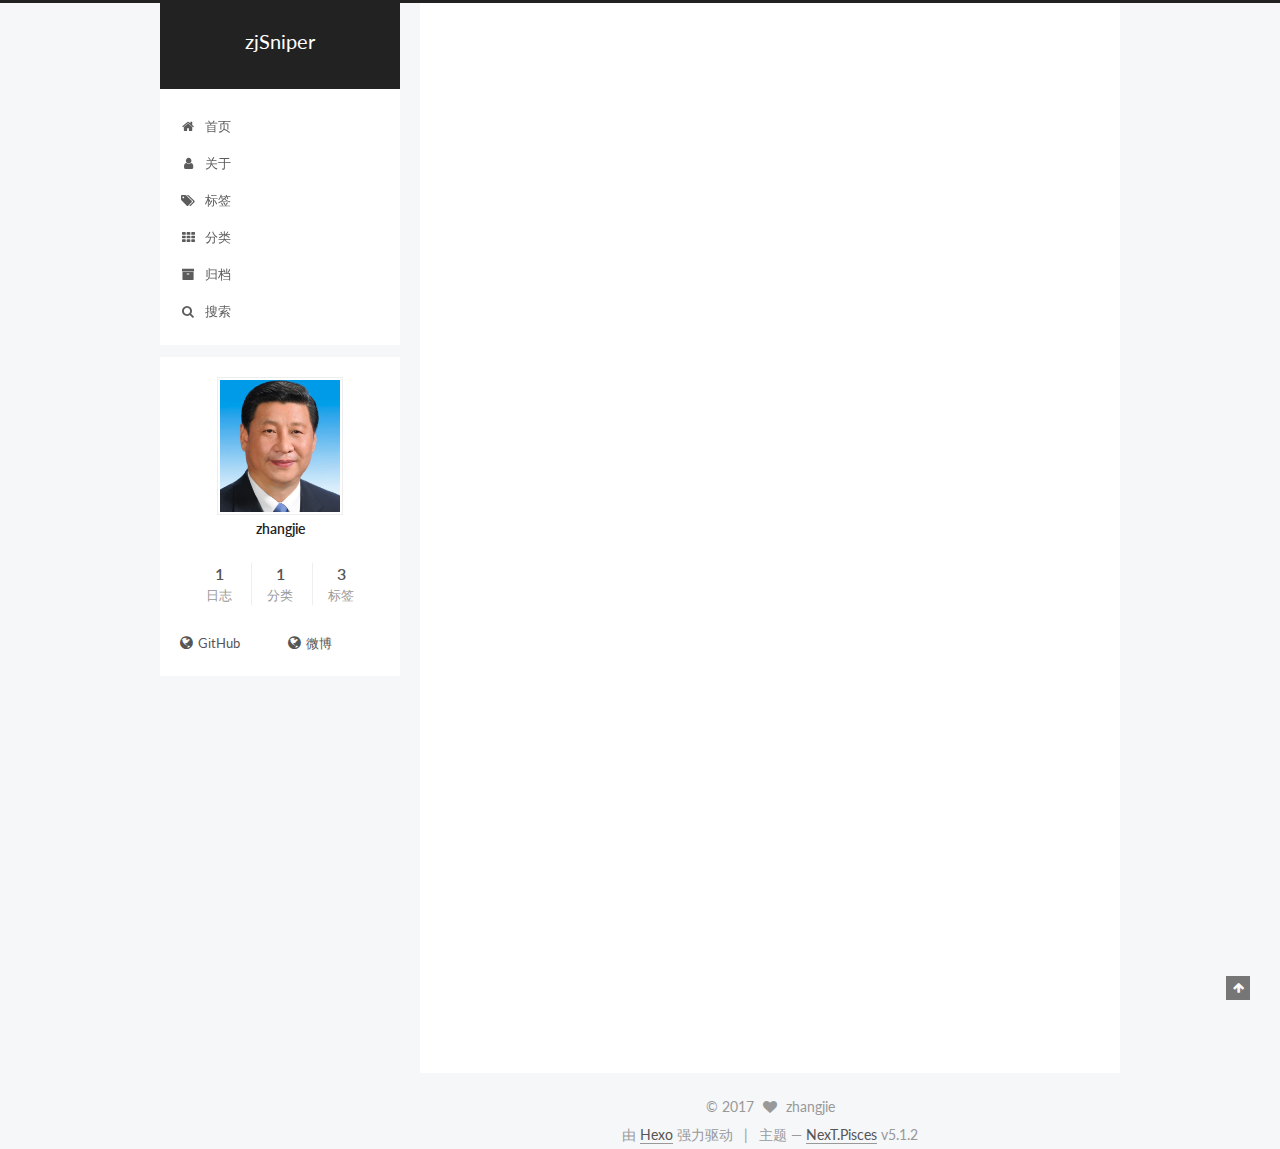
<file: index.html>
<!DOCTYPE html>



  


<html class="theme-next pisces use-motion" lang="zh-Hans">
<head>
  <meta charset="UTF-8"/>
<meta http-equiv="X-UA-Compatible" content="IE=edge" />
<meta name="viewport" content="width=device-width, initial-scale=1, maximum-scale=1"/>
<meta name="theme-color" content="#222">









<meta http-equiv="Cache-Control" content="no-transform" />
<meta http-equiv="Cache-Control" content="no-siteapp" />
















  
  
  <link href="/lib/fancybox/source/jquery.fancybox.css?v=2.1.5" rel="stylesheet" type="text/css" />




  
  
  
  

  
    
    
  

  

  

  

  

  
    
    
    <link href="//fonts.googleapis.com/css?family=Lato:300,300italic,400,400italic,700,700italic&subset=latin,latin-ext" rel="stylesheet" type="text/css">
  






<link href="/lib/font-awesome/css/font-awesome.min.css?v=4.6.2" rel="stylesheet" type="text/css" />

<link href="/css/main.css?v=5.1.2" rel="stylesheet" type="text/css" />


  <meta name="keywords" content="Hexo, NexT" />








  <link rel="shortcut icon" type="image/x-icon" href="/favicon.ico?v=5.1.2" />






<meta property="og:type" content="website">
<meta property="og:title" content="zjSniper">
<meta property="og:url" content="http://yoursite.com/index.html">
<meta property="og:site_name" content="zjSniper">
<meta property="og:locale" content="zh-Hans">
<meta name="twitter:card" content="summary">
<meta name="twitter:title" content="zjSniper">



<script type="text/javascript" id="hexo.configurations">
  var NexT = window.NexT || {};
  var CONFIG = {
    root: '/',
    scheme: 'Pisces',
    version: '5.1.2',
    sidebar: {"position":"left","display":"post","offset":12,"offset_float":12,"b2t":false,"scrollpercent":false,"onmobile":false},
    fancybox: true,
    tabs: true,
    motion: {"enable":true,"async":false,"transition":{"post_block":"fadeIn","post_header":"slideDownIn","post_body":"slideDownIn","coll_header":"slideLeftIn"}},
    duoshuo: {
      userId: '0',
      author: '博主'
    },
    algolia: {
      applicationID: '',
      apiKey: '',
      indexName: '',
      hits: {"per_page":10},
      labels: {"input_placeholder":"Search for Posts","hits_empty":"We didn't find any results for the search: ${query}","hits_stats":"${hits} results found in ${time} ms"}
    }
  };
</script>



  <link rel="canonical" href="http://yoursite.com/"/>





  <title>zjSniper</title>
  





  <script type="text/javascript">
    var _hmt = _hmt || [];
    (function() {
      var hm = document.createElement("script");
      hm.src = "https://hm.baidu.com/hm.js?6870842d372a0ded2ec8a7895df491fc";
      var s = document.getElementsByTagName("script")[0];
      s.parentNode.insertBefore(hm, s);
    })();
  </script>




</head>

<body itemscope itemtype="http://schema.org/WebPage" lang="zh-Hans">

  
  
    
  

  <div class="container sidebar-position-left 
  page-home">
    <div class="headband"></div>

    <header id="header" class="header" itemscope itemtype="http://schema.org/WPHeader">
      <div class="header-inner"><div class="site-brand-wrapper">
  <div class="site-meta ">
    

    <div class="custom-logo-site-title">
      <a href="/"  class="brand" rel="start">
        <span class="logo-line-before"><i></i></span>
        <span class="site-title">zjSniper</span>
        <span class="logo-line-after"><i></i></span>
      </a>
    </div>
      
        <p class="site-subtitle"></p>
      
  </div>

  <div class="site-nav-toggle">
    <button>
      <span class="btn-bar"></span>
      <span class="btn-bar"></span>
      <span class="btn-bar"></span>
    </button>
  </div>
</div>

<nav class="site-nav">
  

  
    <ul id="menu" class="menu">
      
        
        <li class="menu-item menu-item-home">
          <a href="/" rel="section">
            
              <i class="menu-item-icon fa fa-fw fa-home"></i> <br />
            
            首页
          </a>
        </li>
      
        
        <li class="menu-item menu-item-about">
          <a href="/about/" rel="section">
            
              <i class="menu-item-icon fa fa-fw fa-user"></i> <br />
            
            关于
          </a>
        </li>
      
        
        <li class="menu-item menu-item-tags">
          <a href="/tags/" rel="section">
            
              <i class="menu-item-icon fa fa-fw fa-tags"></i> <br />
            
            标签
          </a>
        </li>
      
        
        <li class="menu-item menu-item-categories">
          <a href="/categories/" rel="section">
            
              <i class="menu-item-icon fa fa-fw fa-th"></i> <br />
            
            分类
          </a>
        </li>
      
        
        <li class="menu-item menu-item-archives">
          <a href="/archives/" rel="section">
            
              <i class="menu-item-icon fa fa-fw fa-archive"></i> <br />
            
            归档
          </a>
        </li>
      

      
        <li class="menu-item menu-item-search">
          
            <a href="javascript:;" class="popup-trigger">
          
            
              <i class="menu-item-icon fa fa-search fa-fw"></i> <br />
            
            搜索
          </a>
        </li>
      
    </ul>
  

  
    <div class="site-search">
      
  <div class="popup search-popup local-search-popup">
  <div class="local-search-header clearfix">
    <span class="search-icon">
      <i class="fa fa-search"></i>
    </span>
    <span class="popup-btn-close">
      <i class="fa fa-times-circle"></i>
    </span>
    <div class="local-search-input-wrapper">
      <input autocomplete="off"
             placeholder="搜索..." spellcheck="false"
             type="text" id="local-search-input">
    </div>
  </div>
  <div id="local-search-result"></div>
</div>



    </div>
  
</nav>



 </div>
    </header>

    <main id="main" class="main">
      <div class="main-inner">
        <div class="content-wrap">
          <div id="content" class="content">
            
  <section id="posts" class="posts-expand">
    
      

  

  
  
  

  <article class="post post-type-normal" itemscope itemtype="http://schema.org/Article">
  
  
  
  <div class="post-block">
    <link itemprop="mainEntityOfPage" href="http://yoursite.com/2017/09/05/hello-world/">

    <span hidden itemprop="author" itemscope itemtype="http://schema.org/Person">
      <meta itemprop="name" content="zhangjie">
      <meta itemprop="description" content="">
      <meta itemprop="image" content="/images/xjp.png">
    </span>

    <span hidden itemprop="publisher" itemscope itemtype="http://schema.org/Organization">
      <meta itemprop="name" content="zjSniper">
    </span>

    
      <header class="post-header">

        
        
          <h1 class="post-title" itemprop="name headline">
                
                <a class="post-title-link" href="/2017/09/05/hello-world/" itemprop="url">Hello World</a></h1>
        

        <div class="post-meta">
          <span class="post-time">
            
              <span class="post-meta-item-icon">
                <i class="fa fa-calendar-o"></i>
              </span>
              
                <span class="post-meta-item-text">发表于</span>
              
              <time title="创建于" itemprop="dateCreated datePublished" datetime="2017-09-05T15:41:16+08:00">
                2017-09-05
              </time>
            

            

            
          </span>

          
            <span class="post-category" >
            
              <span class="post-meta-divider">|</span>
            
              <span class="post-meta-item-icon">
                <i class="fa fa-folder-o"></i>
              </span>
              
                <span class="post-meta-item-text">分类于</span>
              
              
                <span itemprop="about" itemscope itemtype="http://schema.org/Thing">
                  <a href="/categories/搭建博客/" itemprop="url" rel="index">
                    <span itemprop="name">搭建博客</span>
                  </a>
                </span>

                
                
              
            </span>
          

          
            
          

          
          

          

          

          

        </div>
      </header>
    

    
    
    
    <div class="post-body" itemprop="articleBody">

      
      

      
        
          
            <p>Welcome to <a href="https://hexo.io/" target="_blank" rel="external">Hexo</a>! This is your very first post. Check <a href="https://hexo.io/docs/" target="_blank" rel="external">documentation</a> for more info. If you get any problems when using Hexo, you can find the answer in <a href="https://hexo.io/docs/troubleshooting.html" target="_blank" rel="external">troubleshooting</a> or you can ask me on <a href="https://github.com/hexojs/hexo/issues" target="_blank" rel="external">GitHub</a>.</p>
<h2 id="Quick-Start"><a href="#Quick-Start" class="headerlink" title="Quick Start"></a>Quick Start</h2><h3 id="Create-a-new-post"><a href="#Create-a-new-post" class="headerlink" title="Create a new post"></a>Create a new post</h3><figure class="highlight bash"><table><tr><td class="gutter"><pre><div class="line">1</div></pre></td><td class="code"><pre><div class="line">$ hexo new <span class="string">"My New Post"</span></div></pre></td></tr></table></figure>
<p>More info: <a href="https://hexo.io/docs/writing.html" target="_blank" rel="external">Writing</a></p>
<h3 id="Run-server"><a href="#Run-server" class="headerlink" title="Run server"></a>Run server</h3><figure class="highlight bash"><table><tr><td class="gutter"><pre><div class="line">1</div></pre></td><td class="code"><pre><div class="line">$ hexo server</div></pre></td></tr></table></figure>
<p>More info: <a href="https://hexo.io/docs/server.html" target="_blank" rel="external">Server</a></p>
<h3 id="Generate-static-files"><a href="#Generate-static-files" class="headerlink" title="Generate static files"></a>Generate static files</h3><figure class="highlight bash"><table><tr><td class="gutter"><pre><div class="line">1</div></pre></td><td class="code"><pre><div class="line">$ hexo generate</div></pre></td></tr></table></figure>
<p>More info: <a href="https://hexo.io/docs/generating.html" target="_blank" rel="external">Generating</a></p>
<h3 id="Deploy-to-remote-sites"><a href="#Deploy-to-remote-sites" class="headerlink" title="Deploy to remote sites"></a>Deploy to remote sites</h3><figure class="highlight bash"><table><tr><td class="gutter"><pre><div class="line">1</div></pre></td><td class="code"><pre><div class="line">$ hexo deploy</div></pre></td></tr></table></figure>
<p>More info: <a href="https://hexo.io/docs/deployment.html" target="_blank" rel="external">Deployment</a></p>

          
        
      
    </div>
    
    
    

    

    

    

    <footer class="post-footer">
      

      

      

      
      
        <div class="post-eof"></div>
      
    </footer>
  </div>
  
  
  
  </article>


    
  </section>

  


          </div>
          


          

        </div>
        
          
  
  <div class="sidebar-toggle">
    <div class="sidebar-toggle-line-wrap">
      <span class="sidebar-toggle-line sidebar-toggle-line-first"></span>
      <span class="sidebar-toggle-line sidebar-toggle-line-middle"></span>
      <span class="sidebar-toggle-line sidebar-toggle-line-last"></span>
    </div>
  </div>

  <aside id="sidebar" class="sidebar">
    
    <div class="sidebar-inner">

      

      

      <section class="site-overview sidebar-panel sidebar-panel-active">
        <div class="site-author motion-element" itemprop="author" itemscope itemtype="http://schema.org/Person">
          
            <img class="site-author-image" itemprop="image"
              src="/images/xjp.png"
              alt="zhangjie" />
          
            <p class="site-author-name" itemprop="name">zhangjie</p>
            <p class="site-description motion-element" itemprop="description"></p>
        </div>

        <nav class="site-state motion-element">

          
            <div class="site-state-item site-state-posts">
            
              <a href="/archives/">
            
                <span class="site-state-item-count">1</span>
                <span class="site-state-item-name">日志</span>
              </a>
            </div>
          

          
            
            
            <div class="site-state-item site-state-categories">
              
                <span class="site-state-item-count">1</span>
                <span class="site-state-item-name">分类</span>
              
            </div>
          

          
            
            
            <div class="site-state-item site-state-tags">
              <a href="/tag/index.html">
                <span class="site-state-item-count">3</span>
                <span class="site-state-item-name">标签</span>
              </a>
            </div>
          

        </nav>

        

        <div class="links-of-author motion-element">
          
            
              <span class="links-of-author-item">
                <a href="https://github.com/sniperZj" target="_blank" title="GitHub">
                  
                    <i class="fa fa-fw fa-globe"></i>GitHub</a>
              </span>
            
              <span class="links-of-author-item">
                <a href="https://weibo.com/ntzhangjie" target="_blank" title="微博">
                  
                    <i class="fa fa-fw fa-globe"></i>微博</a>
              </span>
            
          
        </div>

        
        

        
        

        


      </section>

      

      

    </div>
  </aside>


        
      </div>
    </main>

    <footer id="footer" class="footer">
      <div class="footer-inner">
        <div class="copyright" >
  
  &copy; 
  <span itemprop="copyrightYear">2017</span>
  <span class="with-love">
    <i class="fa fa-heart"></i>
  </span>
  <span class="author" itemprop="copyrightHolder">zhangjie</span>

  
</div>


  <div class="powered-by">由 <a class="theme-link" href="https://hexo.io">Hexo</a> 强力驱动</div>

  <span class="post-meta-divider">|</span>

  <div class="theme-info">主题 &mdash; <a class="theme-link" href="https://github.com/iissnan/hexo-theme-next">NexT.Pisces</a> v5.1.2</div>


        







        
      </div>
    </footer>

    
      <div class="back-to-top">
        <i class="fa fa-arrow-up"></i>
        
      </div>
    

  </div>

  

<script type="text/javascript">
  if (Object.prototype.toString.call(window.Promise) !== '[object Function]') {
    window.Promise = null;
  }
</script>









  












  
  <script type="text/javascript" src="/lib/jquery/index.js?v=2.1.3"></script>

  
  <script type="text/javascript" src="/lib/fastclick/lib/fastclick.min.js?v=1.0.6"></script>

  
  <script type="text/javascript" src="/lib/jquery_lazyload/jquery.lazyload.js?v=1.9.7"></script>

  
  <script type="text/javascript" src="/lib/velocity/velocity.min.js?v=1.2.1"></script>

  
  <script type="text/javascript" src="/lib/velocity/velocity.ui.min.js?v=1.2.1"></script>

  
  <script type="text/javascript" src="/lib/fancybox/source/jquery.fancybox.pack.js?v=2.1.5"></script>


  


  <script type="text/javascript" src="/js/src/utils.js?v=5.1.2"></script>

  <script type="text/javascript" src="/js/src/motion.js?v=5.1.2"></script>



  
  


  <script type="text/javascript" src="/js/src/affix.js?v=5.1.2"></script>

  <script type="text/javascript" src="/js/src/schemes/pisces.js?v=5.1.2"></script>



  <script type="text/javascript" src="/js/src/scrollspy.js?v=5.1.2"></script>
<script type="text/javascript" src="/js/src/post-details.js?v=5.1.2"></script>


  

  


  <script type="text/javascript" src="/js/src/bootstrap.js?v=5.1.2"></script>



  


  




	





  





  








  

  <script type="text/javascript">
    // Popup Window;
    var isfetched = false;
    var isXml = true;
    // Search DB path;
    var search_path = "search.xml";
    if (search_path.length === 0) {
      search_path = "search.xml";
    } else if (/json$/i.test(search_path)) {
      isXml = false;
    }
    var path = "/" + search_path;
    // monitor main search box;

    var onPopupClose = function (e) {
      $('.popup').hide();
      $('#local-search-input').val('');
      $('.search-result-list').remove();
      $('#no-result').remove();
      $(".local-search-pop-overlay").remove();
      $('body').css('overflow', '');
    }

    function proceedsearch() {
      $("body")
        .append('<div class="search-popup-overlay local-search-pop-overlay"></div>')
        .css('overflow', 'hidden');
      $('.search-popup-overlay').click(onPopupClose);
      $('.popup').toggle();
      var $localSearchInput = $('#local-search-input');
      $localSearchInput.attr("autocapitalize", "none");
      $localSearchInput.attr("autocorrect", "off");
      $localSearchInput.focus();
    }

    // search function;
    var searchFunc = function(path, search_id, content_id) {
      'use strict';

      // start loading animation
      $("body")
        .append('<div class="search-popup-overlay local-search-pop-overlay">' +
          '<div id="search-loading-icon">' +
          '<i class="fa fa-spinner fa-pulse fa-5x fa-fw"></i>' +
          '</div>' +
          '</div>')
        .css('overflow', 'hidden');
      $("#search-loading-icon").css('margin', '20% auto 0 auto').css('text-align', 'center');

      $.ajax({
        url: path,
        dataType: isXml ? "xml" : "json",
        async: true,
        success: function(res) {
          // get the contents from search data
          isfetched = true;
          $('.popup').detach().appendTo('.header-inner');
          var datas = isXml ? $("entry", res).map(function() {
            return {
              title: $("title", this).text(),
              content: $("content",this).text(),
              url: $("url" , this).text()
            };
          }).get() : res;
          var input = document.getElementById(search_id);
          var resultContent = document.getElementById(content_id);
          var inputEventFunction = function() {
            var searchText = input.value.trim().toLowerCase();
            var keywords = searchText.split(/[\s\-]+/);
            if (keywords.length > 1) {
              keywords.push(searchText);
            }
            var resultItems = [];
            if (searchText.length > 0) {
              // perform local searching
              datas.forEach(function(data) {
                var isMatch = false;
                var hitCount = 0;
                var searchTextCount = 0;
                var title = data.title.trim();
                var titleInLowerCase = title.toLowerCase();
                var content = data.content.trim().replace(/<[^>]+>/g,"");
                var contentInLowerCase = content.toLowerCase();
                var articleUrl = decodeURIComponent(data.url);
                var indexOfTitle = [];
                var indexOfContent = [];
                // only match articles with not empty titles
                if(title != '') {
                  keywords.forEach(function(keyword) {
                    function getIndexByWord(word, text, caseSensitive) {
                      var wordLen = word.length;
                      if (wordLen === 0) {
                        return [];
                      }
                      var startPosition = 0, position = [], index = [];
                      if (!caseSensitive) {
                        text = text.toLowerCase();
                        word = word.toLowerCase();
                      }
                      while ((position = text.indexOf(word, startPosition)) > -1) {
                        index.push({position: position, word: word});
                        startPosition = position + wordLen;
                      }
                      return index;
                    }

                    indexOfTitle = indexOfTitle.concat(getIndexByWord(keyword, titleInLowerCase, false));
                    indexOfContent = indexOfContent.concat(getIndexByWord(keyword, contentInLowerCase, false));
                  });
                  if (indexOfTitle.length > 0 || indexOfContent.length > 0) {
                    isMatch = true;
                    hitCount = indexOfTitle.length + indexOfContent.length;
                  }
                }

                // show search results

                if (isMatch) {
                  // sort index by position of keyword

                  [indexOfTitle, indexOfContent].forEach(function (index) {
                    index.sort(function (itemLeft, itemRight) {
                      if (itemRight.position !== itemLeft.position) {
                        return itemRight.position - itemLeft.position;
                      } else {
                        return itemLeft.word.length - itemRight.word.length;
                      }
                    });
                  });

                  // merge hits into slices

                  function mergeIntoSlice(text, start, end, index) {
                    var item = index[index.length - 1];
                    var position = item.position;
                    var word = item.word;
                    var hits = [];
                    var searchTextCountInSlice = 0;
                    while (position + word.length <= end && index.length != 0) {
                      if (word === searchText) {
                        searchTextCountInSlice++;
                      }
                      hits.push({position: position, length: word.length});
                      var wordEnd = position + word.length;

                      // move to next position of hit

                      index.pop();
                      while (index.length != 0) {
                        item = index[index.length - 1];
                        position = item.position;
                        word = item.word;
                        if (wordEnd > position) {
                          index.pop();
                        } else {
                          break;
                        }
                      }
                    }
                    searchTextCount += searchTextCountInSlice;
                    return {
                      hits: hits,
                      start: start,
                      end: end,
                      searchTextCount: searchTextCountInSlice
                    };
                  }

                  var slicesOfTitle = [];
                  if (indexOfTitle.length != 0) {
                    slicesOfTitle.push(mergeIntoSlice(title, 0, title.length, indexOfTitle));
                  }

                  var slicesOfContent = [];
                  while (indexOfContent.length != 0) {
                    var item = indexOfContent[indexOfContent.length - 1];
                    var position = item.position;
                    var word = item.word;
                    // cut out 100 characters
                    var start = position - 20;
                    var end = position + 80;
                    if(start < 0){
                      start = 0;
                    }
                    if (end < position + word.length) {
                      end = position + word.length;
                    }
                    if(end > content.length){
                      end = content.length;
                    }
                    slicesOfContent.push(mergeIntoSlice(content, start, end, indexOfContent));
                  }

                  // sort slices in content by search text's count and hits' count

                  slicesOfContent.sort(function (sliceLeft, sliceRight) {
                    if (sliceLeft.searchTextCount !== sliceRight.searchTextCount) {
                      return sliceRight.searchTextCount - sliceLeft.searchTextCount;
                    } else if (sliceLeft.hits.length !== sliceRight.hits.length) {
                      return sliceRight.hits.length - sliceLeft.hits.length;
                    } else {
                      return sliceLeft.start - sliceRight.start;
                    }
                  });

                  // select top N slices in content

                  var upperBound = parseInt('1');
                  if (upperBound >= 0) {
                    slicesOfContent = slicesOfContent.slice(0, upperBound);
                  }

                  // highlight title and content

                  function highlightKeyword(text, slice) {
                    var result = '';
                    var prevEnd = slice.start;
                    slice.hits.forEach(function (hit) {
                      result += text.substring(prevEnd, hit.position);
                      var end = hit.position + hit.length;
                      result += '<b class="search-keyword">' + text.substring(hit.position, end) + '</b>';
                      prevEnd = end;
                    });
                    result += text.substring(prevEnd, slice.end);
                    return result;
                  }

                  var resultItem = '';

                  if (slicesOfTitle.length != 0) {
                    resultItem += "<li><a href='" + articleUrl + "' class='search-result-title'>" + highlightKeyword(title, slicesOfTitle[0]) + "</a>";
                  } else {
                    resultItem += "<li><a href='" + articleUrl + "' class='search-result-title'>" + title + "</a>";
                  }

                  slicesOfContent.forEach(function (slice) {
                    resultItem += "<a href='" + articleUrl + "'>" +
                      "<p class=\"search-result\">" + highlightKeyword(content, slice) +
                      "...</p>" + "</a>";
                  });

                  resultItem += "</li>";
                  resultItems.push({
                    item: resultItem,
                    searchTextCount: searchTextCount,
                    hitCount: hitCount,
                    id: resultItems.length
                  });
                }
              })
            };
            if (keywords.length === 1 && keywords[0] === "") {
              resultContent.innerHTML = '<div id="no-result"><i class="fa fa-search fa-5x" /></div>'
            } else if (resultItems.length === 0) {
              resultContent.innerHTML = '<div id="no-result"><i class="fa fa-frown-o fa-5x" /></div>'
            } else {
              resultItems.sort(function (resultLeft, resultRight) {
                if (resultLeft.searchTextCount !== resultRight.searchTextCount) {
                  return resultRight.searchTextCount - resultLeft.searchTextCount;
                } else if (resultLeft.hitCount !== resultRight.hitCount) {
                  return resultRight.hitCount - resultLeft.hitCount;
                } else {
                  return resultRight.id - resultLeft.id;
                }
              });
              var searchResultList = '<ul class=\"search-result-list\">';
              resultItems.forEach(function (result) {
                searchResultList += result.item;
              })
              searchResultList += "</ul>";
              resultContent.innerHTML = searchResultList;
            }
          }

          if ('auto' === 'auto') {
            input.addEventListener('input', inputEventFunction);
          } else {
            $('.search-icon').click(inputEventFunction);
            input.addEventListener('keypress', function (event) {
              if (event.keyCode === 13) {
                inputEventFunction();
              }
            });
          }

          // remove loading animation
          $(".local-search-pop-overlay").remove();
          $('body').css('overflow', '');

          proceedsearch();
        }
      });
    }

    // handle and trigger popup window;
    $('.popup-trigger').click(function(e) {
      e.stopPropagation();
      if (isfetched === false) {
        searchFunc(path, 'local-search-input', 'local-search-result');
      } else {
        proceedsearch();
      };
    });

    $('.popup-btn-close').click(onPopupClose);
    $('.popup').click(function(e){
      e.stopPropagation();
    });
    $(document).on('keyup', function (event) {
      var shouldDismissSearchPopup = event.which === 27 &&
        $('.search-popup').is(':visible');
      if (shouldDismissSearchPopup) {
        onPopupClose();
      }
    });
  </script>





  

  

  

  

  

  

</body>
</html>
</file>
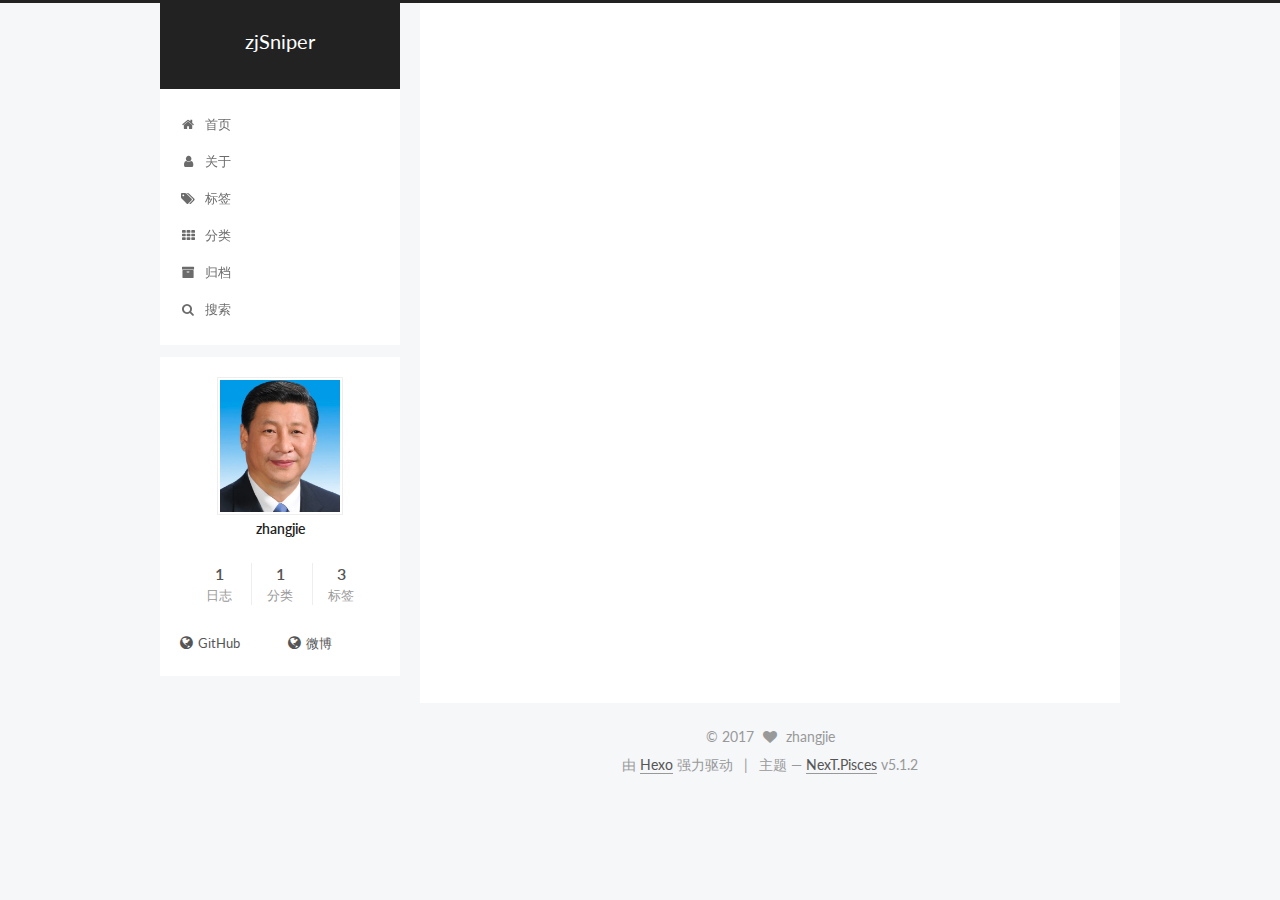
<file: archives/index.html>
<!DOCTYPE html>



  


<html class="theme-next pisces use-motion" lang="zh-Hans">
<head>
  <meta charset="UTF-8"/>
<meta http-equiv="X-UA-Compatible" content="IE=edge" />
<meta name="viewport" content="width=device-width, initial-scale=1, maximum-scale=1"/>
<meta name="theme-color" content="#222">









<meta http-equiv="Cache-Control" content="no-transform" />
<meta http-equiv="Cache-Control" content="no-siteapp" />
















  
  
  <link href="/lib/fancybox/source/jquery.fancybox.css?v=2.1.5" rel="stylesheet" type="text/css" />




  
  
  
  

  
    
    
  

  

  

  

  

  
    
    
    <link href="//fonts.googleapis.com/css?family=Lato:300,300italic,400,400italic,700,700italic&subset=latin,latin-ext" rel="stylesheet" type="text/css">
  






<link href="/lib/font-awesome/css/font-awesome.min.css?v=4.6.2" rel="stylesheet" type="text/css" />

<link href="/css/main.css?v=5.1.2" rel="stylesheet" type="text/css" />


  <meta name="keywords" content="Hexo, NexT" />








  <link rel="shortcut icon" type="image/x-icon" href="/favicon.ico?v=5.1.2" />






<meta property="og:type" content="website">
<meta property="og:title" content="zjSniper">
<meta property="og:url" content="http://yoursite.com/archives/index.html">
<meta property="og:site_name" content="zjSniper">
<meta property="og:locale" content="zh-Hans">
<meta name="twitter:card" content="summary">
<meta name="twitter:title" content="zjSniper">



<script type="text/javascript" id="hexo.configurations">
  var NexT = window.NexT || {};
  var CONFIG = {
    root: '/',
    scheme: 'Pisces',
    version: '5.1.2',
    sidebar: {"position":"left","display":"post","offset":12,"offset_float":12,"b2t":false,"scrollpercent":false,"onmobile":false},
    fancybox: true,
    tabs: true,
    motion: {"enable":true,"async":false,"transition":{"post_block":"fadeIn","post_header":"slideDownIn","post_body":"slideDownIn","coll_header":"slideLeftIn"}},
    duoshuo: {
      userId: '0',
      author: '博主'
    },
    algolia: {
      applicationID: '',
      apiKey: '',
      indexName: '',
      hits: {"per_page":10},
      labels: {"input_placeholder":"Search for Posts","hits_empty":"We didn't find any results for the search: ${query}","hits_stats":"${hits} results found in ${time} ms"}
    }
  };
</script>



  <link rel="canonical" href="http://yoursite.com/archives/"/>





  <title>归档 | zjSniper</title>
  





  <script type="text/javascript">
    var _hmt = _hmt || [];
    (function() {
      var hm = document.createElement("script");
      hm.src = "https://hm.baidu.com/hm.js?6870842d372a0ded2ec8a7895df491fc";
      var s = document.getElementsByTagName("script")[0];
      s.parentNode.insertBefore(hm, s);
    })();
  </script>




</head>

<body itemscope itemtype="http://schema.org/WebPage" lang="zh-Hans">

  
  
    
  

  <div class="container sidebar-position-left page-archive">
    <div class="headband"></div>

    <header id="header" class="header" itemscope itemtype="http://schema.org/WPHeader">
      <div class="header-inner"><div class="site-brand-wrapper">
  <div class="site-meta ">
    

    <div class="custom-logo-site-title">
      <a href="/"  class="brand" rel="start">
        <span class="logo-line-before"><i></i></span>
        <span class="site-title">zjSniper</span>
        <span class="logo-line-after"><i></i></span>
      </a>
    </div>
      
        <p class="site-subtitle"></p>
      
  </div>

  <div class="site-nav-toggle">
    <button>
      <span class="btn-bar"></span>
      <span class="btn-bar"></span>
      <span class="btn-bar"></span>
    </button>
  </div>
</div>

<nav class="site-nav">
  

  
    <ul id="menu" class="menu">
      
        
        <li class="menu-item menu-item-home">
          <a href="/" rel="section">
            
              <i class="menu-item-icon fa fa-fw fa-home"></i> <br />
            
            首页
          </a>
        </li>
      
        
        <li class="menu-item menu-item-about">
          <a href="/about/" rel="section">
            
              <i class="menu-item-icon fa fa-fw fa-user"></i> <br />
            
            关于
          </a>
        </li>
      
        
        <li class="menu-item menu-item-tags">
          <a href="/tags/" rel="section">
            
              <i class="menu-item-icon fa fa-fw fa-tags"></i> <br />
            
            标签
          </a>
        </li>
      
        
        <li class="menu-item menu-item-categories">
          <a href="/categories/" rel="section">
            
              <i class="menu-item-icon fa fa-fw fa-th"></i> <br />
            
            分类
          </a>
        </li>
      
        
        <li class="menu-item menu-item-archives">
          <a href="/archives/" rel="section">
            
              <i class="menu-item-icon fa fa-fw fa-archive"></i> <br />
            
            归档
          </a>
        </li>
      

      
        <li class="menu-item menu-item-search">
          
            <a href="javascript:;" class="popup-trigger">
          
            
              <i class="menu-item-icon fa fa-search fa-fw"></i> <br />
            
            搜索
          </a>
        </li>
      
    </ul>
  

  
    <div class="site-search">
      
  <div class="popup search-popup local-search-popup">
  <div class="local-search-header clearfix">
    <span class="search-icon">
      <i class="fa fa-search"></i>
    </span>
    <span class="popup-btn-close">
      <i class="fa fa-times-circle"></i>
    </span>
    <div class="local-search-input-wrapper">
      <input autocomplete="off"
             placeholder="搜索..." spellcheck="false"
             type="text" id="local-search-input">
    </div>
  </div>
  <div id="local-search-result"></div>
</div>



    </div>
  
</nav>



 </div>
    </header>

    <main id="main" class="main">
      <div class="main-inner">
        <div class="content-wrap">
          <div id="content" class="content">
            

  
  
  
  <div class="post-block archive">
    <div id="posts" class="posts-collapse">
      <span class="archive-move-on"></span>

      <span class="archive-page-counter">
        
        
        
          
        
        嗯..! 目前共计 1 篇日志。 继续努力。
      </span>

      

        
        
        

        
          
          <div class="collection-title">
            <h1 class="archive-year" id="archive-year-2017">2017</h1>
          </div>
        
        

        

  <article class="post post-type-normal" itemscope itemtype="http://schema.org/Article">
    <header class="post-header">

      <h2 class="post-title">
        
            <a class="post-title-link" href="/2017/09/05/hello-world/" itemprop="url">
              
                <span itemprop="name">Hello World</span>
              
            </a>
        
      </h2>

      <div class="post-meta">
        <time class="post-time" itemprop="dateCreated"
              datetime="2017-09-05T15:41:16+08:00"
              content="2017-09-05" >
          09-05
        </time>
      </div>

    </header>
  </article>



      

    </div>
  </div>
  
  
  

  



          </div>
          


          

        </div>
        
          
  
  <div class="sidebar-toggle">
    <div class="sidebar-toggle-line-wrap">
      <span class="sidebar-toggle-line sidebar-toggle-line-first"></span>
      <span class="sidebar-toggle-line sidebar-toggle-line-middle"></span>
      <span class="sidebar-toggle-line sidebar-toggle-line-last"></span>
    </div>
  </div>

  <aside id="sidebar" class="sidebar">
    
    <div class="sidebar-inner">

      

      

      <section class="site-overview sidebar-panel sidebar-panel-active">
        <div class="site-author motion-element" itemprop="author" itemscope itemtype="http://schema.org/Person">
          
            <img class="site-author-image" itemprop="image"
              src="/images/xjp.png"
              alt="zhangjie" />
          
            <p class="site-author-name" itemprop="name">zhangjie</p>
            <p class="site-description motion-element" itemprop="description"></p>
        </div>

        <nav class="site-state motion-element">

          
            <div class="site-state-item site-state-posts">
            
              <a href="/archives/">
            
                <span class="site-state-item-count">1</span>
                <span class="site-state-item-name">日志</span>
              </a>
            </div>
          

          
            
            
            <div class="site-state-item site-state-categories">
              
                <span class="site-state-item-count">1</span>
                <span class="site-state-item-name">分类</span>
              
            </div>
          

          
            
            
            <div class="site-state-item site-state-tags">
              <a href="/tag/index.html">
                <span class="site-state-item-count">3</span>
                <span class="site-state-item-name">标签</span>
              </a>
            </div>
          

        </nav>

        

        <div class="links-of-author motion-element">
          
            
              <span class="links-of-author-item">
                <a href="https://github.com/sniperZj" target="_blank" title="GitHub">
                  
                    <i class="fa fa-fw fa-globe"></i>GitHub</a>
              </span>
            
              <span class="links-of-author-item">
                <a href="https://weibo.com/ntzhangjie" target="_blank" title="微博">
                  
                    <i class="fa fa-fw fa-globe"></i>微博</a>
              </span>
            
          
        </div>

        
        

        
        

        


      </section>

      

      

    </div>
  </aside>


        
      </div>
    </main>

    <footer id="footer" class="footer">
      <div class="footer-inner">
        <div class="copyright" >
  
  &copy; 
  <span itemprop="copyrightYear">2017</span>
  <span class="with-love">
    <i class="fa fa-heart"></i>
  </span>
  <span class="author" itemprop="copyrightHolder">zhangjie</span>

  
</div>


  <div class="powered-by">由 <a class="theme-link" href="https://hexo.io">Hexo</a> 强力驱动</div>

  <span class="post-meta-divider">|</span>

  <div class="theme-info">主题 &mdash; <a class="theme-link" href="https://github.com/iissnan/hexo-theme-next">NexT.Pisces</a> v5.1.2</div>


        







        
      </div>
    </footer>

    
      <div class="back-to-top">
        <i class="fa fa-arrow-up"></i>
        
      </div>
    

  </div>

  

<script type="text/javascript">
  if (Object.prototype.toString.call(window.Promise) !== '[object Function]') {
    window.Promise = null;
  }
</script>









  












  
  <script type="text/javascript" src="/lib/jquery/index.js?v=2.1.3"></script>

  
  <script type="text/javascript" src="/lib/fastclick/lib/fastclick.min.js?v=1.0.6"></script>

  
  <script type="text/javascript" src="/lib/jquery_lazyload/jquery.lazyload.js?v=1.9.7"></script>

  
  <script type="text/javascript" src="/lib/velocity/velocity.min.js?v=1.2.1"></script>

  
  <script type="text/javascript" src="/lib/velocity/velocity.ui.min.js?v=1.2.1"></script>

  
  <script type="text/javascript" src="/lib/fancybox/source/jquery.fancybox.pack.js?v=2.1.5"></script>


  


  <script type="text/javascript" src="/js/src/utils.js?v=5.1.2"></script>

  <script type="text/javascript" src="/js/src/motion.js?v=5.1.2"></script>



  
  


  <script type="text/javascript" src="/js/src/affix.js?v=5.1.2"></script>

  <script type="text/javascript" src="/js/src/schemes/pisces.js?v=5.1.2"></script>



  <script type="text/javascript" src="/js/src/scrollspy.js?v=5.1.2"></script>
<script type="text/javascript" src="/js/src/post-details.js?v=5.1.2"></script>


  

  


  <script type="text/javascript" src="/js/src/bootstrap.js?v=5.1.2"></script>



  


  




	





  





  








  

  <script type="text/javascript">
    // Popup Window;
    var isfetched = false;
    var isXml = true;
    // Search DB path;
    var search_path = "search.xml";
    if (search_path.length === 0) {
      search_path = "search.xml";
    } else if (/json$/i.test(search_path)) {
      isXml = false;
    }
    var path = "/" + search_path;
    // monitor main search box;

    var onPopupClose = function (e) {
      $('.popup').hide();
      $('#local-search-input').val('');
      $('.search-result-list').remove();
      $('#no-result').remove();
      $(".local-search-pop-overlay").remove();
      $('body').css('overflow', '');
    }

    function proceedsearch() {
      $("body")
        .append('<div class="search-popup-overlay local-search-pop-overlay"></div>')
        .css('overflow', 'hidden');
      $('.search-popup-overlay').click(onPopupClose);
      $('.popup').toggle();
      var $localSearchInput = $('#local-search-input');
      $localSearchInput.attr("autocapitalize", "none");
      $localSearchInput.attr("autocorrect", "off");
      $localSearchInput.focus();
    }

    // search function;
    var searchFunc = function(path, search_id, content_id) {
      'use strict';

      // start loading animation
      $("body")
        .append('<div class="search-popup-overlay local-search-pop-overlay">' +
          '<div id="search-loading-icon">' +
          '<i class="fa fa-spinner fa-pulse fa-5x fa-fw"></i>' +
          '</div>' +
          '</div>')
        .css('overflow', 'hidden');
      $("#search-loading-icon").css('margin', '20% auto 0 auto').css('text-align', 'center');

      $.ajax({
        url: path,
        dataType: isXml ? "xml" : "json",
        async: true,
        success: function(res) {
          // get the contents from search data
          isfetched = true;
          $('.popup').detach().appendTo('.header-inner');
          var datas = isXml ? $("entry", res).map(function() {
            return {
              title: $("title", this).text(),
              content: $("content",this).text(),
              url: $("url" , this).text()
            };
          }).get() : res;
          var input = document.getElementById(search_id);
          var resultContent = document.getElementById(content_id);
          var inputEventFunction = function() {
            var searchText = input.value.trim().toLowerCase();
            var keywords = searchText.split(/[\s\-]+/);
            if (keywords.length > 1) {
              keywords.push(searchText);
            }
            var resultItems = [];
            if (searchText.length > 0) {
              // perform local searching
              datas.forEach(function(data) {
                var isMatch = false;
                var hitCount = 0;
                var searchTextCount = 0;
                var title = data.title.trim();
                var titleInLowerCase = title.toLowerCase();
                var content = data.content.trim().replace(/<[^>]+>/g,"");
                var contentInLowerCase = content.toLowerCase();
                var articleUrl = decodeURIComponent(data.url);
                var indexOfTitle = [];
                var indexOfContent = [];
                // only match articles with not empty titles
                if(title != '') {
                  keywords.forEach(function(keyword) {
                    function getIndexByWord(word, text, caseSensitive) {
                      var wordLen = word.length;
                      if (wordLen === 0) {
                        return [];
                      }
                      var startPosition = 0, position = [], index = [];
                      if (!caseSensitive) {
                        text = text.toLowerCase();
                        word = word.toLowerCase();
                      }
                      while ((position = text.indexOf(word, startPosition)) > -1) {
                        index.push({position: position, word: word});
                        startPosition = position + wordLen;
                      }
                      return index;
                    }

                    indexOfTitle = indexOfTitle.concat(getIndexByWord(keyword, titleInLowerCase, false));
                    indexOfContent = indexOfContent.concat(getIndexByWord(keyword, contentInLowerCase, false));
                  });
                  if (indexOfTitle.length > 0 || indexOfContent.length > 0) {
                    isMatch = true;
                    hitCount = indexOfTitle.length + indexOfContent.length;
                  }
                }

                // show search results

                if (isMatch) {
                  // sort index by position of keyword

                  [indexOfTitle, indexOfContent].forEach(function (index) {
                    index.sort(function (itemLeft, itemRight) {
                      if (itemRight.position !== itemLeft.position) {
                        return itemRight.position - itemLeft.position;
                      } else {
                        return itemLeft.word.length - itemRight.word.length;
                      }
                    });
                  });

                  // merge hits into slices

                  function mergeIntoSlice(text, start, end, index) {
                    var item = index[index.length - 1];
                    var position = item.position;
                    var word = item.word;
                    var hits = [];
                    var searchTextCountInSlice = 0;
                    while (position + word.length <= end && index.length != 0) {
                      if (word === searchText) {
                        searchTextCountInSlice++;
                      }
                      hits.push({position: position, length: word.length});
                      var wordEnd = position + word.length;

                      // move to next position of hit

                      index.pop();
                      while (index.length != 0) {
                        item = index[index.length - 1];
                        position = item.position;
                        word = item.word;
                        if (wordEnd > position) {
                          index.pop();
                        } else {
                          break;
                        }
                      }
                    }
                    searchTextCount += searchTextCountInSlice;
                    return {
                      hits: hits,
                      start: start,
                      end: end,
                      searchTextCount: searchTextCountInSlice
                    };
                  }

                  var slicesOfTitle = [];
                  if (indexOfTitle.length != 0) {
                    slicesOfTitle.push(mergeIntoSlice(title, 0, title.length, indexOfTitle));
                  }

                  var slicesOfContent = [];
                  while (indexOfContent.length != 0) {
                    var item = indexOfContent[indexOfContent.length - 1];
                    var position = item.position;
                    var word = item.word;
                    // cut out 100 characters
                    var start = position - 20;
                    var end = position + 80;
                    if(start < 0){
                      start = 0;
                    }
                    if (end < position + word.length) {
                      end = position + word.length;
                    }
                    if(end > content.length){
                      end = content.length;
                    }
                    slicesOfContent.push(mergeIntoSlice(content, start, end, indexOfContent));
                  }

                  // sort slices in content by search text's count and hits' count

                  slicesOfContent.sort(function (sliceLeft, sliceRight) {
                    if (sliceLeft.searchTextCount !== sliceRight.searchTextCount) {
                      return sliceRight.searchTextCount - sliceLeft.searchTextCount;
                    } else if (sliceLeft.hits.length !== sliceRight.hits.length) {
                      return sliceRight.hits.length - sliceLeft.hits.length;
                    } else {
                      return sliceLeft.start - sliceRight.start;
                    }
                  });

                  // select top N slices in content

                  var upperBound = parseInt('1');
                  if (upperBound >= 0) {
                    slicesOfContent = slicesOfContent.slice(0, upperBound);
                  }

                  // highlight title and content

                  function highlightKeyword(text, slice) {
                    var result = '';
                    var prevEnd = slice.start;
                    slice.hits.forEach(function (hit) {
                      result += text.substring(prevEnd, hit.position);
                      var end = hit.position + hit.length;
                      result += '<b class="search-keyword">' + text.substring(hit.position, end) + '</b>';
                      prevEnd = end;
                    });
                    result += text.substring(prevEnd, slice.end);
                    return result;
                  }

                  var resultItem = '';

                  if (slicesOfTitle.length != 0) {
                    resultItem += "<li><a href='" + articleUrl + "' class='search-result-title'>" + highlightKeyword(title, slicesOfTitle[0]) + "</a>";
                  } else {
                    resultItem += "<li><a href='" + articleUrl + "' class='search-result-title'>" + title + "</a>";
                  }

                  slicesOfContent.forEach(function (slice) {
                    resultItem += "<a href='" + articleUrl + "'>" +
                      "<p class=\"search-result\">" + highlightKeyword(content, slice) +
                      "...</p>" + "</a>";
                  });

                  resultItem += "</li>";
                  resultItems.push({
                    item: resultItem,
                    searchTextCount: searchTextCount,
                    hitCount: hitCount,
                    id: resultItems.length
                  });
                }
              })
            };
            if (keywords.length === 1 && keywords[0] === "") {
              resultContent.innerHTML = '<div id="no-result"><i class="fa fa-search fa-5x" /></div>'
            } else if (resultItems.length === 0) {
              resultContent.innerHTML = '<div id="no-result"><i class="fa fa-frown-o fa-5x" /></div>'
            } else {
              resultItems.sort(function (resultLeft, resultRight) {
                if (resultLeft.searchTextCount !== resultRight.searchTextCount) {
                  return resultRight.searchTextCount - resultLeft.searchTextCount;
                } else if (resultLeft.hitCount !== resultRight.hitCount) {
                  return resultRight.hitCount - resultLeft.hitCount;
                } else {
                  return resultRight.id - resultLeft.id;
                }
              });
              var searchResultList = '<ul class=\"search-result-list\">';
              resultItems.forEach(function (result) {
                searchResultList += result.item;
              })
              searchResultList += "</ul>";
              resultContent.innerHTML = searchResultList;
            }
          }

          if ('auto' === 'auto') {
            input.addEventListener('input', inputEventFunction);
          } else {
            $('.search-icon').click(inputEventFunction);
            input.addEventListener('keypress', function (event) {
              if (event.keyCode === 13) {
                inputEventFunction();
              }
            });
          }

          // remove loading animation
          $(".local-search-pop-overlay").remove();
          $('body').css('overflow', '');

          proceedsearch();
        }
      });
    }

    // handle and trigger popup window;
    $('.popup-trigger').click(function(e) {
      e.stopPropagation();
      if (isfetched === false) {
        searchFunc(path, 'local-search-input', 'local-search-result');
      } else {
        proceedsearch();
      };
    });

    $('.popup-btn-close').click(onPopupClose);
    $('.popup').click(function(e){
      e.stopPropagation();
    });
    $(document).on('keyup', function (event) {
      var shouldDismissSearchPopup = event.which === 27 &&
        $('.search-popup').is(':visible');
      if (shouldDismissSearchPopup) {
        onPopupClose();
      }
    });
  </script>





  

  

  

  

  

  

</body>
</html>
</file>
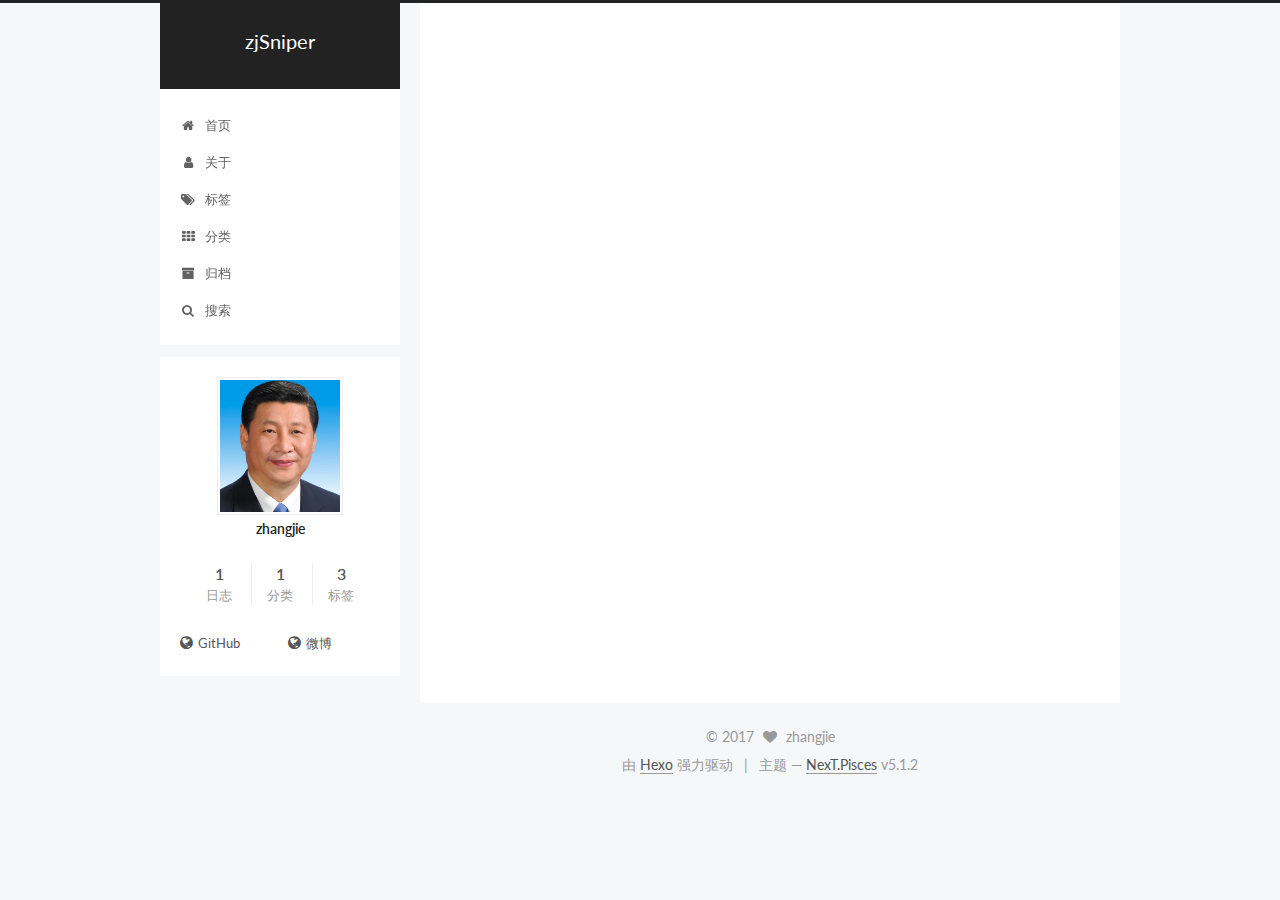
<file: tag/index.html>
<!DOCTYPE html>



  


<html class="theme-next pisces use-motion" lang="zh-Hans">
<head>
  <meta charset="UTF-8"/>
<meta http-equiv="X-UA-Compatible" content="IE=edge" />
<meta name="viewport" content="width=device-width, initial-scale=1, maximum-scale=1"/>
<meta name="theme-color" content="#222">









<meta http-equiv="Cache-Control" content="no-transform" />
<meta http-equiv="Cache-Control" content="no-siteapp" />
















  
  
  <link href="/lib/fancybox/source/jquery.fancybox.css?v=2.1.5" rel="stylesheet" type="text/css" />




  
  
  
  

  
    
    
  

  

  

  

  

  
    
    
    <link href="//fonts.googleapis.com/css?family=Lato:300,300italic,400,400italic,700,700italic&subset=latin,latin-ext" rel="stylesheet" type="text/css">
  






<link href="/lib/font-awesome/css/font-awesome.min.css?v=4.6.2" rel="stylesheet" type="text/css" />

<link href="/css/main.css?v=5.1.2" rel="stylesheet" type="text/css" />


  <meta name="keywords" content="Hexo, NexT" />








  <link rel="shortcut icon" type="image/x-icon" href="/favicon.ico?v=5.1.2" />






<meta property="og:type" content="website">
<meta property="og:title" content="tags">
<meta property="og:url" content="http://yoursite.com/tag/index.html">
<meta property="og:site_name" content="zjSniper">
<meta property="og:locale" content="zh-Hans">
<meta property="og:updated_time" content="2017-09-06T04:59:38.000Z">
<meta name="twitter:card" content="summary">
<meta name="twitter:title" content="tags">



<script type="text/javascript" id="hexo.configurations">
  var NexT = window.NexT || {};
  var CONFIG = {
    root: '/',
    scheme: 'Pisces',
    version: '5.1.2',
    sidebar: {"position":"left","display":"post","offset":12,"offset_float":12,"b2t":false,"scrollpercent":false,"onmobile":false},
    fancybox: true,
    tabs: true,
    motion: {"enable":true,"async":false,"transition":{"post_block":"fadeIn","post_header":"slideDownIn","post_body":"slideDownIn","coll_header":"slideLeftIn"}},
    duoshuo: {
      userId: '0',
      author: '博主'
    },
    algolia: {
      applicationID: '',
      apiKey: '',
      indexName: '',
      hits: {"per_page":10},
      labels: {"input_placeholder":"Search for Posts","hits_empty":"We didn't find any results for the search: ${query}","hits_stats":"${hits} results found in ${time} ms"}
    }
  };
</script>



  <link rel="canonical" href="http://yoursite.com/tag/"/>





  <title>tags | zjSniper</title>
  





  <script type="text/javascript">
    var _hmt = _hmt || [];
    (function() {
      var hm = document.createElement("script");
      hm.src = "https://hm.baidu.com/hm.js?6870842d372a0ded2ec8a7895df491fc";
      var s = document.getElementsByTagName("script")[0];
      s.parentNode.insertBefore(hm, s);
    })();
  </script>




</head>

<body itemscope itemtype="http://schema.org/WebPage" lang="zh-Hans">

  
  
    
  

  <div class="container sidebar-position-left page-post-detail">
    <div class="headband"></div>

    <header id="header" class="header" itemscope itemtype="http://schema.org/WPHeader">
      <div class="header-inner"><div class="site-brand-wrapper">
  <div class="site-meta ">
    

    <div class="custom-logo-site-title">
      <a href="/"  class="brand" rel="start">
        <span class="logo-line-before"><i></i></span>
        <span class="site-title">zjSniper</span>
        <span class="logo-line-after"><i></i></span>
      </a>
    </div>
      
        <p class="site-subtitle"></p>
      
  </div>

  <div class="site-nav-toggle">
    <button>
      <span class="btn-bar"></span>
      <span class="btn-bar"></span>
      <span class="btn-bar"></span>
    </button>
  </div>
</div>

<nav class="site-nav">
  

  
    <ul id="menu" class="menu">
      
        
        <li class="menu-item menu-item-home">
          <a href="/" rel="section">
            
              <i class="menu-item-icon fa fa-fw fa-home"></i> <br />
            
            首页
          </a>
        </li>
      
        
        <li class="menu-item menu-item-about">
          <a href="/about/" rel="section">
            
              <i class="menu-item-icon fa fa-fw fa-user"></i> <br />
            
            关于
          </a>
        </li>
      
        
        <li class="menu-item menu-item-tags">
          <a href="/tags/" rel="section">
            
              <i class="menu-item-icon fa fa-fw fa-tags"></i> <br />
            
            标签
          </a>
        </li>
      
        
        <li class="menu-item menu-item-categories">
          <a href="/categories/" rel="section">
            
              <i class="menu-item-icon fa fa-fw fa-th"></i> <br />
            
            分类
          </a>
        </li>
      
        
        <li class="menu-item menu-item-archives">
          <a href="/archives/" rel="section">
            
              <i class="menu-item-icon fa fa-fw fa-archive"></i> <br />
            
            归档
          </a>
        </li>
      

      
        <li class="menu-item menu-item-search">
          
            <a href="javascript:;" class="popup-trigger">
          
            
              <i class="menu-item-icon fa fa-search fa-fw"></i> <br />
            
            搜索
          </a>
        </li>
      
    </ul>
  

  
    <div class="site-search">
      
  <div class="popup search-popup local-search-popup">
  <div class="local-search-header clearfix">
    <span class="search-icon">
      <i class="fa fa-search"></i>
    </span>
    <span class="popup-btn-close">
      <i class="fa fa-times-circle"></i>
    </span>
    <div class="local-search-input-wrapper">
      <input autocomplete="off"
             placeholder="搜索..." spellcheck="false"
             type="text" id="local-search-input">
    </div>
  </div>
  <div id="local-search-result"></div>
</div>



    </div>
  
</nav>



 </div>
    </header>

    <main id="main" class="main">
      <div class="main-inner">
        <div class="content-wrap">
          <div id="content" class="content">
            

  <div id="posts" class="posts-expand">
    
    
    
    <div class="post-block page">
      <header class="post-header">

	<h1 class="post-title" itemprop="name headline">tags</h1>



</header>

      
      
      
      <div class="post-body">
        
        
          <div class="tag-cloud">
            <div class="tag-cloud-title">
                目前共计 3 个标签
            </div>
            <div class="tag-cloud-tags">
              <a href="/tags/github/" style="font-size: 12px; color: #ccc">github</a> <a href="/tags/hexo/" style="font-size: 12px; color: #ccc">hexo</a> <a href="/tags/npm/" style="font-size: 12px; color: #ccc">npm</a>
            </div>
          </div>
        
      </div>
      
      
      
    </div>
    
    
    
  </div>


          </div>
          


          
  <div class="comments" id="comments">
    
      <div id="SOHUCS"></div>
    
  </div>


        </div>
        
          
  
  <div class="sidebar-toggle">
    <div class="sidebar-toggle-line-wrap">
      <span class="sidebar-toggle-line sidebar-toggle-line-first"></span>
      <span class="sidebar-toggle-line sidebar-toggle-line-middle"></span>
      <span class="sidebar-toggle-line sidebar-toggle-line-last"></span>
    </div>
  </div>

  <aside id="sidebar" class="sidebar">
    
    <div class="sidebar-inner">

      

      

      <section class="site-overview sidebar-panel sidebar-panel-active">
        <div class="site-author motion-element" itemprop="author" itemscope itemtype="http://schema.org/Person">
          
            <img class="site-author-image" itemprop="image"
              src="/images/xjp.png"
              alt="zhangjie" />
          
            <p class="site-author-name" itemprop="name">zhangjie</p>
            <p class="site-description motion-element" itemprop="description"></p>
        </div>

        <nav class="site-state motion-element">

          
            <div class="site-state-item site-state-posts">
            
              <a href="/archives/">
            
                <span class="site-state-item-count">1</span>
                <span class="site-state-item-name">日志</span>
              </a>
            </div>
          

          
            
            
            <div class="site-state-item site-state-categories">
              
                <span class="site-state-item-count">1</span>
                <span class="site-state-item-name">分类</span>
              
            </div>
          

          
            
            
            <div class="site-state-item site-state-tags">
              <a href="/tag/index.html">
                <span class="site-state-item-count">3</span>
                <span class="site-state-item-name">标签</span>
              </a>
            </div>
          

        </nav>

        

        <div class="links-of-author motion-element">
          
            
              <span class="links-of-author-item">
                <a href="https://github.com/sniperZj" target="_blank" title="GitHub">
                  
                    <i class="fa fa-fw fa-globe"></i>GitHub</a>
              </span>
            
              <span class="links-of-author-item">
                <a href="https://weibo.com/ntzhangjie" target="_blank" title="微博">
                  
                    <i class="fa fa-fw fa-globe"></i>微博</a>
              </span>
            
          
        </div>

        
        

        
        

        


      </section>

      

      

    </div>
  </aside>


        
      </div>
    </main>

    <footer id="footer" class="footer">
      <div class="footer-inner">
        <div class="copyright" >
  
  &copy; 
  <span itemprop="copyrightYear">2017</span>
  <span class="with-love">
    <i class="fa fa-heart"></i>
  </span>
  <span class="author" itemprop="copyrightHolder">zhangjie</span>

  
</div>


  <div class="powered-by">由 <a class="theme-link" href="https://hexo.io">Hexo</a> 强力驱动</div>

  <span class="post-meta-divider">|</span>

  <div class="theme-info">主题 &mdash; <a class="theme-link" href="https://github.com/iissnan/hexo-theme-next">NexT.Pisces</a> v5.1.2</div>


        







        
      </div>
    </footer>

    
      <div class="back-to-top">
        <i class="fa fa-arrow-up"></i>
        
      </div>
    

  </div>

  

<script type="text/javascript">
  if (Object.prototype.toString.call(window.Promise) !== '[object Function]') {
    window.Promise = null;
  }
</script>









  












  
  <script type="text/javascript" src="/lib/jquery/index.js?v=2.1.3"></script>

  
  <script type="text/javascript" src="/lib/fastclick/lib/fastclick.min.js?v=1.0.6"></script>

  
  <script type="text/javascript" src="/lib/jquery_lazyload/jquery.lazyload.js?v=1.9.7"></script>

  
  <script type="text/javascript" src="/lib/velocity/velocity.min.js?v=1.2.1"></script>

  
  <script type="text/javascript" src="/lib/velocity/velocity.ui.min.js?v=1.2.1"></script>

  
  <script type="text/javascript" src="/lib/fancybox/source/jquery.fancybox.pack.js?v=2.1.5"></script>


  


  <script type="text/javascript" src="/js/src/utils.js?v=5.1.2"></script>

  <script type="text/javascript" src="/js/src/motion.js?v=5.1.2"></script>



  
  


  <script type="text/javascript" src="/js/src/affix.js?v=5.1.2"></script>

  <script type="text/javascript" src="/js/src/schemes/pisces.js?v=5.1.2"></script>



  <script type="text/javascript" src="/js/src/scrollspy.js?v=5.1.2"></script>
<script type="text/javascript" src="/js/src/post-details.js?v=5.1.2"></script>


  

  


  <script type="text/javascript" src="/js/src/bootstrap.js?v=5.1.2"></script>



  


  




	





  





  








  

  <script type="text/javascript">
    // Popup Window;
    var isfetched = false;
    var isXml = true;
    // Search DB path;
    var search_path = "search.xml";
    if (search_path.length === 0) {
      search_path = "search.xml";
    } else if (/json$/i.test(search_path)) {
      isXml = false;
    }
    var path = "/" + search_path;
    // monitor main search box;

    var onPopupClose = function (e) {
      $('.popup').hide();
      $('#local-search-input').val('');
      $('.search-result-list').remove();
      $('#no-result').remove();
      $(".local-search-pop-overlay").remove();
      $('body').css('overflow', '');
    }

    function proceedsearch() {
      $("body")
        .append('<div class="search-popup-overlay local-search-pop-overlay"></div>')
        .css('overflow', 'hidden');
      $('.search-popup-overlay').click(onPopupClose);
      $('.popup').toggle();
      var $localSearchInput = $('#local-search-input');
      $localSearchInput.attr("autocapitalize", "none");
      $localSearchInput.attr("autocorrect", "off");
      $localSearchInput.focus();
    }

    // search function;
    var searchFunc = function(path, search_id, content_id) {
      'use strict';

      // start loading animation
      $("body")
        .append('<div class="search-popup-overlay local-search-pop-overlay">' +
          '<div id="search-loading-icon">' +
          '<i class="fa fa-spinner fa-pulse fa-5x fa-fw"></i>' +
          '</div>' +
          '</div>')
        .css('overflow', 'hidden');
      $("#search-loading-icon").css('margin', '20% auto 0 auto').css('text-align', 'center');

      $.ajax({
        url: path,
        dataType: isXml ? "xml" : "json",
        async: true,
        success: function(res) {
          // get the contents from search data
          isfetched = true;
          $('.popup').detach().appendTo('.header-inner');
          var datas = isXml ? $("entry", res).map(function() {
            return {
              title: $("title", this).text(),
              content: $("content",this).text(),
              url: $("url" , this).text()
            };
          }).get() : res;
          var input = document.getElementById(search_id);
          var resultContent = document.getElementById(content_id);
          var inputEventFunction = function() {
            var searchText = input.value.trim().toLowerCase();
            var keywords = searchText.split(/[\s\-]+/);
            if (keywords.length > 1) {
              keywords.push(searchText);
            }
            var resultItems = [];
            if (searchText.length > 0) {
              // perform local searching
              datas.forEach(function(data) {
                var isMatch = false;
                var hitCount = 0;
                var searchTextCount = 0;
                var title = data.title.trim();
                var titleInLowerCase = title.toLowerCase();
                var content = data.content.trim().replace(/<[^>]+>/g,"");
                var contentInLowerCase = content.toLowerCase();
                var articleUrl = decodeURIComponent(data.url);
                var indexOfTitle = [];
                var indexOfContent = [];
                // only match articles with not empty titles
                if(title != '') {
                  keywords.forEach(function(keyword) {
                    function getIndexByWord(word, text, caseSensitive) {
                      var wordLen = word.length;
                      if (wordLen === 0) {
                        return [];
                      }
                      var startPosition = 0, position = [], index = [];
                      if (!caseSensitive) {
                        text = text.toLowerCase();
                        word = word.toLowerCase();
                      }
                      while ((position = text.indexOf(word, startPosition)) > -1) {
                        index.push({position: position, word: word});
                        startPosition = position + wordLen;
                      }
                      return index;
                    }

                    indexOfTitle = indexOfTitle.concat(getIndexByWord(keyword, titleInLowerCase, false));
                    indexOfContent = indexOfContent.concat(getIndexByWord(keyword, contentInLowerCase, false));
                  });
                  if (indexOfTitle.length > 0 || indexOfContent.length > 0) {
                    isMatch = true;
                    hitCount = indexOfTitle.length + indexOfContent.length;
                  }
                }

                // show search results

                if (isMatch) {
                  // sort index by position of keyword

                  [indexOfTitle, indexOfContent].forEach(function (index) {
                    index.sort(function (itemLeft, itemRight) {
                      if (itemRight.position !== itemLeft.position) {
                        return itemRight.position - itemLeft.position;
                      } else {
                        return itemLeft.word.length - itemRight.word.length;
                      }
                    });
                  });

                  // merge hits into slices

                  function mergeIntoSlice(text, start, end, index) {
                    var item = index[index.length - 1];
                    var position = item.position;
                    var word = item.word;
                    var hits = [];
                    var searchTextCountInSlice = 0;
                    while (position + word.length <= end && index.length != 0) {
                      if (word === searchText) {
                        searchTextCountInSlice++;
                      }
                      hits.push({position: position, length: word.length});
                      var wordEnd = position + word.length;

                      // move to next position of hit

                      index.pop();
                      while (index.length != 0) {
                        item = index[index.length - 1];
                        position = item.position;
                        word = item.word;
                        if (wordEnd > position) {
                          index.pop();
                        } else {
                          break;
                        }
                      }
                    }
                    searchTextCount += searchTextCountInSlice;
                    return {
                      hits: hits,
                      start: start,
                      end: end,
                      searchTextCount: searchTextCountInSlice
                    };
                  }

                  var slicesOfTitle = [];
                  if (indexOfTitle.length != 0) {
                    slicesOfTitle.push(mergeIntoSlice(title, 0, title.length, indexOfTitle));
                  }

                  var slicesOfContent = [];
                  while (indexOfContent.length != 0) {
                    var item = indexOfContent[indexOfContent.length - 1];
                    var position = item.position;
                    var word = item.word;
                    // cut out 100 characters
                    var start = position - 20;
                    var end = position + 80;
                    if(start < 0){
                      start = 0;
                    }
                    if (end < position + word.length) {
                      end = position + word.length;
                    }
                    if(end > content.length){
                      end = content.length;
                    }
                    slicesOfContent.push(mergeIntoSlice(content, start, end, indexOfContent));
                  }

                  // sort slices in content by search text's count and hits' count

                  slicesOfContent.sort(function (sliceLeft, sliceRight) {
                    if (sliceLeft.searchTextCount !== sliceRight.searchTextCount) {
                      return sliceRight.searchTextCount - sliceLeft.searchTextCount;
                    } else if (sliceLeft.hits.length !== sliceRight.hits.length) {
                      return sliceRight.hits.length - sliceLeft.hits.length;
                    } else {
                      return sliceLeft.start - sliceRight.start;
                    }
                  });

                  // select top N slices in content

                  var upperBound = parseInt('1');
                  if (upperBound >= 0) {
                    slicesOfContent = slicesOfContent.slice(0, upperBound);
                  }

                  // highlight title and content

                  function highlightKeyword(text, slice) {
                    var result = '';
                    var prevEnd = slice.start;
                    slice.hits.forEach(function (hit) {
                      result += text.substring(prevEnd, hit.position);
                      var end = hit.position + hit.length;
                      result += '<b class="search-keyword">' + text.substring(hit.position, end) + '</b>';
                      prevEnd = end;
                    });
                    result += text.substring(prevEnd, slice.end);
                    return result;
                  }

                  var resultItem = '';

                  if (slicesOfTitle.length != 0) {
                    resultItem += "<li><a href='" + articleUrl + "' class='search-result-title'>" + highlightKeyword(title, slicesOfTitle[0]) + "</a>";
                  } else {
                    resultItem += "<li><a href='" + articleUrl + "' class='search-result-title'>" + title + "</a>";
                  }

                  slicesOfContent.forEach(function (slice) {
                    resultItem += "<a href='" + articleUrl + "'>" +
                      "<p class=\"search-result\">" + highlightKeyword(content, slice) +
                      "...</p>" + "</a>";
                  });

                  resultItem += "</li>";
                  resultItems.push({
                    item: resultItem,
                    searchTextCount: searchTextCount,
                    hitCount: hitCount,
                    id: resultItems.length
                  });
                }
              })
            };
            if (keywords.length === 1 && keywords[0] === "") {
              resultContent.innerHTML = '<div id="no-result"><i class="fa fa-search fa-5x" /></div>'
            } else if (resultItems.length === 0) {
              resultContent.innerHTML = '<div id="no-result"><i class="fa fa-frown-o fa-5x" /></div>'
            } else {
              resultItems.sort(function (resultLeft, resultRight) {
                if (resultLeft.searchTextCount !== resultRight.searchTextCount) {
                  return resultRight.searchTextCount - resultLeft.searchTextCount;
                } else if (resultLeft.hitCount !== resultRight.hitCount) {
                  return resultRight.hitCount - resultLeft.hitCount;
                } else {
                  return resultRight.id - resultLeft.id;
                }
              });
              var searchResultList = '<ul class=\"search-result-list\">';
              resultItems.forEach(function (result) {
                searchResultList += result.item;
              })
              searchResultList += "</ul>";
              resultContent.innerHTML = searchResultList;
            }
          }

          if ('auto' === 'auto') {
            input.addEventListener('input', inputEventFunction);
          } else {
            $('.search-icon').click(inputEventFunction);
            input.addEventListener('keypress', function (event) {
              if (event.keyCode === 13) {
                inputEventFunction();
              }
            });
          }

          // remove loading animation
          $(".local-search-pop-overlay").remove();
          $('body').css('overflow', '');

          proceedsearch();
        }
      });
    }

    // handle and trigger popup window;
    $('.popup-trigger').click(function(e) {
      e.stopPropagation();
      if (isfetched === false) {
        searchFunc(path, 'local-search-input', 'local-search-result');
      } else {
        proceedsearch();
      };
    });

    $('.popup-btn-close').click(onPopupClose);
    $('.popup').click(function(e){
      e.stopPropagation();
    });
    $(document).on('keyup', function (event) {
      var shouldDismissSearchPopup = event.which === 27 &&
        $('.search-popup').is(':visible');
      if (shouldDismissSearchPopup) {
        onPopupClose();
      }
    });
  </script>





  

  

  

  

  

  

</body>
</html>
</file>
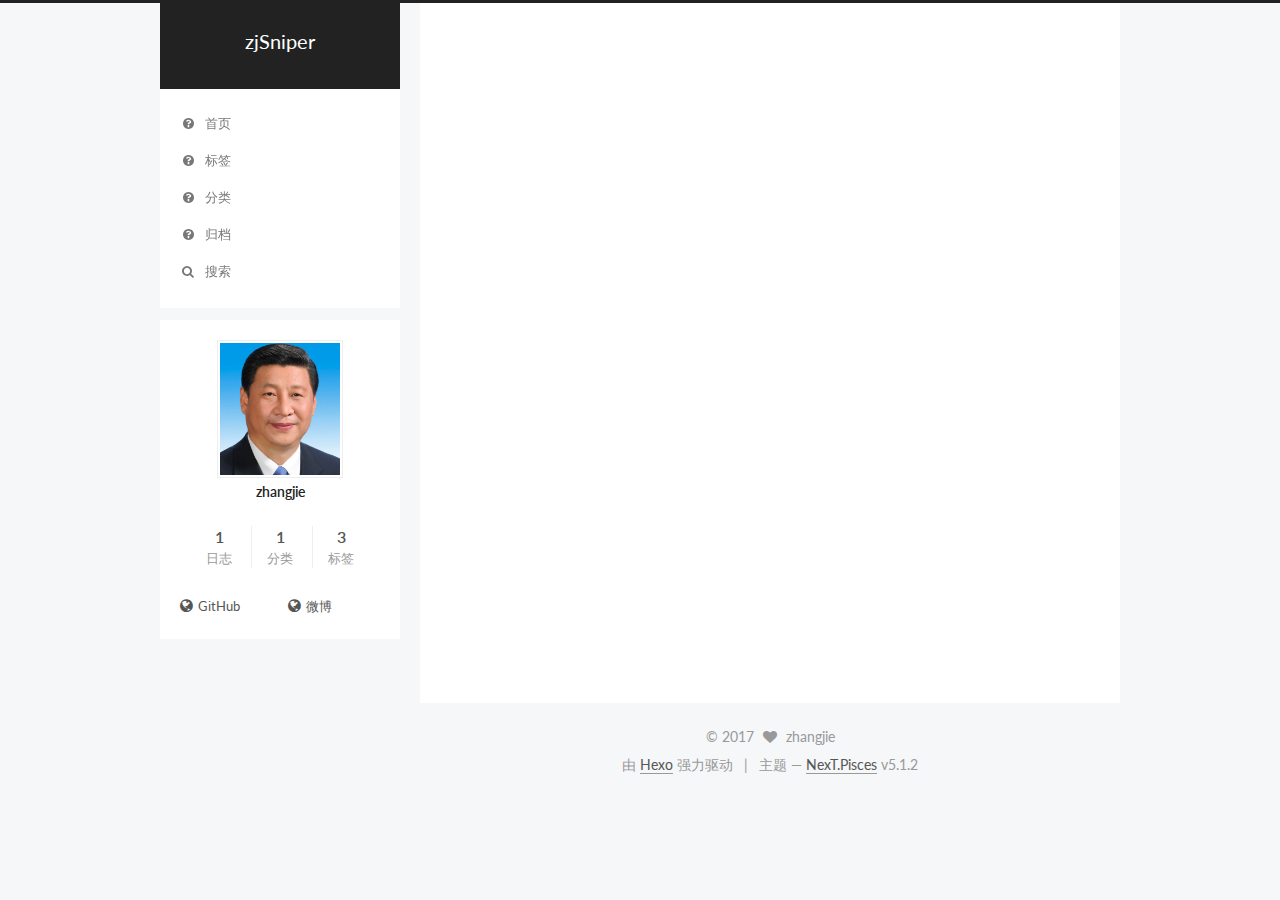
<file: tags/index.html>
<!DOCTYPE html>



  


<html class="theme-next pisces use-motion" lang="zh-Hans">
<head>
  <meta charset="UTF-8"/>
<meta http-equiv="X-UA-Compatible" content="IE=edge" />
<meta name="viewport" content="width=device-width, initial-scale=1, maximum-scale=1"/>
<meta name="theme-color" content="#222">









<meta http-equiv="Cache-Control" content="no-transform" />
<meta http-equiv="Cache-Control" content="no-siteapp" />
















  
  
  <link href="/lib/fancybox/source/jquery.fancybox.css?v=2.1.5" rel="stylesheet" type="text/css" />




  
  
  
  

  
    
    
  

  

  

  

  

  
    
    
    <link href="//fonts.googleapis.com/css?family=Lato:300,300italic,400,400italic,700,700italic&subset=latin,latin-ext" rel="stylesheet" type="text/css">
  






<link href="/lib/font-awesome/css/font-awesome.min.css?v=4.6.2" rel="stylesheet" type="text/css" />

<link href="/css/main.css?v=5.1.2" rel="stylesheet" type="text/css" />


  <meta name="keywords" content="Hexo, NexT" />








  <link rel="shortcut icon" type="image/x-icon" href="/favicon.ico?v=5.1.2" />






<meta property="og:type" content="website">
<meta property="og:title" content="tags">
<meta property="og:url" content="http://yoursite.com/tags/index.html">
<meta property="og:site_name" content="zjSniper">
<meta property="og:locale" content="zh-Hans">
<meta property="og:updated_time" content="2017-09-06T04:30:24.000Z">
<meta name="twitter:card" content="summary">
<meta name="twitter:title" content="tags">



<script type="text/javascript" id="hexo.configurations">
  var NexT = window.NexT || {};
  var CONFIG = {
    root: '/',
    scheme: 'Pisces',
    version: '5.1.2',
    sidebar: {"position":"left","display":"post","offset":12,"offset_float":12,"b2t":false,"scrollpercent":false,"onmobile":false},
    fancybox: true,
    tabs: true,
    motion: {"enable":true,"async":false,"transition":{"post_block":"fadeIn","post_header":"slideDownIn","post_body":"slideDownIn","coll_header":"slideLeftIn"}},
    duoshuo: {
      userId: '0',
      author: '博主'
    },
    algolia: {
      applicationID: '',
      apiKey: '',
      indexName: '',
      hits: {"per_page":10},
      labels: {"input_placeholder":"Search for Posts","hits_empty":"We didn't find any results for the search: ${query}","hits_stats":"${hits} results found in ${time} ms"}
    }
  };
</script>



  <link rel="canonical" href="http://yoursite.com/tags/"/>





  <title>tags | zjSniper</title>
  





  <script type="text/javascript">
    var _hmt = _hmt || [];
    (function() {
      var hm = document.createElement("script");
      hm.src = "https://hm.baidu.com/hm.js?6870842d372a0ded2ec8a7895df491fc";
      var s = document.getElementsByTagName("script")[0];
      s.parentNode.insertBefore(hm, s);
    })();
  </script>




</head>

<body itemscope itemtype="http://schema.org/WebPage" lang="zh-Hans">

  
  
    
  

  <div class="container sidebar-position-left page-post-detail">
    <div class="headband"></div>

    <header id="header" class="header" itemscope itemtype="http://schema.org/WPHeader">
      <div class="header-inner"><div class="site-brand-wrapper">
  <div class="site-meta ">
    

    <div class="custom-logo-site-title">
      <a href="/"  class="brand" rel="start">
        <span class="logo-line-before"><i></i></span>
        <span class="site-title">zjSniper</span>
        <span class="logo-line-after"><i></i></span>
      </a>
    </div>
      
        <p class="site-subtitle"></p>
      
  </div>

  <div class="site-nav-toggle">
    <button>
      <span class="btn-bar"></span>
      <span class="btn-bar"></span>
      <span class="btn-bar"></span>
    </button>
  </div>
</div>

<nav class="site-nav">
  

  
    <ul id="menu" class="menu">
      
        
        <li class="menu-item menu-item-home">
          <a href="/" rel="section">
            
              <i class="menu-item-icon fa fa-fw fa-question-circle"></i> <br />
            
            首页
          </a>
        </li>
      
        
        <li class="menu-item menu-item-tags">
          <a href="/tags" rel="section">
            
              <i class="menu-item-icon fa fa-fw fa-question-circle"></i> <br />
            
            标签
          </a>
        </li>
      
        
        <li class="menu-item menu-item-categories">
          <a href="/categories" rel="section">
            
              <i class="menu-item-icon fa fa-fw fa-question-circle"></i> <br />
            
            分类
          </a>
        </li>
      
        
        <li class="menu-item menu-item-archives">
          <a href="/archives" rel="section">
            
              <i class="menu-item-icon fa fa-fw fa-question-circle"></i> <br />
            
            归档
          </a>
        </li>
      

      
        <li class="menu-item menu-item-search">
          
            <a href="javascript:;" class="popup-trigger">
          
            
              <i class="menu-item-icon fa fa-search fa-fw"></i> <br />
            
            搜索
          </a>
        </li>
      
    </ul>
  

  
    <div class="site-search">
      
  <div class="popup search-popup local-search-popup">
  <div class="local-search-header clearfix">
    <span class="search-icon">
      <i class="fa fa-search"></i>
    </span>
    <span class="popup-btn-close">
      <i class="fa fa-times-circle"></i>
    </span>
    <div class="local-search-input-wrapper">
      <input autocomplete="off"
             placeholder="搜索..." spellcheck="false"
             type="text" id="local-search-input">
    </div>
  </div>
  <div id="local-search-result"></div>
</div>



    </div>
  
</nav>



 </div>
    </header>

    <main id="main" class="main">
      <div class="main-inner">
        <div class="content-wrap">
          <div id="content" class="content">
            

  <div id="posts" class="posts-expand">
    
    
    
    <div class="post-block page">
      <header class="post-header">

	<h1 class="post-title" itemprop="name headline">tags</h1>



</header>

      
      
      
      <div class="post-body">
        
        
          <div class="tag-cloud">
            <div class="tag-cloud-title">
                目前共计 3 个标签
            </div>
            <div class="tag-cloud-tags">
              <a href="/tags/github/" style="font-size: 12px; color: #ccc">github</a> <a href="/tags/hexo/" style="font-size: 12px; color: #ccc">hexo</a> <a href="/tags/npm/" style="font-size: 12px; color: #ccc">npm</a>
            </div>
          </div>
        
      </div>
      
      
      
    </div>
    
    
    
  </div>


          </div>
          


          
  <div class="comments" id="comments">
    
      <div id="SOHUCS"></div>
    
  </div>


        </div>
        
          
  
  <div class="sidebar-toggle">
    <div class="sidebar-toggle-line-wrap">
      <span class="sidebar-toggle-line sidebar-toggle-line-first"></span>
      <span class="sidebar-toggle-line sidebar-toggle-line-middle"></span>
      <span class="sidebar-toggle-line sidebar-toggle-line-last"></span>
    </div>
  </div>

  <aside id="sidebar" class="sidebar">
    
    <div class="sidebar-inner">

      

      

      <section class="site-overview sidebar-panel sidebar-panel-active">
        <div class="site-author motion-element" itemprop="author" itemscope itemtype="http://schema.org/Person">
          
            <img class="site-author-image" itemprop="image"
              src="/images/xjp.png"
              alt="zhangjie" />
          
            <p class="site-author-name" itemprop="name">zhangjie</p>
            <p class="site-description motion-element" itemprop="description"></p>
        </div>

        <nav class="site-state motion-element">

          
            <div class="site-state-item site-state-posts">
            
              <a href="/archives">
            
                <span class="site-state-item-count">1</span>
                <span class="site-state-item-name">日志</span>
              </a>
            </div>
          

          
            
            
            <div class="site-state-item site-state-categories">
              
                <span class="site-state-item-count">1</span>
                <span class="site-state-item-name">分类</span>
              
            </div>
          

          
            
            
            <div class="site-state-item site-state-tags">
              <a href="/tags/index.html">
                <span class="site-state-item-count">3</span>
                <span class="site-state-item-name">标签</span>
              </a>
            </div>
          

        </nav>

        

        <div class="links-of-author motion-element">
          
            
              <span class="links-of-author-item">
                <a href="https://github.com/sniperZj" target="_blank" title="GitHub">
                  
                    <i class="fa fa-fw fa-globe"></i>GitHub</a>
              </span>
            
              <span class="links-of-author-item">
                <a href="https://weibo.com/ntzhangjie" target="_blank" title="微博">
                  
                    <i class="fa fa-fw fa-globe"></i>微博</a>
              </span>
            
          
        </div>

        
        

        
        

        


      </section>

      

      

    </div>
  </aside>


        
      </div>
    </main>

    <footer id="footer" class="footer">
      <div class="footer-inner">
        <div class="copyright" >
  
  &copy; 
  <span itemprop="copyrightYear">2017</span>
  <span class="with-love">
    <i class="fa fa-heart"></i>
  </span>
  <span class="author" itemprop="copyrightHolder">zhangjie</span>

  
</div>


  <div class="powered-by">由 <a class="theme-link" href="https://hexo.io">Hexo</a> 强力驱动</div>

  <span class="post-meta-divider">|</span>

  <div class="theme-info">主题 &mdash; <a class="theme-link" href="https://github.com/iissnan/hexo-theme-next">NexT.Pisces</a> v5.1.2</div>


        







        
      </div>
    </footer>

    
      <div class="back-to-top">
        <i class="fa fa-arrow-up"></i>
        
      </div>
    

  </div>

  

<script type="text/javascript">
  if (Object.prototype.toString.call(window.Promise) !== '[object Function]') {
    window.Promise = null;
  }
</script>









  












  
  <script type="text/javascript" src="/lib/jquery/index.js?v=2.1.3"></script>

  
  <script type="text/javascript" src="/lib/fastclick/lib/fastclick.min.js?v=1.0.6"></script>

  
  <script type="text/javascript" src="/lib/jquery_lazyload/jquery.lazyload.js?v=1.9.7"></script>

  
  <script type="text/javascript" src="/lib/velocity/velocity.min.js?v=1.2.1"></script>

  
  <script type="text/javascript" src="/lib/velocity/velocity.ui.min.js?v=1.2.1"></script>

  
  <script type="text/javascript" src="/lib/fancybox/source/jquery.fancybox.pack.js?v=2.1.5"></script>


  


  <script type="text/javascript" src="/js/src/utils.js?v=5.1.2"></script>

  <script type="text/javascript" src="/js/src/motion.js?v=5.1.2"></script>



  
  


  <script type="text/javascript" src="/js/src/affix.js?v=5.1.2"></script>

  <script type="text/javascript" src="/js/src/schemes/pisces.js?v=5.1.2"></script>



  <script type="text/javascript" src="/js/src/scrollspy.js?v=5.1.2"></script>
<script type="text/javascript" src="/js/src/post-details.js?v=5.1.2"></script>


  

  


  <script type="text/javascript" src="/js/src/bootstrap.js?v=5.1.2"></script>



  


  




	





  





  




  
    <script type="text/javascript">
    (function(){
      var appid = 'cytcvMAPK';
      var conf = 'd1af80428c46c2d0fa8a1c220695ae7e';
      var width = window.innerWidth || document.documentElement.clientWidth;
      if (width < 960) {
      window.document.write('<script id="changyan_mobile_js" charset="utf-8" type="text/javascript" src="https://changyan.sohu.com/upload/mobile/wap-js/changyan_mobile.js?client_id=' + appid + '&conf=' + conf + '"><\/script>'); } else { var loadJs=function(d,a){var c=document.getElementsByTagName("head")[0]||document.head||document.documentElement;var b=document.createElement("script");b.setAttribute("type","text/javascript");b.setAttribute("charset","UTF-8");b.setAttribute("src",d);if(typeof a==="function"){if(window.attachEvent){b.onreadystatechange=function(){var e=b.readyState;if(e==="loaded"||e==="complete"){b.onreadystatechange=null;a()}}}else{b.onload=a}}c.appendChild(b)};loadJs("https://changyan.sohu.com/upload/changyan.js",function(){
        window.changyan.api.config({appid:appid,conf:conf})});
      }
    })();
    </script>
    <script type="text/javascript" src="https://assets.changyan.sohu.com/upload/plugins/plugins.count.js"></script>
  





  

  <script type="text/javascript">
    // Popup Window;
    var isfetched = false;
    var isXml = true;
    // Search DB path;
    var search_path = "search.xml";
    if (search_path.length === 0) {
      search_path = "search.xml";
    } else if (/json$/i.test(search_path)) {
      isXml = false;
    }
    var path = "/" + search_path;
    // monitor main search box;

    var onPopupClose = function (e) {
      $('.popup').hide();
      $('#local-search-input').val('');
      $('.search-result-list').remove();
      $('#no-result').remove();
      $(".local-search-pop-overlay").remove();
      $('body').css('overflow', '');
    }

    function proceedsearch() {
      $("body")
        .append('<div class="search-popup-overlay local-search-pop-overlay"></div>')
        .css('overflow', 'hidden');
      $('.search-popup-overlay').click(onPopupClose);
      $('.popup').toggle();
      var $localSearchInput = $('#local-search-input');
      $localSearchInput.attr("autocapitalize", "none");
      $localSearchInput.attr("autocorrect", "off");
      $localSearchInput.focus();
    }

    // search function;
    var searchFunc = function(path, search_id, content_id) {
      'use strict';

      // start loading animation
      $("body")
        .append('<div class="search-popup-overlay local-search-pop-overlay">' +
          '<div id="search-loading-icon">' +
          '<i class="fa fa-spinner fa-pulse fa-5x fa-fw"></i>' +
          '</div>' +
          '</div>')
        .css('overflow', 'hidden');
      $("#search-loading-icon").css('margin', '20% auto 0 auto').css('text-align', 'center');

      $.ajax({
        url: path,
        dataType: isXml ? "xml" : "json",
        async: true,
        success: function(res) {
          // get the contents from search data
          isfetched = true;
          $('.popup').detach().appendTo('.header-inner');
          var datas = isXml ? $("entry", res).map(function() {
            return {
              title: $("title", this).text(),
              content: $("content",this).text(),
              url: $("url" , this).text()
            };
          }).get() : res;
          var input = document.getElementById(search_id);
          var resultContent = document.getElementById(content_id);
          var inputEventFunction = function() {
            var searchText = input.value.trim().toLowerCase();
            var keywords = searchText.split(/[\s\-]+/);
            if (keywords.length > 1) {
              keywords.push(searchText);
            }
            var resultItems = [];
            if (searchText.length > 0) {
              // perform local searching
              datas.forEach(function(data) {
                var isMatch = false;
                var hitCount = 0;
                var searchTextCount = 0;
                var title = data.title.trim();
                var titleInLowerCase = title.toLowerCase();
                var content = data.content.trim().replace(/<[^>]+>/g,"");
                var contentInLowerCase = content.toLowerCase();
                var articleUrl = decodeURIComponent(data.url);
                var indexOfTitle = [];
                var indexOfContent = [];
                // only match articles with not empty titles
                if(title != '') {
                  keywords.forEach(function(keyword) {
                    function getIndexByWord(word, text, caseSensitive) {
                      var wordLen = word.length;
                      if (wordLen === 0) {
                        return [];
                      }
                      var startPosition = 0, position = [], index = [];
                      if (!caseSensitive) {
                        text = text.toLowerCase();
                        word = word.toLowerCase();
                      }
                      while ((position = text.indexOf(word, startPosition)) > -1) {
                        index.push({position: position, word: word});
                        startPosition = position + wordLen;
                      }
                      return index;
                    }

                    indexOfTitle = indexOfTitle.concat(getIndexByWord(keyword, titleInLowerCase, false));
                    indexOfContent = indexOfContent.concat(getIndexByWord(keyword, contentInLowerCase, false));
                  });
                  if (indexOfTitle.length > 0 || indexOfContent.length > 0) {
                    isMatch = true;
                    hitCount = indexOfTitle.length + indexOfContent.length;
                  }
                }

                // show search results

                if (isMatch) {
                  // sort index by position of keyword

                  [indexOfTitle, indexOfContent].forEach(function (index) {
                    index.sort(function (itemLeft, itemRight) {
                      if (itemRight.position !== itemLeft.position) {
                        return itemRight.position - itemLeft.position;
                      } else {
                        return itemLeft.word.length - itemRight.word.length;
                      }
                    });
                  });

                  // merge hits into slices

                  function mergeIntoSlice(text, start, end, index) {
                    var item = index[index.length - 1];
                    var position = item.position;
                    var word = item.word;
                    var hits = [];
                    var searchTextCountInSlice = 0;
                    while (position + word.length <= end && index.length != 0) {
                      if (word === searchText) {
                        searchTextCountInSlice++;
                      }
                      hits.push({position: position, length: word.length});
                      var wordEnd = position + word.length;

                      // move to next position of hit

                      index.pop();
                      while (index.length != 0) {
                        item = index[index.length - 1];
                        position = item.position;
                        word = item.word;
                        if (wordEnd > position) {
                          index.pop();
                        } else {
                          break;
                        }
                      }
                    }
                    searchTextCount += searchTextCountInSlice;
                    return {
                      hits: hits,
                      start: start,
                      end: end,
                      searchTextCount: searchTextCountInSlice
                    };
                  }

                  var slicesOfTitle = [];
                  if (indexOfTitle.length != 0) {
                    slicesOfTitle.push(mergeIntoSlice(title, 0, title.length, indexOfTitle));
                  }

                  var slicesOfContent = [];
                  while (indexOfContent.length != 0) {
                    var item = indexOfContent[indexOfContent.length - 1];
                    var position = item.position;
                    var word = item.word;
                    // cut out 100 characters
                    var start = position - 20;
                    var end = position + 80;
                    if(start < 0){
                      start = 0;
                    }
                    if (end < position + word.length) {
                      end = position + word.length;
                    }
                    if(end > content.length){
                      end = content.length;
                    }
                    slicesOfContent.push(mergeIntoSlice(content, start, end, indexOfContent));
                  }

                  // sort slices in content by search text's count and hits' count

                  slicesOfContent.sort(function (sliceLeft, sliceRight) {
                    if (sliceLeft.searchTextCount !== sliceRight.searchTextCount) {
                      return sliceRight.searchTextCount - sliceLeft.searchTextCount;
                    } else if (sliceLeft.hits.length !== sliceRight.hits.length) {
                      return sliceRight.hits.length - sliceLeft.hits.length;
                    } else {
                      return sliceLeft.start - sliceRight.start;
                    }
                  });

                  // select top N slices in content

                  var upperBound = parseInt('1');
                  if (upperBound >= 0) {
                    slicesOfContent = slicesOfContent.slice(0, upperBound);
                  }

                  // highlight title and content

                  function highlightKeyword(text, slice) {
                    var result = '';
                    var prevEnd = slice.start;
                    slice.hits.forEach(function (hit) {
                      result += text.substring(prevEnd, hit.position);
                      var end = hit.position + hit.length;
                      result += '<b class="search-keyword">' + text.substring(hit.position, end) + '</b>';
                      prevEnd = end;
                    });
                    result += text.substring(prevEnd, slice.end);
                    return result;
                  }

                  var resultItem = '';

                  if (slicesOfTitle.length != 0) {
                    resultItem += "<li><a href='" + articleUrl + "' class='search-result-title'>" + highlightKeyword(title, slicesOfTitle[0]) + "</a>";
                  } else {
                    resultItem += "<li><a href='" + articleUrl + "' class='search-result-title'>" + title + "</a>";
                  }

                  slicesOfContent.forEach(function (slice) {
                    resultItem += "<a href='" + articleUrl + "'>" +
                      "<p class=\"search-result\">" + highlightKeyword(content, slice) +
                      "...</p>" + "</a>";
                  });

                  resultItem += "</li>";
                  resultItems.push({
                    item: resultItem,
                    searchTextCount: searchTextCount,
                    hitCount: hitCount,
                    id: resultItems.length
                  });
                }
              })
            };
            if (keywords.length === 1 && keywords[0] === "") {
              resultContent.innerHTML = '<div id="no-result"><i class="fa fa-search fa-5x" /></div>'
            } else if (resultItems.length === 0) {
              resultContent.innerHTML = '<div id="no-result"><i class="fa fa-frown-o fa-5x" /></div>'
            } else {
              resultItems.sort(function (resultLeft, resultRight) {
                if (resultLeft.searchTextCount !== resultRight.searchTextCount) {
                  return resultRight.searchTextCount - resultLeft.searchTextCount;
                } else if (resultLeft.hitCount !== resultRight.hitCount) {
                  return resultRight.hitCount - resultLeft.hitCount;
                } else {
                  return resultRight.id - resultLeft.id;
                }
              });
              var searchResultList = '<ul class=\"search-result-list\">';
              resultItems.forEach(function (result) {
                searchResultList += result.item;
              })
              searchResultList += "</ul>";
              resultContent.innerHTML = searchResultList;
            }
          }

          if ('auto' === 'auto') {
            input.addEventListener('input', inputEventFunction);
          } else {
            $('.search-icon').click(inputEventFunction);
            input.addEventListener('keypress', function (event) {
              if (event.keyCode === 13) {
                inputEventFunction();
              }
            });
          }

          // remove loading animation
          $(".local-search-pop-overlay").remove();
          $('body').css('overflow', '');

          proceedsearch();
        }
      });
    }

    // handle and trigger popup window;
    $('.popup-trigger').click(function(e) {
      e.stopPropagation();
      if (isfetched === false) {
        searchFunc(path, 'local-search-input', 'local-search-result');
      } else {
        proceedsearch();
      };
    });

    $('.popup-btn-close').click(onPopupClose);
    $('.popup').click(function(e){
      e.stopPropagation();
    });
    $(document).on('keyup', function (event) {
      var shouldDismissSearchPopup = event.which === 27 &&
        $('.search-popup').is(':visible');
      if (shouldDismissSearchPopup) {
        onPopupClose();
      }
    });
  </script>





  

  

  

  

  

  

</body>
</html>
</file>
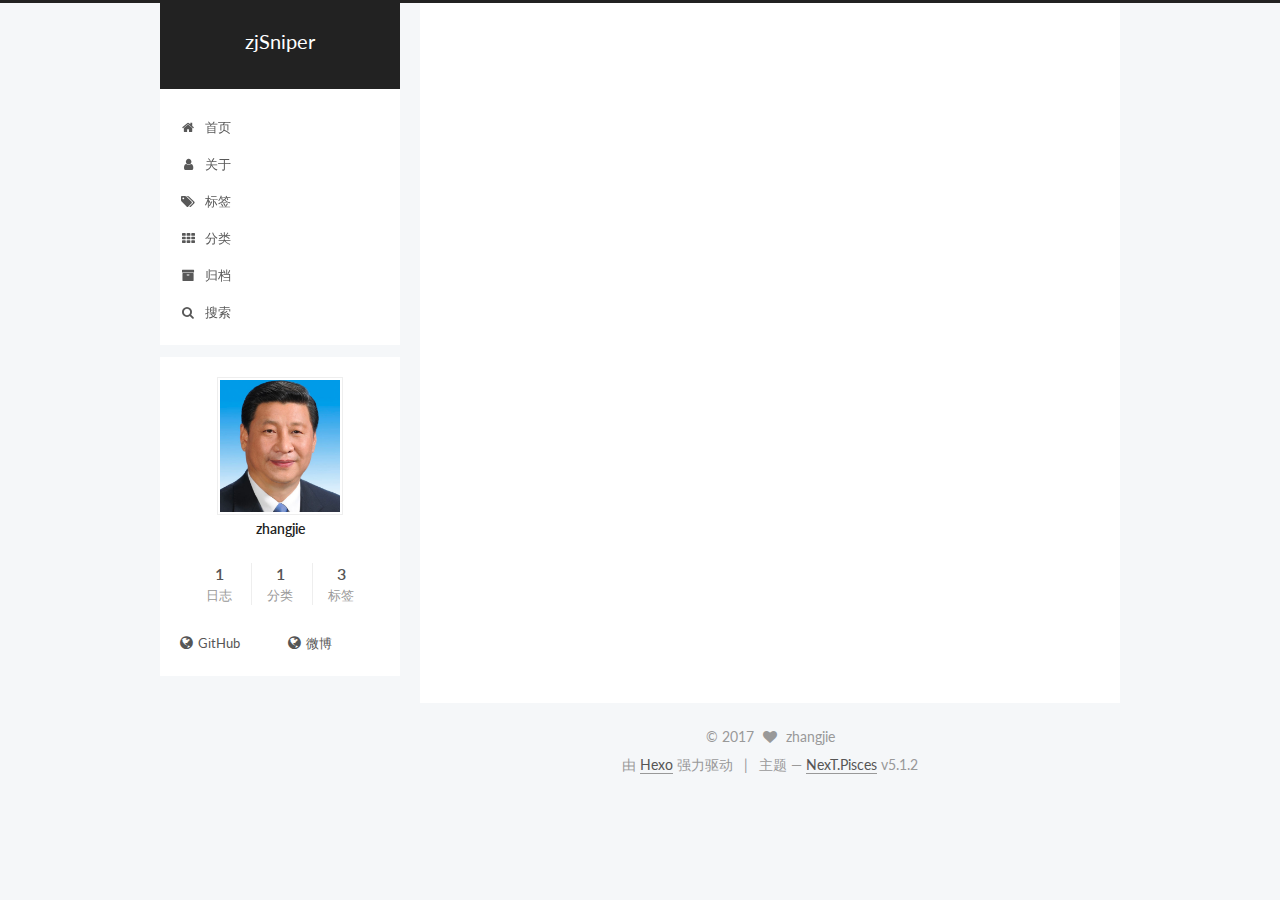
<file: archives/2017/index.html>
<!DOCTYPE html>



  


<html class="theme-next pisces use-motion" lang="zh-Hans">
<head>
  <meta charset="UTF-8"/>
<meta http-equiv="X-UA-Compatible" content="IE=edge" />
<meta name="viewport" content="width=device-width, initial-scale=1, maximum-scale=1"/>
<meta name="theme-color" content="#222">









<meta http-equiv="Cache-Control" content="no-transform" />
<meta http-equiv="Cache-Control" content="no-siteapp" />
















  
  
  <link href="/lib/fancybox/source/jquery.fancybox.css?v=2.1.5" rel="stylesheet" type="text/css" />




  
  
  
  

  
    
    
  

  

  

  

  

  
    
    
    <link href="//fonts.googleapis.com/css?family=Lato:300,300italic,400,400italic,700,700italic&subset=latin,latin-ext" rel="stylesheet" type="text/css">
  






<link href="/lib/font-awesome/css/font-awesome.min.css?v=4.6.2" rel="stylesheet" type="text/css" />

<link href="/css/main.css?v=5.1.2" rel="stylesheet" type="text/css" />


  <meta name="keywords" content="Hexo, NexT" />








  <link rel="shortcut icon" type="image/x-icon" href="/favicon.ico?v=5.1.2" />






<meta property="og:type" content="website">
<meta property="og:title" content="zjSniper">
<meta property="og:url" content="http://yoursite.com/archives/2017/index.html">
<meta property="og:site_name" content="zjSniper">
<meta property="og:locale" content="zh-Hans">
<meta name="twitter:card" content="summary">
<meta name="twitter:title" content="zjSniper">



<script type="text/javascript" id="hexo.configurations">
  var NexT = window.NexT || {};
  var CONFIG = {
    root: '/',
    scheme: 'Pisces',
    version: '5.1.2',
    sidebar: {"position":"left","display":"post","offset":12,"offset_float":12,"b2t":false,"scrollpercent":false,"onmobile":false},
    fancybox: true,
    tabs: true,
    motion: {"enable":true,"async":false,"transition":{"post_block":"fadeIn","post_header":"slideDownIn","post_body":"slideDownIn","coll_header":"slideLeftIn"}},
    duoshuo: {
      userId: '0',
      author: '博主'
    },
    algolia: {
      applicationID: '',
      apiKey: '',
      indexName: '',
      hits: {"per_page":10},
      labels: {"input_placeholder":"Search for Posts","hits_empty":"We didn't find any results for the search: ${query}","hits_stats":"${hits} results found in ${time} ms"}
    }
  };
</script>



  <link rel="canonical" href="http://yoursite.com/archives/2017/"/>





  <title>归档 | zjSniper</title>
  





  <script type="text/javascript">
    var _hmt = _hmt || [];
    (function() {
      var hm = document.createElement("script");
      hm.src = "https://hm.baidu.com/hm.js?6870842d372a0ded2ec8a7895df491fc";
      var s = document.getElementsByTagName("script")[0];
      s.parentNode.insertBefore(hm, s);
    })();
  </script>




</head>

<body itemscope itemtype="http://schema.org/WebPage" lang="zh-Hans">

  
  
    
  

  <div class="container sidebar-position-left page-archive">
    <div class="headband"></div>

    <header id="header" class="header" itemscope itemtype="http://schema.org/WPHeader">
      <div class="header-inner"><div class="site-brand-wrapper">
  <div class="site-meta ">
    

    <div class="custom-logo-site-title">
      <a href="/"  class="brand" rel="start">
        <span class="logo-line-before"><i></i></span>
        <span class="site-title">zjSniper</span>
        <span class="logo-line-after"><i></i></span>
      </a>
    </div>
      
        <p class="site-subtitle"></p>
      
  </div>

  <div class="site-nav-toggle">
    <button>
      <span class="btn-bar"></span>
      <span class="btn-bar"></span>
      <span class="btn-bar"></span>
    </button>
  </div>
</div>

<nav class="site-nav">
  

  
    <ul id="menu" class="menu">
      
        
        <li class="menu-item menu-item-home">
          <a href="/" rel="section">
            
              <i class="menu-item-icon fa fa-fw fa-home"></i> <br />
            
            首页
          </a>
        </li>
      
        
        <li class="menu-item menu-item-about">
          <a href="/about/" rel="section">
            
              <i class="menu-item-icon fa fa-fw fa-user"></i> <br />
            
            关于
          </a>
        </li>
      
        
        <li class="menu-item menu-item-tags">
          <a href="/tags/" rel="section">
            
              <i class="menu-item-icon fa fa-fw fa-tags"></i> <br />
            
            标签
          </a>
        </li>
      
        
        <li class="menu-item menu-item-categories">
          <a href="/categories/" rel="section">
            
              <i class="menu-item-icon fa fa-fw fa-th"></i> <br />
            
            分类
          </a>
        </li>
      
        
        <li class="menu-item menu-item-archives">
          <a href="/archives/" rel="section">
            
              <i class="menu-item-icon fa fa-fw fa-archive"></i> <br />
            
            归档
          </a>
        </li>
      

      
        <li class="menu-item menu-item-search">
          
            <a href="javascript:;" class="popup-trigger">
          
            
              <i class="menu-item-icon fa fa-search fa-fw"></i> <br />
            
            搜索
          </a>
        </li>
      
    </ul>
  

  
    <div class="site-search">
      
  <div class="popup search-popup local-search-popup">
  <div class="local-search-header clearfix">
    <span class="search-icon">
      <i class="fa fa-search"></i>
    </span>
    <span class="popup-btn-close">
      <i class="fa fa-times-circle"></i>
    </span>
    <div class="local-search-input-wrapper">
      <input autocomplete="off"
             placeholder="搜索..." spellcheck="false"
             type="text" id="local-search-input">
    </div>
  </div>
  <div id="local-search-result"></div>
</div>



    </div>
  
</nav>



 </div>
    </header>

    <main id="main" class="main">
      <div class="main-inner">
        <div class="content-wrap">
          <div id="content" class="content">
            

  
  
  
  <div class="post-block archive">
    <div id="posts" class="posts-collapse">
      <span class="archive-move-on"></span>

      <span class="archive-page-counter">
        
        
        
          
        
        嗯..! 目前共计 1 篇日志。 继续努力。
      </span>

      

        
        
        

        
          
          <div class="collection-title">
            <h1 class="archive-year" id="archive-year-2017">2017</h1>
          </div>
        
        

        

  <article class="post post-type-normal" itemscope itemtype="http://schema.org/Article">
    <header class="post-header">

      <h2 class="post-title">
        
            <a class="post-title-link" href="/2017/09/05/hello-world/" itemprop="url">
              
                <span itemprop="name">Hello World</span>
              
            </a>
        
      </h2>

      <div class="post-meta">
        <time class="post-time" itemprop="dateCreated"
              datetime="2017-09-05T15:41:16+08:00"
              content="2017-09-05" >
          09-05
        </time>
      </div>

    </header>
  </article>



      

    </div>
  </div>
  
  
  

  



          </div>
          


          

        </div>
        
          
  
  <div class="sidebar-toggle">
    <div class="sidebar-toggle-line-wrap">
      <span class="sidebar-toggle-line sidebar-toggle-line-first"></span>
      <span class="sidebar-toggle-line sidebar-toggle-line-middle"></span>
      <span class="sidebar-toggle-line sidebar-toggle-line-last"></span>
    </div>
  </div>

  <aside id="sidebar" class="sidebar">
    
    <div class="sidebar-inner">

      

      

      <section class="site-overview sidebar-panel sidebar-panel-active">
        <div class="site-author motion-element" itemprop="author" itemscope itemtype="http://schema.org/Person">
          
            <img class="site-author-image" itemprop="image"
              src="/images/xjp.png"
              alt="zhangjie" />
          
            <p class="site-author-name" itemprop="name">zhangjie</p>
            <p class="site-description motion-element" itemprop="description"></p>
        </div>

        <nav class="site-state motion-element">

          
            <div class="site-state-item site-state-posts">
            
              <a href="/archives/">
            
                <span class="site-state-item-count">1</span>
                <span class="site-state-item-name">日志</span>
              </a>
            </div>
          

          
            
            
            <div class="site-state-item site-state-categories">
              
                <span class="site-state-item-count">1</span>
                <span class="site-state-item-name">分类</span>
              
            </div>
          

          
            
            
            <div class="site-state-item site-state-tags">
              <a href="/tag/index.html">
                <span class="site-state-item-count">3</span>
                <span class="site-state-item-name">标签</span>
              </a>
            </div>
          

        </nav>

        

        <div class="links-of-author motion-element">
          
            
              <span class="links-of-author-item">
                <a href="https://github.com/sniperZj" target="_blank" title="GitHub">
                  
                    <i class="fa fa-fw fa-globe"></i>GitHub</a>
              </span>
            
              <span class="links-of-author-item">
                <a href="https://weibo.com/ntzhangjie" target="_blank" title="微博">
                  
                    <i class="fa fa-fw fa-globe"></i>微博</a>
              </span>
            
          
        </div>

        
        

        
        

        


      </section>

      

      

    </div>
  </aside>


        
      </div>
    </main>

    <footer id="footer" class="footer">
      <div class="footer-inner">
        <div class="copyright" >
  
  &copy; 
  <span itemprop="copyrightYear">2017</span>
  <span class="with-love">
    <i class="fa fa-heart"></i>
  </span>
  <span class="author" itemprop="copyrightHolder">zhangjie</span>

  
</div>


  <div class="powered-by">由 <a class="theme-link" href="https://hexo.io">Hexo</a> 强力驱动</div>

  <span class="post-meta-divider">|</span>

  <div class="theme-info">主题 &mdash; <a class="theme-link" href="https://github.com/iissnan/hexo-theme-next">NexT.Pisces</a> v5.1.2</div>


        







        
      </div>
    </footer>

    
      <div class="back-to-top">
        <i class="fa fa-arrow-up"></i>
        
      </div>
    

  </div>

  

<script type="text/javascript">
  if (Object.prototype.toString.call(window.Promise) !== '[object Function]') {
    window.Promise = null;
  }
</script>









  












  
  <script type="text/javascript" src="/lib/jquery/index.js?v=2.1.3"></script>

  
  <script type="text/javascript" src="/lib/fastclick/lib/fastclick.min.js?v=1.0.6"></script>

  
  <script type="text/javascript" src="/lib/jquery_lazyload/jquery.lazyload.js?v=1.9.7"></script>

  
  <script type="text/javascript" src="/lib/velocity/velocity.min.js?v=1.2.1"></script>

  
  <script type="text/javascript" src="/lib/velocity/velocity.ui.min.js?v=1.2.1"></script>

  
  <script type="text/javascript" src="/lib/fancybox/source/jquery.fancybox.pack.js?v=2.1.5"></script>


  


  <script type="text/javascript" src="/js/src/utils.js?v=5.1.2"></script>

  <script type="text/javascript" src="/js/src/motion.js?v=5.1.2"></script>



  
  


  <script type="text/javascript" src="/js/src/affix.js?v=5.1.2"></script>

  <script type="text/javascript" src="/js/src/schemes/pisces.js?v=5.1.2"></script>



  <script type="text/javascript" src="/js/src/scrollspy.js?v=5.1.2"></script>
<script type="text/javascript" src="/js/src/post-details.js?v=5.1.2"></script>


  

  


  <script type="text/javascript" src="/js/src/bootstrap.js?v=5.1.2"></script>



  


  




	





  





  








  

  <script type="text/javascript">
    // Popup Window;
    var isfetched = false;
    var isXml = true;
    // Search DB path;
    var search_path = "search.xml";
    if (search_path.length === 0) {
      search_path = "search.xml";
    } else if (/json$/i.test(search_path)) {
      isXml = false;
    }
    var path = "/" + search_path;
    // monitor main search box;

    var onPopupClose = function (e) {
      $('.popup').hide();
      $('#local-search-input').val('');
      $('.search-result-list').remove();
      $('#no-result').remove();
      $(".local-search-pop-overlay").remove();
      $('body').css('overflow', '');
    }

    function proceedsearch() {
      $("body")
        .append('<div class="search-popup-overlay local-search-pop-overlay"></div>')
        .css('overflow', 'hidden');
      $('.search-popup-overlay').click(onPopupClose);
      $('.popup').toggle();
      var $localSearchInput = $('#local-search-input');
      $localSearchInput.attr("autocapitalize", "none");
      $localSearchInput.attr("autocorrect", "off");
      $localSearchInput.focus();
    }

    // search function;
    var searchFunc = function(path, search_id, content_id) {
      'use strict';

      // start loading animation
      $("body")
        .append('<div class="search-popup-overlay local-search-pop-overlay">' +
          '<div id="search-loading-icon">' +
          '<i class="fa fa-spinner fa-pulse fa-5x fa-fw"></i>' +
          '</div>' +
          '</div>')
        .css('overflow', 'hidden');
      $("#search-loading-icon").css('margin', '20% auto 0 auto').css('text-align', 'center');

      $.ajax({
        url: path,
        dataType: isXml ? "xml" : "json",
        async: true,
        success: function(res) {
          // get the contents from search data
          isfetched = true;
          $('.popup').detach().appendTo('.header-inner');
          var datas = isXml ? $("entry", res).map(function() {
            return {
              title: $("title", this).text(),
              content: $("content",this).text(),
              url: $("url" , this).text()
            };
          }).get() : res;
          var input = document.getElementById(search_id);
          var resultContent = document.getElementById(content_id);
          var inputEventFunction = function() {
            var searchText = input.value.trim().toLowerCase();
            var keywords = searchText.split(/[\s\-]+/);
            if (keywords.length > 1) {
              keywords.push(searchText);
            }
            var resultItems = [];
            if (searchText.length > 0) {
              // perform local searching
              datas.forEach(function(data) {
                var isMatch = false;
                var hitCount = 0;
                var searchTextCount = 0;
                var title = data.title.trim();
                var titleInLowerCase = title.toLowerCase();
                var content = data.content.trim().replace(/<[^>]+>/g,"");
                var contentInLowerCase = content.toLowerCase();
                var articleUrl = decodeURIComponent(data.url);
                var indexOfTitle = [];
                var indexOfContent = [];
                // only match articles with not empty titles
                if(title != '') {
                  keywords.forEach(function(keyword) {
                    function getIndexByWord(word, text, caseSensitive) {
                      var wordLen = word.length;
                      if (wordLen === 0) {
                        return [];
                      }
                      var startPosition = 0, position = [], index = [];
                      if (!caseSensitive) {
                        text = text.toLowerCase();
                        word = word.toLowerCase();
                      }
                      while ((position = text.indexOf(word, startPosition)) > -1) {
                        index.push({position: position, word: word});
                        startPosition = position + wordLen;
                      }
                      return index;
                    }

                    indexOfTitle = indexOfTitle.concat(getIndexByWord(keyword, titleInLowerCase, false));
                    indexOfContent = indexOfContent.concat(getIndexByWord(keyword, contentInLowerCase, false));
                  });
                  if (indexOfTitle.length > 0 || indexOfContent.length > 0) {
                    isMatch = true;
                    hitCount = indexOfTitle.length + indexOfContent.length;
                  }
                }

                // show search results

                if (isMatch) {
                  // sort index by position of keyword

                  [indexOfTitle, indexOfContent].forEach(function (index) {
                    index.sort(function (itemLeft, itemRight) {
                      if (itemRight.position !== itemLeft.position) {
                        return itemRight.position - itemLeft.position;
                      } else {
                        return itemLeft.word.length - itemRight.word.length;
                      }
                    });
                  });

                  // merge hits into slices

                  function mergeIntoSlice(text, start, end, index) {
                    var item = index[index.length - 1];
                    var position = item.position;
                    var word = item.word;
                    var hits = [];
                    var searchTextCountInSlice = 0;
                    while (position + word.length <= end && index.length != 0) {
                      if (word === searchText) {
                        searchTextCountInSlice++;
                      }
                      hits.push({position: position, length: word.length});
                      var wordEnd = position + word.length;

                      // move to next position of hit

                      index.pop();
                      while (index.length != 0) {
                        item = index[index.length - 1];
                        position = item.position;
                        word = item.word;
                        if (wordEnd > position) {
                          index.pop();
                        } else {
                          break;
                        }
                      }
                    }
                    searchTextCount += searchTextCountInSlice;
                    return {
                      hits: hits,
                      start: start,
                      end: end,
                      searchTextCount: searchTextCountInSlice
                    };
                  }

                  var slicesOfTitle = [];
                  if (indexOfTitle.length != 0) {
                    slicesOfTitle.push(mergeIntoSlice(title, 0, title.length, indexOfTitle));
                  }

                  var slicesOfContent = [];
                  while (indexOfContent.length != 0) {
                    var item = indexOfContent[indexOfContent.length - 1];
                    var position = item.position;
                    var word = item.word;
                    // cut out 100 characters
                    var start = position - 20;
                    var end = position + 80;
                    if(start < 0){
                      start = 0;
                    }
                    if (end < position + word.length) {
                      end = position + word.length;
                    }
                    if(end > content.length){
                      end = content.length;
                    }
                    slicesOfContent.push(mergeIntoSlice(content, start, end, indexOfContent));
                  }

                  // sort slices in content by search text's count and hits' count

                  slicesOfContent.sort(function (sliceLeft, sliceRight) {
                    if (sliceLeft.searchTextCount !== sliceRight.searchTextCount) {
                      return sliceRight.searchTextCount - sliceLeft.searchTextCount;
                    } else if (sliceLeft.hits.length !== sliceRight.hits.length) {
                      return sliceRight.hits.length - sliceLeft.hits.length;
                    } else {
                      return sliceLeft.start - sliceRight.start;
                    }
                  });

                  // select top N slices in content

                  var upperBound = parseInt('1');
                  if (upperBound >= 0) {
                    slicesOfContent = slicesOfContent.slice(0, upperBound);
                  }

                  // highlight title and content

                  function highlightKeyword(text, slice) {
                    var result = '';
                    var prevEnd = slice.start;
                    slice.hits.forEach(function (hit) {
                      result += text.substring(prevEnd, hit.position);
                      var end = hit.position + hit.length;
                      result += '<b class="search-keyword">' + text.substring(hit.position, end) + '</b>';
                      prevEnd = end;
                    });
                    result += text.substring(prevEnd, slice.end);
                    return result;
                  }

                  var resultItem = '';

                  if (slicesOfTitle.length != 0) {
                    resultItem += "<li><a href='" + articleUrl + "' class='search-result-title'>" + highlightKeyword(title, slicesOfTitle[0]) + "</a>";
                  } else {
                    resultItem += "<li><a href='" + articleUrl + "' class='search-result-title'>" + title + "</a>";
                  }

                  slicesOfContent.forEach(function (slice) {
                    resultItem += "<a href='" + articleUrl + "'>" +
                      "<p class=\"search-result\">" + highlightKeyword(content, slice) +
                      "...</p>" + "</a>";
                  });

                  resultItem += "</li>";
                  resultItems.push({
                    item: resultItem,
                    searchTextCount: searchTextCount,
                    hitCount: hitCount,
                    id: resultItems.length
                  });
                }
              })
            };
            if (keywords.length === 1 && keywords[0] === "") {
              resultContent.innerHTML = '<div id="no-result"><i class="fa fa-search fa-5x" /></div>'
            } else if (resultItems.length === 0) {
              resultContent.innerHTML = '<div id="no-result"><i class="fa fa-frown-o fa-5x" /></div>'
            } else {
              resultItems.sort(function (resultLeft, resultRight) {
                if (resultLeft.searchTextCount !== resultRight.searchTextCount) {
                  return resultRight.searchTextCount - resultLeft.searchTextCount;
                } else if (resultLeft.hitCount !== resultRight.hitCount) {
                  return resultRight.hitCount - resultLeft.hitCount;
                } else {
                  return resultRight.id - resultLeft.id;
                }
              });
              var searchResultList = '<ul class=\"search-result-list\">';
              resultItems.forEach(function (result) {
                searchResultList += result.item;
              })
              searchResultList += "</ul>";
              resultContent.innerHTML = searchResultList;
            }
          }

          if ('auto' === 'auto') {
            input.addEventListener('input', inputEventFunction);
          } else {
            $('.search-icon').click(inputEventFunction);
            input.addEventListener('keypress', function (event) {
              if (event.keyCode === 13) {
                inputEventFunction();
              }
            });
          }

          // remove loading animation
          $(".local-search-pop-overlay").remove();
          $('body').css('overflow', '');

          proceedsearch();
        }
      });
    }

    // handle and trigger popup window;
    $('.popup-trigger').click(function(e) {
      e.stopPropagation();
      if (isfetched === false) {
        searchFunc(path, 'local-search-input', 'local-search-result');
      } else {
        proceedsearch();
      };
    });

    $('.popup-btn-close').click(onPopupClose);
    $('.popup').click(function(e){
      e.stopPropagation();
    });
    $(document).on('keyup', function (event) {
      var shouldDismissSearchPopup = event.which === 27 &&
        $('.search-popup').is(':visible');
      if (shouldDismissSearchPopup) {
        onPopupClose();
      }
    });
  </script>





  

  

  

  

  

  

</body>
</html>
</file>
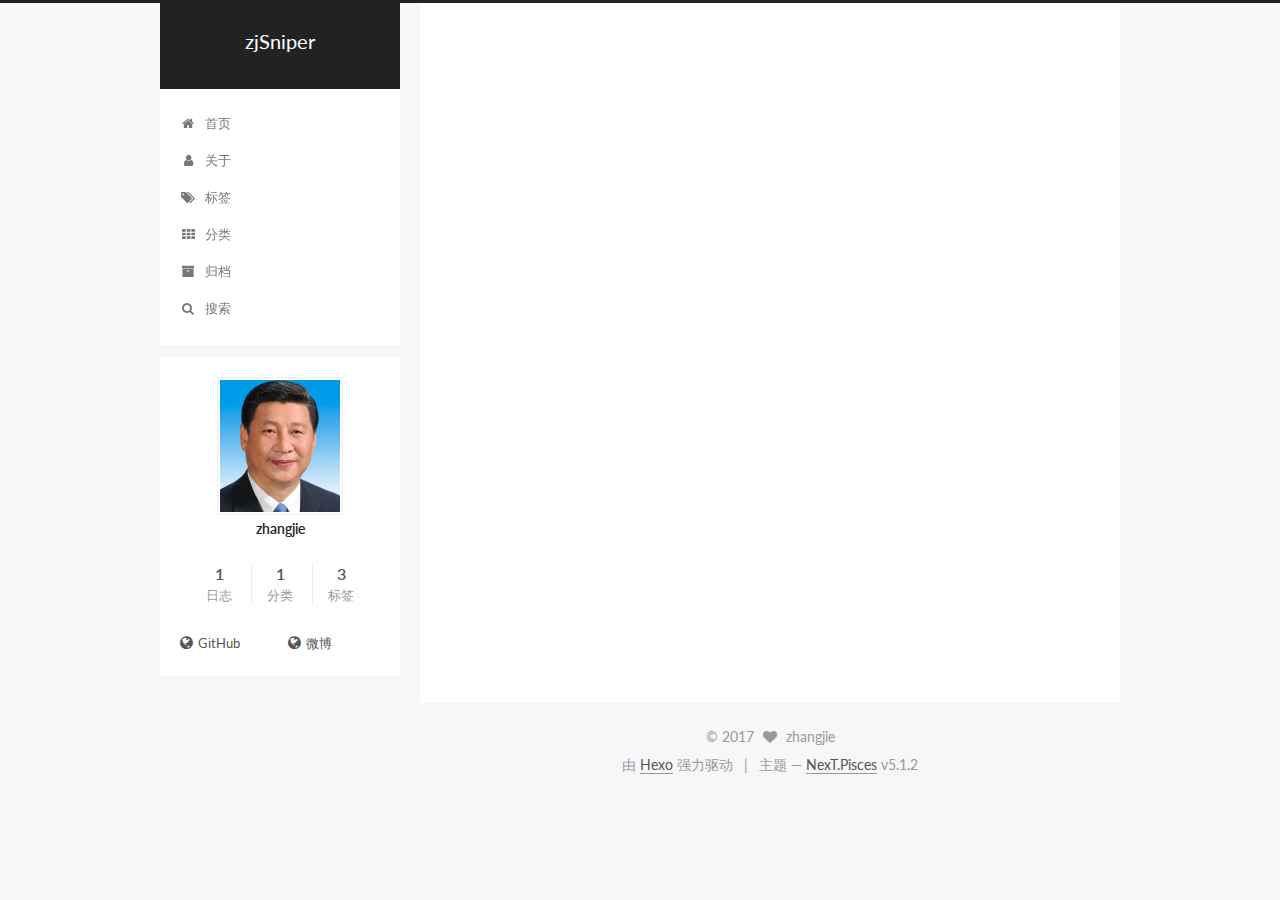
<file: categories/搭建博客/index.html>
<!DOCTYPE html>



  


<html class="theme-next pisces use-motion" lang="zh-Hans">
<head>
  <meta charset="UTF-8"/>
<meta http-equiv="X-UA-Compatible" content="IE=edge" />
<meta name="viewport" content="width=device-width, initial-scale=1, maximum-scale=1"/>
<meta name="theme-color" content="#222">









<meta http-equiv="Cache-Control" content="no-transform" />
<meta http-equiv="Cache-Control" content="no-siteapp" />
















  
  
  <link href="/lib/fancybox/source/jquery.fancybox.css?v=2.1.5" rel="stylesheet" type="text/css" />




  
  
  
  

  
    
    
  

  

  

  

  

  
    
    
    <link href="//fonts.googleapis.com/css?family=Lato:300,300italic,400,400italic,700,700italic&subset=latin,latin-ext" rel="stylesheet" type="text/css">
  






<link href="/lib/font-awesome/css/font-awesome.min.css?v=4.6.2" rel="stylesheet" type="text/css" />

<link href="/css/main.css?v=5.1.2" rel="stylesheet" type="text/css" />


  <meta name="keywords" content="Hexo, NexT" />








  <link rel="shortcut icon" type="image/x-icon" href="/favicon.ico?v=5.1.2" />






<meta property="og:type" content="website">
<meta property="og:title" content="zjSniper">
<meta property="og:url" content="http://yoursite.com/categories/搭建博客/index.html">
<meta property="og:site_name" content="zjSniper">
<meta property="og:locale" content="zh-Hans">
<meta name="twitter:card" content="summary">
<meta name="twitter:title" content="zjSniper">



<script type="text/javascript" id="hexo.configurations">
  var NexT = window.NexT || {};
  var CONFIG = {
    root: '/',
    scheme: 'Pisces',
    version: '5.1.2',
    sidebar: {"position":"left","display":"post","offset":12,"offset_float":12,"b2t":false,"scrollpercent":false,"onmobile":false},
    fancybox: true,
    tabs: true,
    motion: {"enable":true,"async":false,"transition":{"post_block":"fadeIn","post_header":"slideDownIn","post_body":"slideDownIn","coll_header":"slideLeftIn"}},
    duoshuo: {
      userId: '0',
      author: '博主'
    },
    algolia: {
      applicationID: '',
      apiKey: '',
      indexName: '',
      hits: {"per_page":10},
      labels: {"input_placeholder":"Search for Posts","hits_empty":"We didn't find any results for the search: ${query}","hits_stats":"${hits} results found in ${time} ms"}
    }
  };
</script>



  <link rel="canonical" href="http://yoursite.com/categories/搭建博客/"/>





  <title>分类: 搭建博客 | zjSniper</title>
  





  <script type="text/javascript">
    var _hmt = _hmt || [];
    (function() {
      var hm = document.createElement("script");
      hm.src = "https://hm.baidu.com/hm.js?6870842d372a0ded2ec8a7895df491fc";
      var s = document.getElementsByTagName("script")[0];
      s.parentNode.insertBefore(hm, s);
    })();
  </script>




</head>

<body itemscope itemtype="http://schema.org/WebPage" lang="zh-Hans">

  
  
    
  

  <div class="container sidebar-position-left ">
    <div class="headband"></div>

    <header id="header" class="header" itemscope itemtype="http://schema.org/WPHeader">
      <div class="header-inner"><div class="site-brand-wrapper">
  <div class="site-meta ">
    

    <div class="custom-logo-site-title">
      <a href="/"  class="brand" rel="start">
        <span class="logo-line-before"><i></i></span>
        <span class="site-title">zjSniper</span>
        <span class="logo-line-after"><i></i></span>
      </a>
    </div>
      
        <p class="site-subtitle"></p>
      
  </div>

  <div class="site-nav-toggle">
    <button>
      <span class="btn-bar"></span>
      <span class="btn-bar"></span>
      <span class="btn-bar"></span>
    </button>
  </div>
</div>

<nav class="site-nav">
  

  
    <ul id="menu" class="menu">
      
        
        <li class="menu-item menu-item-home">
          <a href="/" rel="section">
            
              <i class="menu-item-icon fa fa-fw fa-home"></i> <br />
            
            首页
          </a>
        </li>
      
        
        <li class="menu-item menu-item-about">
          <a href="/about/" rel="section">
            
              <i class="menu-item-icon fa fa-fw fa-user"></i> <br />
            
            关于
          </a>
        </li>
      
        
        <li class="menu-item menu-item-tags">
          <a href="/tags/" rel="section">
            
              <i class="menu-item-icon fa fa-fw fa-tags"></i> <br />
            
            标签
          </a>
        </li>
      
        
        <li class="menu-item menu-item-categories">
          <a href="/categories/" rel="section">
            
              <i class="menu-item-icon fa fa-fw fa-th"></i> <br />
            
            分类
          </a>
        </li>
      
        
        <li class="menu-item menu-item-archives">
          <a href="/archives/" rel="section">
            
              <i class="menu-item-icon fa fa-fw fa-archive"></i> <br />
            
            归档
          </a>
        </li>
      

      
        <li class="menu-item menu-item-search">
          
            <a href="javascript:;" class="popup-trigger">
          
            
              <i class="menu-item-icon fa fa-search fa-fw"></i> <br />
            
            搜索
          </a>
        </li>
      
    </ul>
  

  
    <div class="site-search">
      
  <div class="popup search-popup local-search-popup">
  <div class="local-search-header clearfix">
    <span class="search-icon">
      <i class="fa fa-search"></i>
    </span>
    <span class="popup-btn-close">
      <i class="fa fa-times-circle"></i>
    </span>
    <div class="local-search-input-wrapper">
      <input autocomplete="off"
             placeholder="搜索..." spellcheck="false"
             type="text" id="local-search-input">
    </div>
  </div>
  <div id="local-search-result"></div>
</div>



    </div>
  
</nav>



 </div>
    </header>

    <main id="main" class="main">
      <div class="main-inner">
        <div class="content-wrap">
          <div id="content" class="content">
            

  
  
  
  <div class="post-block category">

    <div id="posts" class="posts-collapse">
      <div class="collection-title">
        <h1>搭建博客<small>分类</small>
        </h1>
      </div>

      
        

  <article class="post post-type-normal" itemscope itemtype="http://schema.org/Article">
    <header class="post-header">

      <h2 class="post-title">
        
            <a class="post-title-link" href="/2017/09/05/hello-world/" itemprop="url">
              
                <span itemprop="name">Hello World</span>
              
            </a>
        
      </h2>

      <div class="post-meta">
        <time class="post-time" itemprop="dateCreated"
              datetime="2017-09-05T15:41:16+08:00"
              content="2017-09-05" >
          09-05
        </time>
      </div>

    </header>
  </article>


      
    </div>

  </div>
  
  
  

  



          </div>
          


          

        </div>
        
          
  
  <div class="sidebar-toggle">
    <div class="sidebar-toggle-line-wrap">
      <span class="sidebar-toggle-line sidebar-toggle-line-first"></span>
      <span class="sidebar-toggle-line sidebar-toggle-line-middle"></span>
      <span class="sidebar-toggle-line sidebar-toggle-line-last"></span>
    </div>
  </div>

  <aside id="sidebar" class="sidebar">
    
    <div class="sidebar-inner">

      

      

      <section class="site-overview sidebar-panel sidebar-panel-active">
        <div class="site-author motion-element" itemprop="author" itemscope itemtype="http://schema.org/Person">
          
            <img class="site-author-image" itemprop="image"
              src="/images/xjp.png"
              alt="zhangjie" />
          
            <p class="site-author-name" itemprop="name">zhangjie</p>
            <p class="site-description motion-element" itemprop="description"></p>
        </div>

        <nav class="site-state motion-element">

          
            <div class="site-state-item site-state-posts">
            
              <a href="/archives/">
            
                <span class="site-state-item-count">1</span>
                <span class="site-state-item-name">日志</span>
              </a>
            </div>
          

          
            
            
            <div class="site-state-item site-state-categories">
              
                <span class="site-state-item-count">1</span>
                <span class="site-state-item-name">分类</span>
              
            </div>
          

          
            
            
            <div class="site-state-item site-state-tags">
              <a href="/tag/index.html">
                <span class="site-state-item-count">3</span>
                <span class="site-state-item-name">标签</span>
              </a>
            </div>
          

        </nav>

        

        <div class="links-of-author motion-element">
          
            
              <span class="links-of-author-item">
                <a href="https://github.com/sniperZj" target="_blank" title="GitHub">
                  
                    <i class="fa fa-fw fa-globe"></i>GitHub</a>
              </span>
            
              <span class="links-of-author-item">
                <a href="https://weibo.com/ntzhangjie" target="_blank" title="微博">
                  
                    <i class="fa fa-fw fa-globe"></i>微博</a>
              </span>
            
          
        </div>

        
        

        
        

        


      </section>

      

      

    </div>
  </aside>


        
      </div>
    </main>

    <footer id="footer" class="footer">
      <div class="footer-inner">
        <div class="copyright" >
  
  &copy; 
  <span itemprop="copyrightYear">2017</span>
  <span class="with-love">
    <i class="fa fa-heart"></i>
  </span>
  <span class="author" itemprop="copyrightHolder">zhangjie</span>

  
</div>


  <div class="powered-by">由 <a class="theme-link" href="https://hexo.io">Hexo</a> 强力驱动</div>

  <span class="post-meta-divider">|</span>

  <div class="theme-info">主题 &mdash; <a class="theme-link" href="https://github.com/iissnan/hexo-theme-next">NexT.Pisces</a> v5.1.2</div>


        







        
      </div>
    </footer>

    
      <div class="back-to-top">
        <i class="fa fa-arrow-up"></i>
        
      </div>
    

  </div>

  

<script type="text/javascript">
  if (Object.prototype.toString.call(window.Promise) !== '[object Function]') {
    window.Promise = null;
  }
</script>









  












  
  <script type="text/javascript" src="/lib/jquery/index.js?v=2.1.3"></script>

  
  <script type="text/javascript" src="/lib/fastclick/lib/fastclick.min.js?v=1.0.6"></script>

  
  <script type="text/javascript" src="/lib/jquery_lazyload/jquery.lazyload.js?v=1.9.7"></script>

  
  <script type="text/javascript" src="/lib/velocity/velocity.min.js?v=1.2.1"></script>

  
  <script type="text/javascript" src="/lib/velocity/velocity.ui.min.js?v=1.2.1"></script>

  
  <script type="text/javascript" src="/lib/fancybox/source/jquery.fancybox.pack.js?v=2.1.5"></script>


  


  <script type="text/javascript" src="/js/src/utils.js?v=5.1.2"></script>

  <script type="text/javascript" src="/js/src/motion.js?v=5.1.2"></script>



  
  


  <script type="text/javascript" src="/js/src/affix.js?v=5.1.2"></script>

  <script type="text/javascript" src="/js/src/schemes/pisces.js?v=5.1.2"></script>



  <script type="text/javascript" src="/js/src/scrollspy.js?v=5.1.2"></script>
<script type="text/javascript" src="/js/src/post-details.js?v=5.1.2"></script>


  

  


  <script type="text/javascript" src="/js/src/bootstrap.js?v=5.1.2"></script>



  


  




	





  





  








  

  <script type="text/javascript">
    // Popup Window;
    var isfetched = false;
    var isXml = true;
    // Search DB path;
    var search_path = "search.xml";
    if (search_path.length === 0) {
      search_path = "search.xml";
    } else if (/json$/i.test(search_path)) {
      isXml = false;
    }
    var path = "/" + search_path;
    // monitor main search box;

    var onPopupClose = function (e) {
      $('.popup').hide();
      $('#local-search-input').val('');
      $('.search-result-list').remove();
      $('#no-result').remove();
      $(".local-search-pop-overlay").remove();
      $('body').css('overflow', '');
    }

    function proceedsearch() {
      $("body")
        .append('<div class="search-popup-overlay local-search-pop-overlay"></div>')
        .css('overflow', 'hidden');
      $('.search-popup-overlay').click(onPopupClose);
      $('.popup').toggle();
      var $localSearchInput = $('#local-search-input');
      $localSearchInput.attr("autocapitalize", "none");
      $localSearchInput.attr("autocorrect", "off");
      $localSearchInput.focus();
    }

    // search function;
    var searchFunc = function(path, search_id, content_id) {
      'use strict';

      // start loading animation
      $("body")
        .append('<div class="search-popup-overlay local-search-pop-overlay">' +
          '<div id="search-loading-icon">' +
          '<i class="fa fa-spinner fa-pulse fa-5x fa-fw"></i>' +
          '</div>' +
          '</div>')
        .css('overflow', 'hidden');
      $("#search-loading-icon").css('margin', '20% auto 0 auto').css('text-align', 'center');

      $.ajax({
        url: path,
        dataType: isXml ? "xml" : "json",
        async: true,
        success: function(res) {
          // get the contents from search data
          isfetched = true;
          $('.popup').detach().appendTo('.header-inner');
          var datas = isXml ? $("entry", res).map(function() {
            return {
              title: $("title", this).text(),
              content: $("content",this).text(),
              url: $("url" , this).text()
            };
          }).get() : res;
          var input = document.getElementById(search_id);
          var resultContent = document.getElementById(content_id);
          var inputEventFunction = function() {
            var searchText = input.value.trim().toLowerCase();
            var keywords = searchText.split(/[\s\-]+/);
            if (keywords.length > 1) {
              keywords.push(searchText);
            }
            var resultItems = [];
            if (searchText.length > 0) {
              // perform local searching
              datas.forEach(function(data) {
                var isMatch = false;
                var hitCount = 0;
                var searchTextCount = 0;
                var title = data.title.trim();
                var titleInLowerCase = title.toLowerCase();
                var content = data.content.trim().replace(/<[^>]+>/g,"");
                var contentInLowerCase = content.toLowerCase();
                var articleUrl = decodeURIComponent(data.url);
                var indexOfTitle = [];
                var indexOfContent = [];
                // only match articles with not empty titles
                if(title != '') {
                  keywords.forEach(function(keyword) {
                    function getIndexByWord(word, text, caseSensitive) {
                      var wordLen = word.length;
                      if (wordLen === 0) {
                        return [];
                      }
                      var startPosition = 0, position = [], index = [];
                      if (!caseSensitive) {
                        text = text.toLowerCase();
                        word = word.toLowerCase();
                      }
                      while ((position = text.indexOf(word, startPosition)) > -1) {
                        index.push({position: position, word: word});
                        startPosition = position + wordLen;
                      }
                      return index;
                    }

                    indexOfTitle = indexOfTitle.concat(getIndexByWord(keyword, titleInLowerCase, false));
                    indexOfContent = indexOfContent.concat(getIndexByWord(keyword, contentInLowerCase, false));
                  });
                  if (indexOfTitle.length > 0 || indexOfContent.length > 0) {
                    isMatch = true;
                    hitCount = indexOfTitle.length + indexOfContent.length;
                  }
                }

                // show search results

                if (isMatch) {
                  // sort index by position of keyword

                  [indexOfTitle, indexOfContent].forEach(function (index) {
                    index.sort(function (itemLeft, itemRight) {
                      if (itemRight.position !== itemLeft.position) {
                        return itemRight.position - itemLeft.position;
                      } else {
                        return itemLeft.word.length - itemRight.word.length;
                      }
                    });
                  });

                  // merge hits into slices

                  function mergeIntoSlice(text, start, end, index) {
                    var item = index[index.length - 1];
                    var position = item.position;
                    var word = item.word;
                    var hits = [];
                    var searchTextCountInSlice = 0;
                    while (position + word.length <= end && index.length != 0) {
                      if (word === searchText) {
                        searchTextCountInSlice++;
                      }
                      hits.push({position: position, length: word.length});
                      var wordEnd = position + word.length;

                      // move to next position of hit

                      index.pop();
                      while (index.length != 0) {
                        item = index[index.length - 1];
                        position = item.position;
                        word = item.word;
                        if (wordEnd > position) {
                          index.pop();
                        } else {
                          break;
                        }
                      }
                    }
                    searchTextCount += searchTextCountInSlice;
                    return {
                      hits: hits,
                      start: start,
                      end: end,
                      searchTextCount: searchTextCountInSlice
                    };
                  }

                  var slicesOfTitle = [];
                  if (indexOfTitle.length != 0) {
                    slicesOfTitle.push(mergeIntoSlice(title, 0, title.length, indexOfTitle));
                  }

                  var slicesOfContent = [];
                  while (indexOfContent.length != 0) {
                    var item = indexOfContent[indexOfContent.length - 1];
                    var position = item.position;
                    var word = item.word;
                    // cut out 100 characters
                    var start = position - 20;
                    var end = position + 80;
                    if(start < 0){
                      start = 0;
                    }
                    if (end < position + word.length) {
                      end = position + word.length;
                    }
                    if(end > content.length){
                      end = content.length;
                    }
                    slicesOfContent.push(mergeIntoSlice(content, start, end, indexOfContent));
                  }

                  // sort slices in content by search text's count and hits' count

                  slicesOfContent.sort(function (sliceLeft, sliceRight) {
                    if (sliceLeft.searchTextCount !== sliceRight.searchTextCount) {
                      return sliceRight.searchTextCount - sliceLeft.searchTextCount;
                    } else if (sliceLeft.hits.length !== sliceRight.hits.length) {
                      return sliceRight.hits.length - sliceLeft.hits.length;
                    } else {
                      return sliceLeft.start - sliceRight.start;
                    }
                  });

                  // select top N slices in content

                  var upperBound = parseInt('1');
                  if (upperBound >= 0) {
                    slicesOfContent = slicesOfContent.slice(0, upperBound);
                  }

                  // highlight title and content

                  function highlightKeyword(text, slice) {
                    var result = '';
                    var prevEnd = slice.start;
                    slice.hits.forEach(function (hit) {
                      result += text.substring(prevEnd, hit.position);
                      var end = hit.position + hit.length;
                      result += '<b class="search-keyword">' + text.substring(hit.position, end) + '</b>';
                      prevEnd = end;
                    });
                    result += text.substring(prevEnd, slice.end);
                    return result;
                  }

                  var resultItem = '';

                  if (slicesOfTitle.length != 0) {
                    resultItem += "<li><a href='" + articleUrl + "' class='search-result-title'>" + highlightKeyword(title, slicesOfTitle[0]) + "</a>";
                  } else {
                    resultItem += "<li><a href='" + articleUrl + "' class='search-result-title'>" + title + "</a>";
                  }

                  slicesOfContent.forEach(function (slice) {
                    resultItem += "<a href='" + articleUrl + "'>" +
                      "<p class=\"search-result\">" + highlightKeyword(content, slice) +
                      "...</p>" + "</a>";
                  });

                  resultItem += "</li>";
                  resultItems.push({
                    item: resultItem,
                    searchTextCount: searchTextCount,
                    hitCount: hitCount,
                    id: resultItems.length
                  });
                }
              })
            };
            if (keywords.length === 1 && keywords[0] === "") {
              resultContent.innerHTML = '<div id="no-result"><i class="fa fa-search fa-5x" /></div>'
            } else if (resultItems.length === 0) {
              resultContent.innerHTML = '<div id="no-result"><i class="fa fa-frown-o fa-5x" /></div>'
            } else {
              resultItems.sort(function (resultLeft, resultRight) {
                if (resultLeft.searchTextCount !== resultRight.searchTextCount) {
                  return resultRight.searchTextCount - resultLeft.searchTextCount;
                } else if (resultLeft.hitCount !== resultRight.hitCount) {
                  return resultRight.hitCount - resultLeft.hitCount;
                } else {
                  return resultRight.id - resultLeft.id;
                }
              });
              var searchResultList = '<ul class=\"search-result-list\">';
              resultItems.forEach(function (result) {
                searchResultList += result.item;
              })
              searchResultList += "</ul>";
              resultContent.innerHTML = searchResultList;
            }
          }

          if ('auto' === 'auto') {
            input.addEventListener('input', inputEventFunction);
          } else {
            $('.search-icon').click(inputEventFunction);
            input.addEventListener('keypress', function (event) {
              if (event.keyCode === 13) {
                inputEventFunction();
              }
            });
          }

          // remove loading animation
          $(".local-search-pop-overlay").remove();
          $('body').css('overflow', '');

          proceedsearch();
        }
      });
    }

    // handle and trigger popup window;
    $('.popup-trigger').click(function(e) {
      e.stopPropagation();
      if (isfetched === false) {
        searchFunc(path, 'local-search-input', 'local-search-result');
      } else {
        proceedsearch();
      };
    });

    $('.popup-btn-close').click(onPopupClose);
    $('.popup').click(function(e){
      e.stopPropagation();
    });
    $(document).on('keyup', function (event) {
      var shouldDismissSearchPopup = event.which === 27 &&
        $('.search-popup').is(':visible');
      if (shouldDismissSearchPopup) {
        onPopupClose();
      }
    });
  </script>





  

  

  

  

  

  

</body>
</html>
</file>
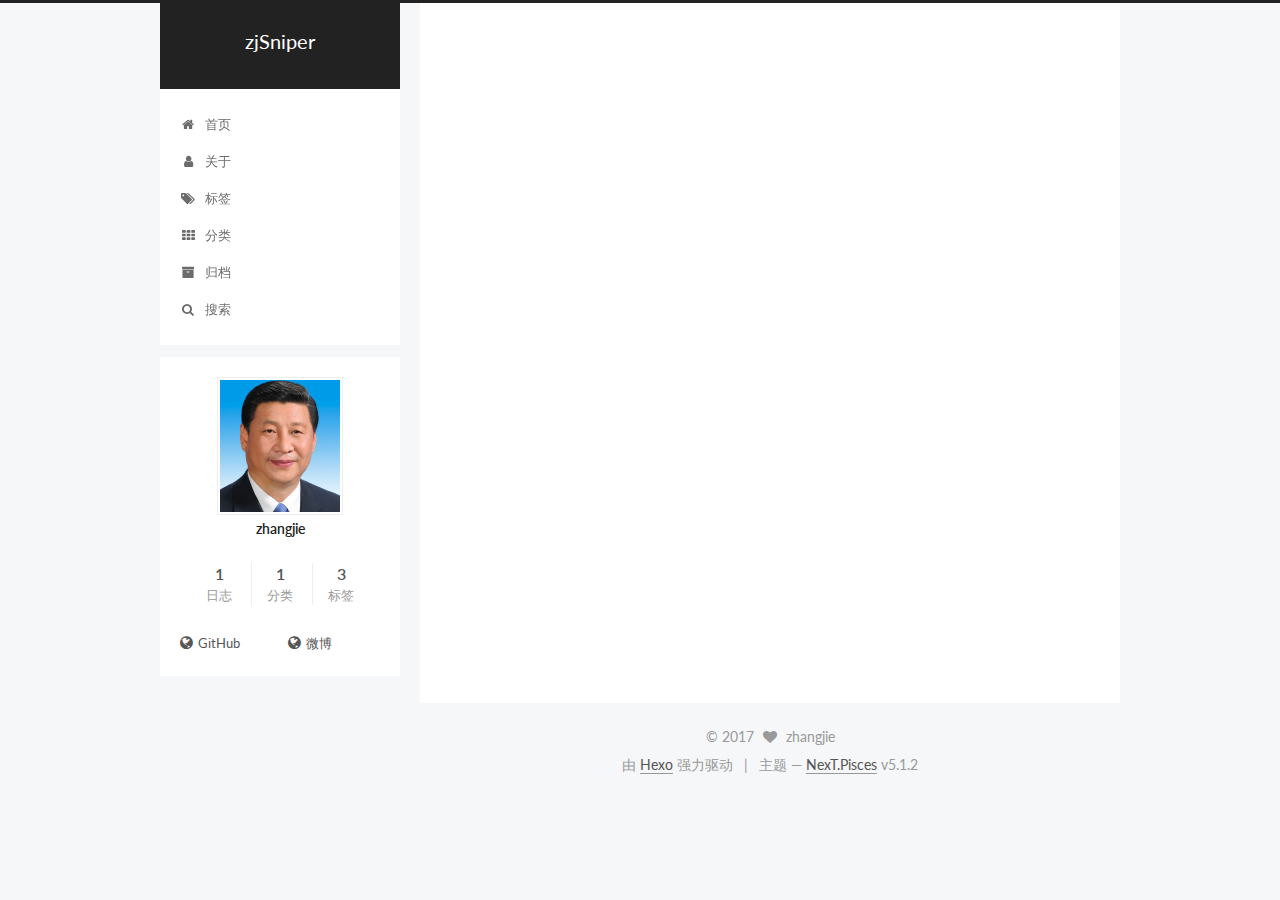
<file: tags/github/index.html>
<!DOCTYPE html>



  


<html class="theme-next pisces use-motion" lang="zh-Hans">
<head>
  <meta charset="UTF-8"/>
<meta http-equiv="X-UA-Compatible" content="IE=edge" />
<meta name="viewport" content="width=device-width, initial-scale=1, maximum-scale=1"/>
<meta name="theme-color" content="#222">









<meta http-equiv="Cache-Control" content="no-transform" />
<meta http-equiv="Cache-Control" content="no-siteapp" />
















  
  
  <link href="/lib/fancybox/source/jquery.fancybox.css?v=2.1.5" rel="stylesheet" type="text/css" />




  
  
  
  

  
    
    
  

  

  

  

  

  
    
    
    <link href="//fonts.googleapis.com/css?family=Lato:300,300italic,400,400italic,700,700italic&subset=latin,latin-ext" rel="stylesheet" type="text/css">
  






<link href="/lib/font-awesome/css/font-awesome.min.css?v=4.6.2" rel="stylesheet" type="text/css" />

<link href="/css/main.css?v=5.1.2" rel="stylesheet" type="text/css" />


  <meta name="keywords" content="Hexo, NexT" />








  <link rel="shortcut icon" type="image/x-icon" href="/favicon.ico?v=5.1.2" />






<meta property="og:type" content="website">
<meta property="og:title" content="zjSniper">
<meta property="og:url" content="http://yoursite.com/tags/github/index.html">
<meta property="og:site_name" content="zjSniper">
<meta property="og:locale" content="zh-Hans">
<meta name="twitter:card" content="summary">
<meta name="twitter:title" content="zjSniper">



<script type="text/javascript" id="hexo.configurations">
  var NexT = window.NexT || {};
  var CONFIG = {
    root: '/',
    scheme: 'Pisces',
    version: '5.1.2',
    sidebar: {"position":"left","display":"post","offset":12,"offset_float":12,"b2t":false,"scrollpercent":false,"onmobile":false},
    fancybox: true,
    tabs: true,
    motion: {"enable":true,"async":false,"transition":{"post_block":"fadeIn","post_header":"slideDownIn","post_body":"slideDownIn","coll_header":"slideLeftIn"}},
    duoshuo: {
      userId: '0',
      author: '博主'
    },
    algolia: {
      applicationID: '',
      apiKey: '',
      indexName: '',
      hits: {"per_page":10},
      labels: {"input_placeholder":"Search for Posts","hits_empty":"We didn't find any results for the search: ${query}","hits_stats":"${hits} results found in ${time} ms"}
    }
  };
</script>



  <link rel="canonical" href="http://yoursite.com/tags/github/"/>





  <title>标签: github | zjSniper</title>
  





  <script type="text/javascript">
    var _hmt = _hmt || [];
    (function() {
      var hm = document.createElement("script");
      hm.src = "https://hm.baidu.com/hm.js?6870842d372a0ded2ec8a7895df491fc";
      var s = document.getElementsByTagName("script")[0];
      s.parentNode.insertBefore(hm, s);
    })();
  </script>




</head>

<body itemscope itemtype="http://schema.org/WebPage" lang="zh-Hans">

  
  
    
  

  <div class="container sidebar-position-left ">
    <div class="headband"></div>

    <header id="header" class="header" itemscope itemtype="http://schema.org/WPHeader">
      <div class="header-inner"><div class="site-brand-wrapper">
  <div class="site-meta ">
    

    <div class="custom-logo-site-title">
      <a href="/"  class="brand" rel="start">
        <span class="logo-line-before"><i></i></span>
        <span class="site-title">zjSniper</span>
        <span class="logo-line-after"><i></i></span>
      </a>
    </div>
      
        <p class="site-subtitle"></p>
      
  </div>

  <div class="site-nav-toggle">
    <button>
      <span class="btn-bar"></span>
      <span class="btn-bar"></span>
      <span class="btn-bar"></span>
    </button>
  </div>
</div>

<nav class="site-nav">
  

  
    <ul id="menu" class="menu">
      
        
        <li class="menu-item menu-item-home">
          <a href="/" rel="section">
            
              <i class="menu-item-icon fa fa-fw fa-home"></i> <br />
            
            首页
          </a>
        </li>
      
        
        <li class="menu-item menu-item-about">
          <a href="/about/" rel="section">
            
              <i class="menu-item-icon fa fa-fw fa-user"></i> <br />
            
            关于
          </a>
        </li>
      
        
        <li class="menu-item menu-item-tags">
          <a href="/tags/" rel="section">
            
              <i class="menu-item-icon fa fa-fw fa-tags"></i> <br />
            
            标签
          </a>
        </li>
      
        
        <li class="menu-item menu-item-categories">
          <a href="/categories/" rel="section">
            
              <i class="menu-item-icon fa fa-fw fa-th"></i> <br />
            
            分类
          </a>
        </li>
      
        
        <li class="menu-item menu-item-archives">
          <a href="/archives/" rel="section">
            
              <i class="menu-item-icon fa fa-fw fa-archive"></i> <br />
            
            归档
          </a>
        </li>
      

      
        <li class="menu-item menu-item-search">
          
            <a href="javascript:;" class="popup-trigger">
          
            
              <i class="menu-item-icon fa fa-search fa-fw"></i> <br />
            
            搜索
          </a>
        </li>
      
    </ul>
  

  
    <div class="site-search">
      
  <div class="popup search-popup local-search-popup">
  <div class="local-search-header clearfix">
    <span class="search-icon">
      <i class="fa fa-search"></i>
    </span>
    <span class="popup-btn-close">
      <i class="fa fa-times-circle"></i>
    </span>
    <div class="local-search-input-wrapper">
      <input autocomplete="off"
             placeholder="搜索..." spellcheck="false"
             type="text" id="local-search-input">
    </div>
  </div>
  <div id="local-search-result"></div>
</div>



    </div>
  
</nav>



 </div>
    </header>

    <main id="main" class="main">
      <div class="main-inner">
        <div class="content-wrap">
          <div id="content" class="content">
            

  
  
  
  <div class="post-block tag">

    <div id="posts" class="posts-collapse">
      <div class="collection-title">
        <h1>github<small>标签</small>
        </h1>
      </div>

      
        

  <article class="post post-type-normal" itemscope itemtype="http://schema.org/Article">
    <header class="post-header">

      <h2 class="post-title">
        
            <a class="post-title-link" href="/2017/09/05/hello-world/" itemprop="url">
              
                <span itemprop="name">Hello World</span>
              
            </a>
        
      </h2>

      <div class="post-meta">
        <time class="post-time" itemprop="dateCreated"
              datetime="2017-09-05T15:41:16+08:00"
              content="2017-09-05" >
          09-05
        </time>
      </div>

    </header>
  </article>


      
    </div>

  </div>
  
  
  

  


          </div>
          


          

        </div>
        
          
  
  <div class="sidebar-toggle">
    <div class="sidebar-toggle-line-wrap">
      <span class="sidebar-toggle-line sidebar-toggle-line-first"></span>
      <span class="sidebar-toggle-line sidebar-toggle-line-middle"></span>
      <span class="sidebar-toggle-line sidebar-toggle-line-last"></span>
    </div>
  </div>

  <aside id="sidebar" class="sidebar">
    
    <div class="sidebar-inner">

      

      

      <section class="site-overview sidebar-panel sidebar-panel-active">
        <div class="site-author motion-element" itemprop="author" itemscope itemtype="http://schema.org/Person">
          
            <img class="site-author-image" itemprop="image"
              src="/images/xjp.png"
              alt="zhangjie" />
          
            <p class="site-author-name" itemprop="name">zhangjie</p>
            <p class="site-description motion-element" itemprop="description"></p>
        </div>

        <nav class="site-state motion-element">

          
            <div class="site-state-item site-state-posts">
            
              <a href="/archives/">
            
                <span class="site-state-item-count">1</span>
                <span class="site-state-item-name">日志</span>
              </a>
            </div>
          

          
            
            
            <div class="site-state-item site-state-categories">
              
                <span class="site-state-item-count">1</span>
                <span class="site-state-item-name">分类</span>
              
            </div>
          

          
            
            
            <div class="site-state-item site-state-tags">
              <a href="/tag/index.html">
                <span class="site-state-item-count">3</span>
                <span class="site-state-item-name">标签</span>
              </a>
            </div>
          

        </nav>

        

        <div class="links-of-author motion-element">
          
            
              <span class="links-of-author-item">
                <a href="https://github.com/sniperZj" target="_blank" title="GitHub">
                  
                    <i class="fa fa-fw fa-globe"></i>GitHub</a>
              </span>
            
              <span class="links-of-author-item">
                <a href="https://weibo.com/ntzhangjie" target="_blank" title="微博">
                  
                    <i class="fa fa-fw fa-globe"></i>微博</a>
              </span>
            
          
        </div>

        
        

        
        

        


      </section>

      

      

    </div>
  </aside>


        
      </div>
    </main>

    <footer id="footer" class="footer">
      <div class="footer-inner">
        <div class="copyright" >
  
  &copy; 
  <span itemprop="copyrightYear">2017</span>
  <span class="with-love">
    <i class="fa fa-heart"></i>
  </span>
  <span class="author" itemprop="copyrightHolder">zhangjie</span>

  
</div>


  <div class="powered-by">由 <a class="theme-link" href="https://hexo.io">Hexo</a> 强力驱动</div>

  <span class="post-meta-divider">|</span>

  <div class="theme-info">主题 &mdash; <a class="theme-link" href="https://github.com/iissnan/hexo-theme-next">NexT.Pisces</a> v5.1.2</div>


        







        
      </div>
    </footer>

    
      <div class="back-to-top">
        <i class="fa fa-arrow-up"></i>
        
      </div>
    

  </div>

  

<script type="text/javascript">
  if (Object.prototype.toString.call(window.Promise) !== '[object Function]') {
    window.Promise = null;
  }
</script>









  












  
  <script type="text/javascript" src="/lib/jquery/index.js?v=2.1.3"></script>

  
  <script type="text/javascript" src="/lib/fastclick/lib/fastclick.min.js?v=1.0.6"></script>

  
  <script type="text/javascript" src="/lib/jquery_lazyload/jquery.lazyload.js?v=1.9.7"></script>

  
  <script type="text/javascript" src="/lib/velocity/velocity.min.js?v=1.2.1"></script>

  
  <script type="text/javascript" src="/lib/velocity/velocity.ui.min.js?v=1.2.1"></script>

  
  <script type="text/javascript" src="/lib/fancybox/source/jquery.fancybox.pack.js?v=2.1.5"></script>


  


  <script type="text/javascript" src="/js/src/utils.js?v=5.1.2"></script>

  <script type="text/javascript" src="/js/src/motion.js?v=5.1.2"></script>



  
  


  <script type="text/javascript" src="/js/src/affix.js?v=5.1.2"></script>

  <script type="text/javascript" src="/js/src/schemes/pisces.js?v=5.1.2"></script>



  <script type="text/javascript" src="/js/src/scrollspy.js?v=5.1.2"></script>
<script type="text/javascript" src="/js/src/post-details.js?v=5.1.2"></script>


  

  


  <script type="text/javascript" src="/js/src/bootstrap.js?v=5.1.2"></script>



  


  




	





  





  








  

  <script type="text/javascript">
    // Popup Window;
    var isfetched = false;
    var isXml = true;
    // Search DB path;
    var search_path = "search.xml";
    if (search_path.length === 0) {
      search_path = "search.xml";
    } else if (/json$/i.test(search_path)) {
      isXml = false;
    }
    var path = "/" + search_path;
    // monitor main search box;

    var onPopupClose = function (e) {
      $('.popup').hide();
      $('#local-search-input').val('');
      $('.search-result-list').remove();
      $('#no-result').remove();
      $(".local-search-pop-overlay").remove();
      $('body').css('overflow', '');
    }

    function proceedsearch() {
      $("body")
        .append('<div class="search-popup-overlay local-search-pop-overlay"></div>')
        .css('overflow', 'hidden');
      $('.search-popup-overlay').click(onPopupClose);
      $('.popup').toggle();
      var $localSearchInput = $('#local-search-input');
      $localSearchInput.attr("autocapitalize", "none");
      $localSearchInput.attr("autocorrect", "off");
      $localSearchInput.focus();
    }

    // search function;
    var searchFunc = function(path, search_id, content_id) {
      'use strict';

      // start loading animation
      $("body")
        .append('<div class="search-popup-overlay local-search-pop-overlay">' +
          '<div id="search-loading-icon">' +
          '<i class="fa fa-spinner fa-pulse fa-5x fa-fw"></i>' +
          '</div>' +
          '</div>')
        .css('overflow', 'hidden');
      $("#search-loading-icon").css('margin', '20% auto 0 auto').css('text-align', 'center');

      $.ajax({
        url: path,
        dataType: isXml ? "xml" : "json",
        async: true,
        success: function(res) {
          // get the contents from search data
          isfetched = true;
          $('.popup').detach().appendTo('.header-inner');
          var datas = isXml ? $("entry", res).map(function() {
            return {
              title: $("title", this).text(),
              content: $("content",this).text(),
              url: $("url" , this).text()
            };
          }).get() : res;
          var input = document.getElementById(search_id);
          var resultContent = document.getElementById(content_id);
          var inputEventFunction = function() {
            var searchText = input.value.trim().toLowerCase();
            var keywords = searchText.split(/[\s\-]+/);
            if (keywords.length > 1) {
              keywords.push(searchText);
            }
            var resultItems = [];
            if (searchText.length > 0) {
              // perform local searching
              datas.forEach(function(data) {
                var isMatch = false;
                var hitCount = 0;
                var searchTextCount = 0;
                var title = data.title.trim();
                var titleInLowerCase = title.toLowerCase();
                var content = data.content.trim().replace(/<[^>]+>/g,"");
                var contentInLowerCase = content.toLowerCase();
                var articleUrl = decodeURIComponent(data.url);
                var indexOfTitle = [];
                var indexOfContent = [];
                // only match articles with not empty titles
                if(title != '') {
                  keywords.forEach(function(keyword) {
                    function getIndexByWord(word, text, caseSensitive) {
                      var wordLen = word.length;
                      if (wordLen === 0) {
                        return [];
                      }
                      var startPosition = 0, position = [], index = [];
                      if (!caseSensitive) {
                        text = text.toLowerCase();
                        word = word.toLowerCase();
                      }
                      while ((position = text.indexOf(word, startPosition)) > -1) {
                        index.push({position: position, word: word});
                        startPosition = position + wordLen;
                      }
                      return index;
                    }

                    indexOfTitle = indexOfTitle.concat(getIndexByWord(keyword, titleInLowerCase, false));
                    indexOfContent = indexOfContent.concat(getIndexByWord(keyword, contentInLowerCase, false));
                  });
                  if (indexOfTitle.length > 0 || indexOfContent.length > 0) {
                    isMatch = true;
                    hitCount = indexOfTitle.length + indexOfContent.length;
                  }
                }

                // show search results

                if (isMatch) {
                  // sort index by position of keyword

                  [indexOfTitle, indexOfContent].forEach(function (index) {
                    index.sort(function (itemLeft, itemRight) {
                      if (itemRight.position !== itemLeft.position) {
                        return itemRight.position - itemLeft.position;
                      } else {
                        return itemLeft.word.length - itemRight.word.length;
                      }
                    });
                  });

                  // merge hits into slices

                  function mergeIntoSlice(text, start, end, index) {
                    var item = index[index.length - 1];
                    var position = item.position;
                    var word = item.word;
                    var hits = [];
                    var searchTextCountInSlice = 0;
                    while (position + word.length <= end && index.length != 0) {
                      if (word === searchText) {
                        searchTextCountInSlice++;
                      }
                      hits.push({position: position, length: word.length});
                      var wordEnd = position + word.length;

                      // move to next position of hit

                      index.pop();
                      while (index.length != 0) {
                        item = index[index.length - 1];
                        position = item.position;
                        word = item.word;
                        if (wordEnd > position) {
                          index.pop();
                        } else {
                          break;
                        }
                      }
                    }
                    searchTextCount += searchTextCountInSlice;
                    return {
                      hits: hits,
                      start: start,
                      end: end,
                      searchTextCount: searchTextCountInSlice
                    };
                  }

                  var slicesOfTitle = [];
                  if (indexOfTitle.length != 0) {
                    slicesOfTitle.push(mergeIntoSlice(title, 0, title.length, indexOfTitle));
                  }

                  var slicesOfContent = [];
                  while (indexOfContent.length != 0) {
                    var item = indexOfContent[indexOfContent.length - 1];
                    var position = item.position;
                    var word = item.word;
                    // cut out 100 characters
                    var start = position - 20;
                    var end = position + 80;
                    if(start < 0){
                      start = 0;
                    }
                    if (end < position + word.length) {
                      end = position + word.length;
                    }
                    if(end > content.length){
                      end = content.length;
                    }
                    slicesOfContent.push(mergeIntoSlice(content, start, end, indexOfContent));
                  }

                  // sort slices in content by search text's count and hits' count

                  slicesOfContent.sort(function (sliceLeft, sliceRight) {
                    if (sliceLeft.searchTextCount !== sliceRight.searchTextCount) {
                      return sliceRight.searchTextCount - sliceLeft.searchTextCount;
                    } else if (sliceLeft.hits.length !== sliceRight.hits.length) {
                      return sliceRight.hits.length - sliceLeft.hits.length;
                    } else {
                      return sliceLeft.start - sliceRight.start;
                    }
                  });

                  // select top N slices in content

                  var upperBound = parseInt('1');
                  if (upperBound >= 0) {
                    slicesOfContent = slicesOfContent.slice(0, upperBound);
                  }

                  // highlight title and content

                  function highlightKeyword(text, slice) {
                    var result = '';
                    var prevEnd = slice.start;
                    slice.hits.forEach(function (hit) {
                      result += text.substring(prevEnd, hit.position);
                      var end = hit.position + hit.length;
                      result += '<b class="search-keyword">' + text.substring(hit.position, end) + '</b>';
                      prevEnd = end;
                    });
                    result += text.substring(prevEnd, slice.end);
                    return result;
                  }

                  var resultItem = '';

                  if (slicesOfTitle.length != 0) {
                    resultItem += "<li><a href='" + articleUrl + "' class='search-result-title'>" + highlightKeyword(title, slicesOfTitle[0]) + "</a>";
                  } else {
                    resultItem += "<li><a href='" + articleUrl + "' class='search-result-title'>" + title + "</a>";
                  }

                  slicesOfContent.forEach(function (slice) {
                    resultItem += "<a href='" + articleUrl + "'>" +
                      "<p class=\"search-result\">" + highlightKeyword(content, slice) +
                      "...</p>" + "</a>";
                  });

                  resultItem += "</li>";
                  resultItems.push({
                    item: resultItem,
                    searchTextCount: searchTextCount,
                    hitCount: hitCount,
                    id: resultItems.length
                  });
                }
              })
            };
            if (keywords.length === 1 && keywords[0] === "") {
              resultContent.innerHTML = '<div id="no-result"><i class="fa fa-search fa-5x" /></div>'
            } else if (resultItems.length === 0) {
              resultContent.innerHTML = '<div id="no-result"><i class="fa fa-frown-o fa-5x" /></div>'
            } else {
              resultItems.sort(function (resultLeft, resultRight) {
                if (resultLeft.searchTextCount !== resultRight.searchTextCount) {
                  return resultRight.searchTextCount - resultLeft.searchTextCount;
                } else if (resultLeft.hitCount !== resultRight.hitCount) {
                  return resultRight.hitCount - resultLeft.hitCount;
                } else {
                  return resultRight.id - resultLeft.id;
                }
              });
              var searchResultList = '<ul class=\"search-result-list\">';
              resultItems.forEach(function (result) {
                searchResultList += result.item;
              })
              searchResultList += "</ul>";
              resultContent.innerHTML = searchResultList;
            }
          }

          if ('auto' === 'auto') {
            input.addEventListener('input', inputEventFunction);
          } else {
            $('.search-icon').click(inputEventFunction);
            input.addEventListener('keypress', function (event) {
              if (event.keyCode === 13) {
                inputEventFunction();
              }
            });
          }

          // remove loading animation
          $(".local-search-pop-overlay").remove();
          $('body').css('overflow', '');

          proceedsearch();
        }
      });
    }

    // handle and trigger popup window;
    $('.popup-trigger').click(function(e) {
      e.stopPropagation();
      if (isfetched === false) {
        searchFunc(path, 'local-search-input', 'local-search-result');
      } else {
        proceedsearch();
      };
    });

    $('.popup-btn-close').click(onPopupClose);
    $('.popup').click(function(e){
      e.stopPropagation();
    });
    $(document).on('keyup', function (event) {
      var shouldDismissSearchPopup = event.which === 27 &&
        $('.search-popup').is(':visible');
      if (shouldDismissSearchPopup) {
        onPopupClose();
      }
    });
  </script>





  

  

  

  

  

  

</body>
</html>
</file>
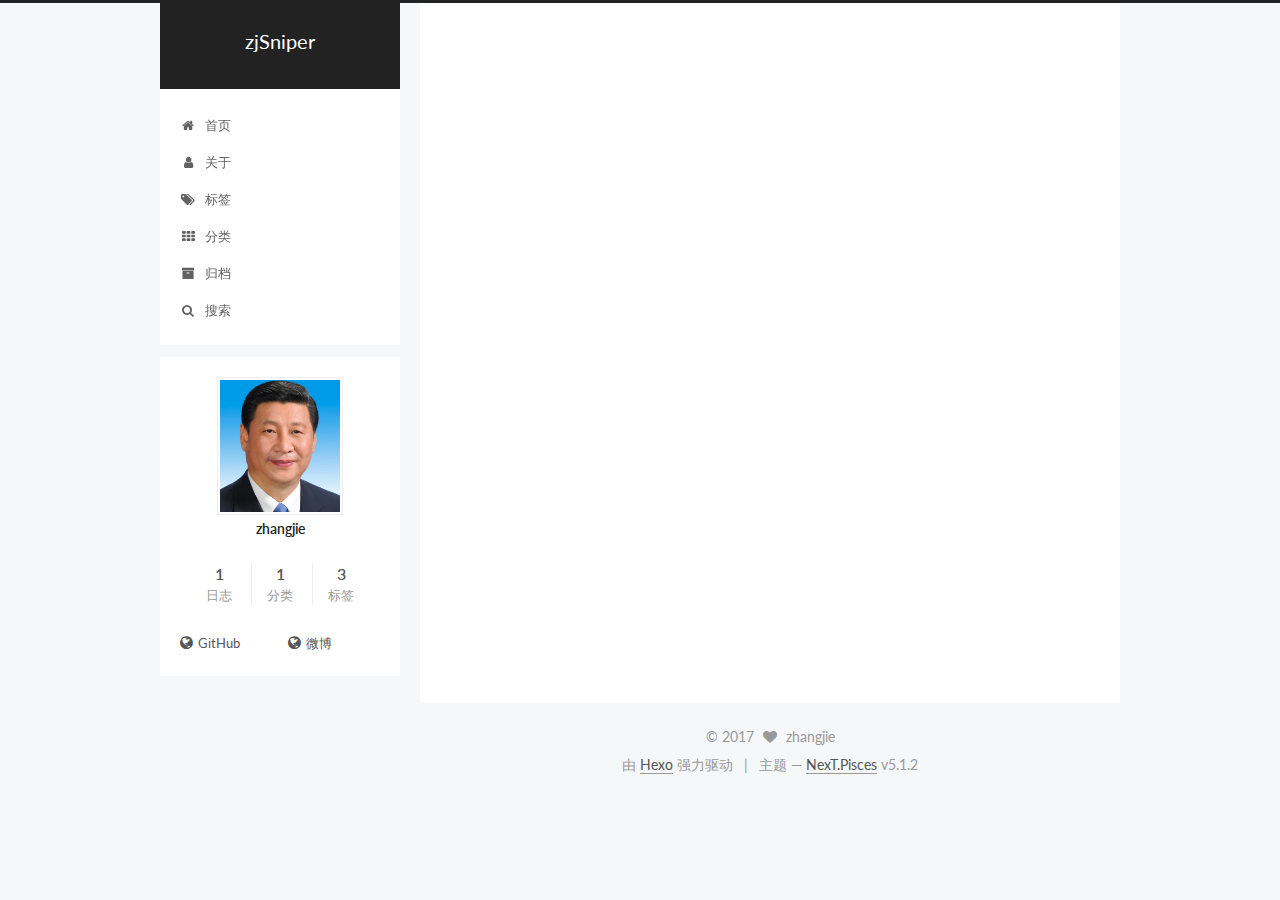
<file: tags/hexo/index.html>
<!DOCTYPE html>



  


<html class="theme-next pisces use-motion" lang="zh-Hans">
<head>
  <meta charset="UTF-8"/>
<meta http-equiv="X-UA-Compatible" content="IE=edge" />
<meta name="viewport" content="width=device-width, initial-scale=1, maximum-scale=1"/>
<meta name="theme-color" content="#222">









<meta http-equiv="Cache-Control" content="no-transform" />
<meta http-equiv="Cache-Control" content="no-siteapp" />
















  
  
  <link href="/lib/fancybox/source/jquery.fancybox.css?v=2.1.5" rel="stylesheet" type="text/css" />




  
  
  
  

  
    
    
  

  

  

  

  

  
    
    
    <link href="//fonts.googleapis.com/css?family=Lato:300,300italic,400,400italic,700,700italic&subset=latin,latin-ext" rel="stylesheet" type="text/css">
  






<link href="/lib/font-awesome/css/font-awesome.min.css?v=4.6.2" rel="stylesheet" type="text/css" />

<link href="/css/main.css?v=5.1.2" rel="stylesheet" type="text/css" />


  <meta name="keywords" content="Hexo, NexT" />








  <link rel="shortcut icon" type="image/x-icon" href="/favicon.ico?v=5.1.2" />






<meta property="og:type" content="website">
<meta property="og:title" content="zjSniper">
<meta property="og:url" content="http://yoursite.com/tags/hexo/index.html">
<meta property="og:site_name" content="zjSniper">
<meta property="og:locale" content="zh-Hans">
<meta name="twitter:card" content="summary">
<meta name="twitter:title" content="zjSniper">



<script type="text/javascript" id="hexo.configurations">
  var NexT = window.NexT || {};
  var CONFIG = {
    root: '/',
    scheme: 'Pisces',
    version: '5.1.2',
    sidebar: {"position":"left","display":"post","offset":12,"offset_float":12,"b2t":false,"scrollpercent":false,"onmobile":false},
    fancybox: true,
    tabs: true,
    motion: {"enable":true,"async":false,"transition":{"post_block":"fadeIn","post_header":"slideDownIn","post_body":"slideDownIn","coll_header":"slideLeftIn"}},
    duoshuo: {
      userId: '0',
      author: '博主'
    },
    algolia: {
      applicationID: '',
      apiKey: '',
      indexName: '',
      hits: {"per_page":10},
      labels: {"input_placeholder":"Search for Posts","hits_empty":"We didn't find any results for the search: ${query}","hits_stats":"${hits} results found in ${time} ms"}
    }
  };
</script>



  <link rel="canonical" href="http://yoursite.com/tags/hexo/"/>





  <title>标签: hexo | zjSniper</title>
  





  <script type="text/javascript">
    var _hmt = _hmt || [];
    (function() {
      var hm = document.createElement("script");
      hm.src = "https://hm.baidu.com/hm.js?6870842d372a0ded2ec8a7895df491fc";
      var s = document.getElementsByTagName("script")[0];
      s.parentNode.insertBefore(hm, s);
    })();
  </script>




</head>

<body itemscope itemtype="http://schema.org/WebPage" lang="zh-Hans">

  
  
    
  

  <div class="container sidebar-position-left ">
    <div class="headband"></div>

    <header id="header" class="header" itemscope itemtype="http://schema.org/WPHeader">
      <div class="header-inner"><div class="site-brand-wrapper">
  <div class="site-meta ">
    

    <div class="custom-logo-site-title">
      <a href="/"  class="brand" rel="start">
        <span class="logo-line-before"><i></i></span>
        <span class="site-title">zjSniper</span>
        <span class="logo-line-after"><i></i></span>
      </a>
    </div>
      
        <p class="site-subtitle"></p>
      
  </div>

  <div class="site-nav-toggle">
    <button>
      <span class="btn-bar"></span>
      <span class="btn-bar"></span>
      <span class="btn-bar"></span>
    </button>
  </div>
</div>

<nav class="site-nav">
  

  
    <ul id="menu" class="menu">
      
        
        <li class="menu-item menu-item-home">
          <a href="/" rel="section">
            
              <i class="menu-item-icon fa fa-fw fa-home"></i> <br />
            
            首页
          </a>
        </li>
      
        
        <li class="menu-item menu-item-about">
          <a href="/about/" rel="section">
            
              <i class="menu-item-icon fa fa-fw fa-user"></i> <br />
            
            关于
          </a>
        </li>
      
        
        <li class="menu-item menu-item-tags">
          <a href="/tags/" rel="section">
            
              <i class="menu-item-icon fa fa-fw fa-tags"></i> <br />
            
            标签
          </a>
        </li>
      
        
        <li class="menu-item menu-item-categories">
          <a href="/categories/" rel="section">
            
              <i class="menu-item-icon fa fa-fw fa-th"></i> <br />
            
            分类
          </a>
        </li>
      
        
        <li class="menu-item menu-item-archives">
          <a href="/archives/" rel="section">
            
              <i class="menu-item-icon fa fa-fw fa-archive"></i> <br />
            
            归档
          </a>
        </li>
      

      
        <li class="menu-item menu-item-search">
          
            <a href="javascript:;" class="popup-trigger">
          
            
              <i class="menu-item-icon fa fa-search fa-fw"></i> <br />
            
            搜索
          </a>
        </li>
      
    </ul>
  

  
    <div class="site-search">
      
  <div class="popup search-popup local-search-popup">
  <div class="local-search-header clearfix">
    <span class="search-icon">
      <i class="fa fa-search"></i>
    </span>
    <span class="popup-btn-close">
      <i class="fa fa-times-circle"></i>
    </span>
    <div class="local-search-input-wrapper">
      <input autocomplete="off"
             placeholder="搜索..." spellcheck="false"
             type="text" id="local-search-input">
    </div>
  </div>
  <div id="local-search-result"></div>
</div>



    </div>
  
</nav>



 </div>
    </header>

    <main id="main" class="main">
      <div class="main-inner">
        <div class="content-wrap">
          <div id="content" class="content">
            

  
  
  
  <div class="post-block tag">

    <div id="posts" class="posts-collapse">
      <div class="collection-title">
        <h1>hexo<small>标签</small>
        </h1>
      </div>

      
        

  <article class="post post-type-normal" itemscope itemtype="http://schema.org/Article">
    <header class="post-header">

      <h2 class="post-title">
        
            <a class="post-title-link" href="/2017/09/05/hello-world/" itemprop="url">
              
                <span itemprop="name">Hello World</span>
              
            </a>
        
      </h2>

      <div class="post-meta">
        <time class="post-time" itemprop="dateCreated"
              datetime="2017-09-05T15:41:16+08:00"
              content="2017-09-05" >
          09-05
        </time>
      </div>

    </header>
  </article>


      
    </div>

  </div>
  
  
  

  


          </div>
          


          

        </div>
        
          
  
  <div class="sidebar-toggle">
    <div class="sidebar-toggle-line-wrap">
      <span class="sidebar-toggle-line sidebar-toggle-line-first"></span>
      <span class="sidebar-toggle-line sidebar-toggle-line-middle"></span>
      <span class="sidebar-toggle-line sidebar-toggle-line-last"></span>
    </div>
  </div>

  <aside id="sidebar" class="sidebar">
    
    <div class="sidebar-inner">

      

      

      <section class="site-overview sidebar-panel sidebar-panel-active">
        <div class="site-author motion-element" itemprop="author" itemscope itemtype="http://schema.org/Person">
          
            <img class="site-author-image" itemprop="image"
              src="/images/xjp.png"
              alt="zhangjie" />
          
            <p class="site-author-name" itemprop="name">zhangjie</p>
            <p class="site-description motion-element" itemprop="description"></p>
        </div>

        <nav class="site-state motion-element">

          
            <div class="site-state-item site-state-posts">
            
              <a href="/archives/">
            
                <span class="site-state-item-count">1</span>
                <span class="site-state-item-name">日志</span>
              </a>
            </div>
          

          
            
            
            <div class="site-state-item site-state-categories">
              
                <span class="site-state-item-count">1</span>
                <span class="site-state-item-name">分类</span>
              
            </div>
          

          
            
            
            <div class="site-state-item site-state-tags">
              <a href="/tag/index.html">
                <span class="site-state-item-count">3</span>
                <span class="site-state-item-name">标签</span>
              </a>
            </div>
          

        </nav>

        

        <div class="links-of-author motion-element">
          
            
              <span class="links-of-author-item">
                <a href="https://github.com/sniperZj" target="_blank" title="GitHub">
                  
                    <i class="fa fa-fw fa-globe"></i>GitHub</a>
              </span>
            
              <span class="links-of-author-item">
                <a href="https://weibo.com/ntzhangjie" target="_blank" title="微博">
                  
                    <i class="fa fa-fw fa-globe"></i>微博</a>
              </span>
            
          
        </div>

        
        

        
        

        


      </section>

      

      

    </div>
  </aside>


        
      </div>
    </main>

    <footer id="footer" class="footer">
      <div class="footer-inner">
        <div class="copyright" >
  
  &copy; 
  <span itemprop="copyrightYear">2017</span>
  <span class="with-love">
    <i class="fa fa-heart"></i>
  </span>
  <span class="author" itemprop="copyrightHolder">zhangjie</span>

  
</div>


  <div class="powered-by">由 <a class="theme-link" href="https://hexo.io">Hexo</a> 强力驱动</div>

  <span class="post-meta-divider">|</span>

  <div class="theme-info">主题 &mdash; <a class="theme-link" href="https://github.com/iissnan/hexo-theme-next">NexT.Pisces</a> v5.1.2</div>


        







        
      </div>
    </footer>

    
      <div class="back-to-top">
        <i class="fa fa-arrow-up"></i>
        
      </div>
    

  </div>

  

<script type="text/javascript">
  if (Object.prototype.toString.call(window.Promise) !== '[object Function]') {
    window.Promise = null;
  }
</script>









  












  
  <script type="text/javascript" src="/lib/jquery/index.js?v=2.1.3"></script>

  
  <script type="text/javascript" src="/lib/fastclick/lib/fastclick.min.js?v=1.0.6"></script>

  
  <script type="text/javascript" src="/lib/jquery_lazyload/jquery.lazyload.js?v=1.9.7"></script>

  
  <script type="text/javascript" src="/lib/velocity/velocity.min.js?v=1.2.1"></script>

  
  <script type="text/javascript" src="/lib/velocity/velocity.ui.min.js?v=1.2.1"></script>

  
  <script type="text/javascript" src="/lib/fancybox/source/jquery.fancybox.pack.js?v=2.1.5"></script>


  


  <script type="text/javascript" src="/js/src/utils.js?v=5.1.2"></script>

  <script type="text/javascript" src="/js/src/motion.js?v=5.1.2"></script>



  
  


  <script type="text/javascript" src="/js/src/affix.js?v=5.1.2"></script>

  <script type="text/javascript" src="/js/src/schemes/pisces.js?v=5.1.2"></script>



  <script type="text/javascript" src="/js/src/scrollspy.js?v=5.1.2"></script>
<script type="text/javascript" src="/js/src/post-details.js?v=5.1.2"></script>


  

  


  <script type="text/javascript" src="/js/src/bootstrap.js?v=5.1.2"></script>



  


  




	





  





  








  

  <script type="text/javascript">
    // Popup Window;
    var isfetched = false;
    var isXml = true;
    // Search DB path;
    var search_path = "search.xml";
    if (search_path.length === 0) {
      search_path = "search.xml";
    } else if (/json$/i.test(search_path)) {
      isXml = false;
    }
    var path = "/" + search_path;
    // monitor main search box;

    var onPopupClose = function (e) {
      $('.popup').hide();
      $('#local-search-input').val('');
      $('.search-result-list').remove();
      $('#no-result').remove();
      $(".local-search-pop-overlay").remove();
      $('body').css('overflow', '');
    }

    function proceedsearch() {
      $("body")
        .append('<div class="search-popup-overlay local-search-pop-overlay"></div>')
        .css('overflow', 'hidden');
      $('.search-popup-overlay').click(onPopupClose);
      $('.popup').toggle();
      var $localSearchInput = $('#local-search-input');
      $localSearchInput.attr("autocapitalize", "none");
      $localSearchInput.attr("autocorrect", "off");
      $localSearchInput.focus();
    }

    // search function;
    var searchFunc = function(path, search_id, content_id) {
      'use strict';

      // start loading animation
      $("body")
        .append('<div class="search-popup-overlay local-search-pop-overlay">' +
          '<div id="search-loading-icon">' +
          '<i class="fa fa-spinner fa-pulse fa-5x fa-fw"></i>' +
          '</div>' +
          '</div>')
        .css('overflow', 'hidden');
      $("#search-loading-icon").css('margin', '20% auto 0 auto').css('text-align', 'center');

      $.ajax({
        url: path,
        dataType: isXml ? "xml" : "json",
        async: true,
        success: function(res) {
          // get the contents from search data
          isfetched = true;
          $('.popup').detach().appendTo('.header-inner');
          var datas = isXml ? $("entry", res).map(function() {
            return {
              title: $("title", this).text(),
              content: $("content",this).text(),
              url: $("url" , this).text()
            };
          }).get() : res;
          var input = document.getElementById(search_id);
          var resultContent = document.getElementById(content_id);
          var inputEventFunction = function() {
            var searchText = input.value.trim().toLowerCase();
            var keywords = searchText.split(/[\s\-]+/);
            if (keywords.length > 1) {
              keywords.push(searchText);
            }
            var resultItems = [];
            if (searchText.length > 0) {
              // perform local searching
              datas.forEach(function(data) {
                var isMatch = false;
                var hitCount = 0;
                var searchTextCount = 0;
                var title = data.title.trim();
                var titleInLowerCase = title.toLowerCase();
                var content = data.content.trim().replace(/<[^>]+>/g,"");
                var contentInLowerCase = content.toLowerCase();
                var articleUrl = decodeURIComponent(data.url);
                var indexOfTitle = [];
                var indexOfContent = [];
                // only match articles with not empty titles
                if(title != '') {
                  keywords.forEach(function(keyword) {
                    function getIndexByWord(word, text, caseSensitive) {
                      var wordLen = word.length;
                      if (wordLen === 0) {
                        return [];
                      }
                      var startPosition = 0, position = [], index = [];
                      if (!caseSensitive) {
                        text = text.toLowerCase();
                        word = word.toLowerCase();
                      }
                      while ((position = text.indexOf(word, startPosition)) > -1) {
                        index.push({position: position, word: word});
                        startPosition = position + wordLen;
                      }
                      return index;
                    }

                    indexOfTitle = indexOfTitle.concat(getIndexByWord(keyword, titleInLowerCase, false));
                    indexOfContent = indexOfContent.concat(getIndexByWord(keyword, contentInLowerCase, false));
                  });
                  if (indexOfTitle.length > 0 || indexOfContent.length > 0) {
                    isMatch = true;
                    hitCount = indexOfTitle.length + indexOfContent.length;
                  }
                }

                // show search results

                if (isMatch) {
                  // sort index by position of keyword

                  [indexOfTitle, indexOfContent].forEach(function (index) {
                    index.sort(function (itemLeft, itemRight) {
                      if (itemRight.position !== itemLeft.position) {
                        return itemRight.position - itemLeft.position;
                      } else {
                        return itemLeft.word.length - itemRight.word.length;
                      }
                    });
                  });

                  // merge hits into slices

                  function mergeIntoSlice(text, start, end, index) {
                    var item = index[index.length - 1];
                    var position = item.position;
                    var word = item.word;
                    var hits = [];
                    var searchTextCountInSlice = 0;
                    while (position + word.length <= end && index.length != 0) {
                      if (word === searchText) {
                        searchTextCountInSlice++;
                      }
                      hits.push({position: position, length: word.length});
                      var wordEnd = position + word.length;

                      // move to next position of hit

                      index.pop();
                      while (index.length != 0) {
                        item = index[index.length - 1];
                        position = item.position;
                        word = item.word;
                        if (wordEnd > position) {
                          index.pop();
                        } else {
                          break;
                        }
                      }
                    }
                    searchTextCount += searchTextCountInSlice;
                    return {
                      hits: hits,
                      start: start,
                      end: end,
                      searchTextCount: searchTextCountInSlice
                    };
                  }

                  var slicesOfTitle = [];
                  if (indexOfTitle.length != 0) {
                    slicesOfTitle.push(mergeIntoSlice(title, 0, title.length, indexOfTitle));
                  }

                  var slicesOfContent = [];
                  while (indexOfContent.length != 0) {
                    var item = indexOfContent[indexOfContent.length - 1];
                    var position = item.position;
                    var word = item.word;
                    // cut out 100 characters
                    var start = position - 20;
                    var end = position + 80;
                    if(start < 0){
                      start = 0;
                    }
                    if (end < position + word.length) {
                      end = position + word.length;
                    }
                    if(end > content.length){
                      end = content.length;
                    }
                    slicesOfContent.push(mergeIntoSlice(content, start, end, indexOfContent));
                  }

                  // sort slices in content by search text's count and hits' count

                  slicesOfContent.sort(function (sliceLeft, sliceRight) {
                    if (sliceLeft.searchTextCount !== sliceRight.searchTextCount) {
                      return sliceRight.searchTextCount - sliceLeft.searchTextCount;
                    } else if (sliceLeft.hits.length !== sliceRight.hits.length) {
                      return sliceRight.hits.length - sliceLeft.hits.length;
                    } else {
                      return sliceLeft.start - sliceRight.start;
                    }
                  });

                  // select top N slices in content

                  var upperBound = parseInt('1');
                  if (upperBound >= 0) {
                    slicesOfContent = slicesOfContent.slice(0, upperBound);
                  }

                  // highlight title and content

                  function highlightKeyword(text, slice) {
                    var result = '';
                    var prevEnd = slice.start;
                    slice.hits.forEach(function (hit) {
                      result += text.substring(prevEnd, hit.position);
                      var end = hit.position + hit.length;
                      result += '<b class="search-keyword">' + text.substring(hit.position, end) + '</b>';
                      prevEnd = end;
                    });
                    result += text.substring(prevEnd, slice.end);
                    return result;
                  }

                  var resultItem = '';

                  if (slicesOfTitle.length != 0) {
                    resultItem += "<li><a href='" + articleUrl + "' class='search-result-title'>" + highlightKeyword(title, slicesOfTitle[0]) + "</a>";
                  } else {
                    resultItem += "<li><a href='" + articleUrl + "' class='search-result-title'>" + title + "</a>";
                  }

                  slicesOfContent.forEach(function (slice) {
                    resultItem += "<a href='" + articleUrl + "'>" +
                      "<p class=\"search-result\">" + highlightKeyword(content, slice) +
                      "...</p>" + "</a>";
                  });

                  resultItem += "</li>";
                  resultItems.push({
                    item: resultItem,
                    searchTextCount: searchTextCount,
                    hitCount: hitCount,
                    id: resultItems.length
                  });
                }
              })
            };
            if (keywords.length === 1 && keywords[0] === "") {
              resultContent.innerHTML = '<div id="no-result"><i class="fa fa-search fa-5x" /></div>'
            } else if (resultItems.length === 0) {
              resultContent.innerHTML = '<div id="no-result"><i class="fa fa-frown-o fa-5x" /></div>'
            } else {
              resultItems.sort(function (resultLeft, resultRight) {
                if (resultLeft.searchTextCount !== resultRight.searchTextCount) {
                  return resultRight.searchTextCount - resultLeft.searchTextCount;
                } else if (resultLeft.hitCount !== resultRight.hitCount) {
                  return resultRight.hitCount - resultLeft.hitCount;
                } else {
                  return resultRight.id - resultLeft.id;
                }
              });
              var searchResultList = '<ul class=\"search-result-list\">';
              resultItems.forEach(function (result) {
                searchResultList += result.item;
              })
              searchResultList += "</ul>";
              resultContent.innerHTML = searchResultList;
            }
          }

          if ('auto' === 'auto') {
            input.addEventListener('input', inputEventFunction);
          } else {
            $('.search-icon').click(inputEventFunction);
            input.addEventListener('keypress', function (event) {
              if (event.keyCode === 13) {
                inputEventFunction();
              }
            });
          }

          // remove loading animation
          $(".local-search-pop-overlay").remove();
          $('body').css('overflow', '');

          proceedsearch();
        }
      });
    }

    // handle and trigger popup window;
    $('.popup-trigger').click(function(e) {
      e.stopPropagation();
      if (isfetched === false) {
        searchFunc(path, 'local-search-input', 'local-search-result');
      } else {
        proceedsearch();
      };
    });

    $('.popup-btn-close').click(onPopupClose);
    $('.popup').click(function(e){
      e.stopPropagation();
    });
    $(document).on('keyup', function (event) {
      var shouldDismissSearchPopup = event.which === 27 &&
        $('.search-popup').is(':visible');
      if (shouldDismissSearchPopup) {
        onPopupClose();
      }
    });
  </script>





  

  

  

  

  

  

</body>
</html>
</file>
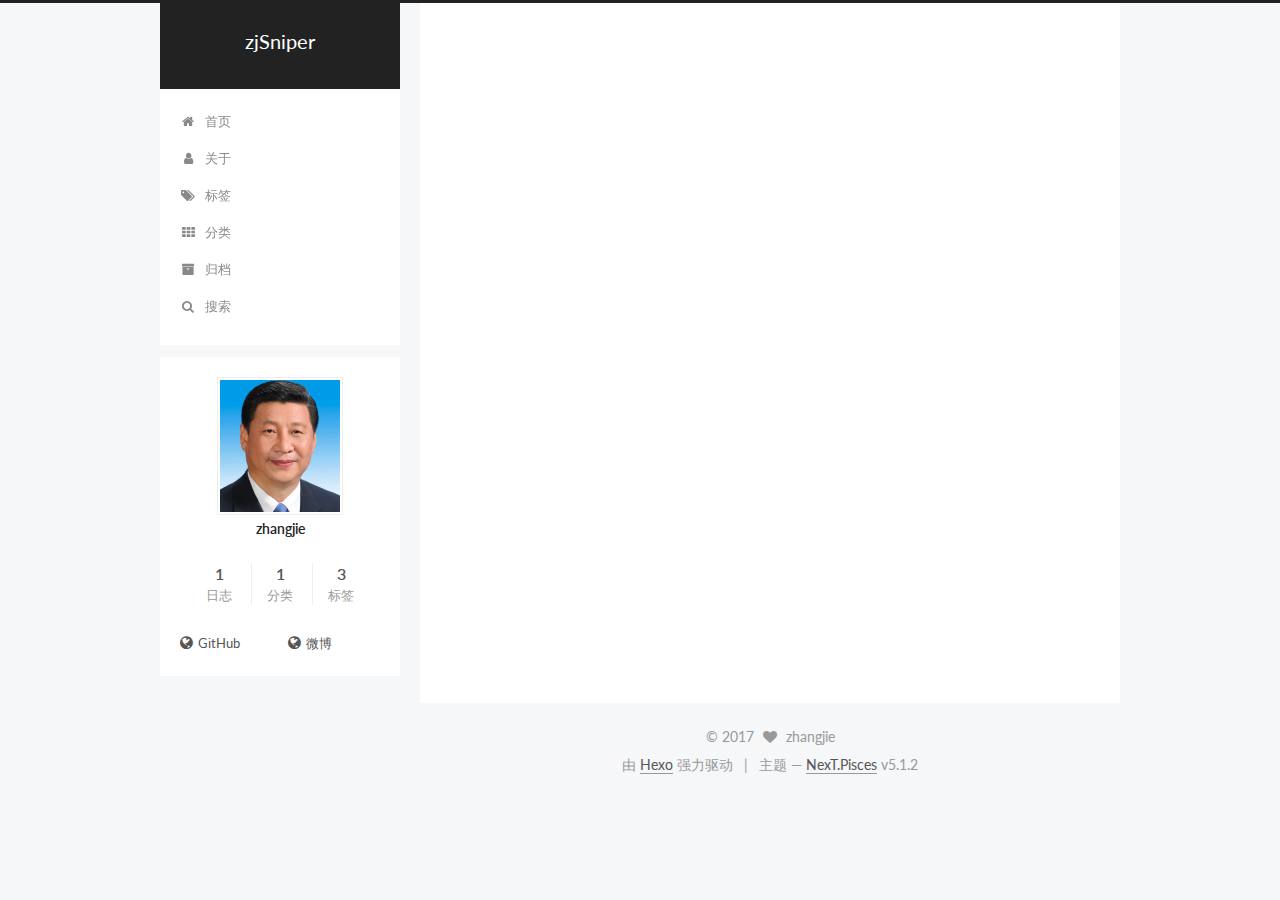
<file: tags/npm/index.html>
<!DOCTYPE html>



  


<html class="theme-next pisces use-motion" lang="zh-Hans">
<head>
  <meta charset="UTF-8"/>
<meta http-equiv="X-UA-Compatible" content="IE=edge" />
<meta name="viewport" content="width=device-width, initial-scale=1, maximum-scale=1"/>
<meta name="theme-color" content="#222">









<meta http-equiv="Cache-Control" content="no-transform" />
<meta http-equiv="Cache-Control" content="no-siteapp" />
















  
  
  <link href="/lib/fancybox/source/jquery.fancybox.css?v=2.1.5" rel="stylesheet" type="text/css" />




  
  
  
  

  
    
    
  

  

  

  

  

  
    
    
    <link href="//fonts.googleapis.com/css?family=Lato:300,300italic,400,400italic,700,700italic&subset=latin,latin-ext" rel="stylesheet" type="text/css">
  






<link href="/lib/font-awesome/css/font-awesome.min.css?v=4.6.2" rel="stylesheet" type="text/css" />

<link href="/css/main.css?v=5.1.2" rel="stylesheet" type="text/css" />


  <meta name="keywords" content="Hexo, NexT" />








  <link rel="shortcut icon" type="image/x-icon" href="/favicon.ico?v=5.1.2" />






<meta property="og:type" content="website">
<meta property="og:title" content="zjSniper">
<meta property="og:url" content="http://yoursite.com/tags/npm/index.html">
<meta property="og:site_name" content="zjSniper">
<meta property="og:locale" content="zh-Hans">
<meta name="twitter:card" content="summary">
<meta name="twitter:title" content="zjSniper">



<script type="text/javascript" id="hexo.configurations">
  var NexT = window.NexT || {};
  var CONFIG = {
    root: '/',
    scheme: 'Pisces',
    version: '5.1.2',
    sidebar: {"position":"left","display":"post","offset":12,"offset_float":12,"b2t":false,"scrollpercent":false,"onmobile":false},
    fancybox: true,
    tabs: true,
    motion: {"enable":true,"async":false,"transition":{"post_block":"fadeIn","post_header":"slideDownIn","post_body":"slideDownIn","coll_header":"slideLeftIn"}},
    duoshuo: {
      userId: '0',
      author: '博主'
    },
    algolia: {
      applicationID: '',
      apiKey: '',
      indexName: '',
      hits: {"per_page":10},
      labels: {"input_placeholder":"Search for Posts","hits_empty":"We didn't find any results for the search: ${query}","hits_stats":"${hits} results found in ${time} ms"}
    }
  };
</script>



  <link rel="canonical" href="http://yoursite.com/tags/npm/"/>





  <title>标签: npm | zjSniper</title>
  





  <script type="text/javascript">
    var _hmt = _hmt || [];
    (function() {
      var hm = document.createElement("script");
      hm.src = "https://hm.baidu.com/hm.js?6870842d372a0ded2ec8a7895df491fc";
      var s = document.getElementsByTagName("script")[0];
      s.parentNode.insertBefore(hm, s);
    })();
  </script>




</head>

<body itemscope itemtype="http://schema.org/WebPage" lang="zh-Hans">

  
  
    
  

  <div class="container sidebar-position-left ">
    <div class="headband"></div>

    <header id="header" class="header" itemscope itemtype="http://schema.org/WPHeader">
      <div class="header-inner"><div class="site-brand-wrapper">
  <div class="site-meta ">
    

    <div class="custom-logo-site-title">
      <a href="/"  class="brand" rel="start">
        <span class="logo-line-before"><i></i></span>
        <span class="site-title">zjSniper</span>
        <span class="logo-line-after"><i></i></span>
      </a>
    </div>
      
        <p class="site-subtitle"></p>
      
  </div>

  <div class="site-nav-toggle">
    <button>
      <span class="btn-bar"></span>
      <span class="btn-bar"></span>
      <span class="btn-bar"></span>
    </button>
  </div>
</div>

<nav class="site-nav">
  

  
    <ul id="menu" class="menu">
      
        
        <li class="menu-item menu-item-home">
          <a href="/" rel="section">
            
              <i class="menu-item-icon fa fa-fw fa-home"></i> <br />
            
            首页
          </a>
        </li>
      
        
        <li class="menu-item menu-item-about">
          <a href="/about/" rel="section">
            
              <i class="menu-item-icon fa fa-fw fa-user"></i> <br />
            
            关于
          </a>
        </li>
      
        
        <li class="menu-item menu-item-tags">
          <a href="/tags/" rel="section">
            
              <i class="menu-item-icon fa fa-fw fa-tags"></i> <br />
            
            标签
          </a>
        </li>
      
        
        <li class="menu-item menu-item-categories">
          <a href="/categories/" rel="section">
            
              <i class="menu-item-icon fa fa-fw fa-th"></i> <br />
            
            分类
          </a>
        </li>
      
        
        <li class="menu-item menu-item-archives">
          <a href="/archives/" rel="section">
            
              <i class="menu-item-icon fa fa-fw fa-archive"></i> <br />
            
            归档
          </a>
        </li>
      

      
        <li class="menu-item menu-item-search">
          
            <a href="javascript:;" class="popup-trigger">
          
            
              <i class="menu-item-icon fa fa-search fa-fw"></i> <br />
            
            搜索
          </a>
        </li>
      
    </ul>
  

  
    <div class="site-search">
      
  <div class="popup search-popup local-search-popup">
  <div class="local-search-header clearfix">
    <span class="search-icon">
      <i class="fa fa-search"></i>
    </span>
    <span class="popup-btn-close">
      <i class="fa fa-times-circle"></i>
    </span>
    <div class="local-search-input-wrapper">
      <input autocomplete="off"
             placeholder="搜索..." spellcheck="false"
             type="text" id="local-search-input">
    </div>
  </div>
  <div id="local-search-result"></div>
</div>



    </div>
  
</nav>



 </div>
    </header>

    <main id="main" class="main">
      <div class="main-inner">
        <div class="content-wrap">
          <div id="content" class="content">
            

  
  
  
  <div class="post-block tag">

    <div id="posts" class="posts-collapse">
      <div class="collection-title">
        <h1>npm<small>标签</small>
        </h1>
      </div>

      
        

  <article class="post post-type-normal" itemscope itemtype="http://schema.org/Article">
    <header class="post-header">

      <h2 class="post-title">
        
            <a class="post-title-link" href="/2017/09/05/hello-world/" itemprop="url">
              
                <span itemprop="name">Hello World</span>
              
            </a>
        
      </h2>

      <div class="post-meta">
        <time class="post-time" itemprop="dateCreated"
              datetime="2017-09-05T15:41:16+08:00"
              content="2017-09-05" >
          09-05
        </time>
      </div>

    </header>
  </article>


      
    </div>

  </div>
  
  
  

  


          </div>
          


          

        </div>
        
          
  
  <div class="sidebar-toggle">
    <div class="sidebar-toggle-line-wrap">
      <span class="sidebar-toggle-line sidebar-toggle-line-first"></span>
      <span class="sidebar-toggle-line sidebar-toggle-line-middle"></span>
      <span class="sidebar-toggle-line sidebar-toggle-line-last"></span>
    </div>
  </div>

  <aside id="sidebar" class="sidebar">
    
    <div class="sidebar-inner">

      

      

      <section class="site-overview sidebar-panel sidebar-panel-active">
        <div class="site-author motion-element" itemprop="author" itemscope itemtype="http://schema.org/Person">
          
            <img class="site-author-image" itemprop="image"
              src="/images/xjp.png"
              alt="zhangjie" />
          
            <p class="site-author-name" itemprop="name">zhangjie</p>
            <p class="site-description motion-element" itemprop="description"></p>
        </div>

        <nav class="site-state motion-element">

          
            <div class="site-state-item site-state-posts">
            
              <a href="/archives/">
            
                <span class="site-state-item-count">1</span>
                <span class="site-state-item-name">日志</span>
              </a>
            </div>
          

          
            
            
            <div class="site-state-item site-state-categories">
              
                <span class="site-state-item-count">1</span>
                <span class="site-state-item-name">分类</span>
              
            </div>
          

          
            
            
            <div class="site-state-item site-state-tags">
              <a href="/tag/index.html">
                <span class="site-state-item-count">3</span>
                <span class="site-state-item-name">标签</span>
              </a>
            </div>
          

        </nav>

        

        <div class="links-of-author motion-element">
          
            
              <span class="links-of-author-item">
                <a href="https://github.com/sniperZj" target="_blank" title="GitHub">
                  
                    <i class="fa fa-fw fa-globe"></i>GitHub</a>
              </span>
            
              <span class="links-of-author-item">
                <a href="https://weibo.com/ntzhangjie" target="_blank" title="微博">
                  
                    <i class="fa fa-fw fa-globe"></i>微博</a>
              </span>
            
          
        </div>

        
        

        
        

        


      </section>

      

      

    </div>
  </aside>


        
      </div>
    </main>

    <footer id="footer" class="footer">
      <div class="footer-inner">
        <div class="copyright" >
  
  &copy; 
  <span itemprop="copyrightYear">2017</span>
  <span class="with-love">
    <i class="fa fa-heart"></i>
  </span>
  <span class="author" itemprop="copyrightHolder">zhangjie</span>

  
</div>


  <div class="powered-by">由 <a class="theme-link" href="https://hexo.io">Hexo</a> 强力驱动</div>

  <span class="post-meta-divider">|</span>

  <div class="theme-info">主题 &mdash; <a class="theme-link" href="https://github.com/iissnan/hexo-theme-next">NexT.Pisces</a> v5.1.2</div>


        







        
      </div>
    </footer>

    
      <div class="back-to-top">
        <i class="fa fa-arrow-up"></i>
        
      </div>
    

  </div>

  

<script type="text/javascript">
  if (Object.prototype.toString.call(window.Promise) !== '[object Function]') {
    window.Promise = null;
  }
</script>









  












  
  <script type="text/javascript" src="/lib/jquery/index.js?v=2.1.3"></script>

  
  <script type="text/javascript" src="/lib/fastclick/lib/fastclick.min.js?v=1.0.6"></script>

  
  <script type="text/javascript" src="/lib/jquery_lazyload/jquery.lazyload.js?v=1.9.7"></script>

  
  <script type="text/javascript" src="/lib/velocity/velocity.min.js?v=1.2.1"></script>

  
  <script type="text/javascript" src="/lib/velocity/velocity.ui.min.js?v=1.2.1"></script>

  
  <script type="text/javascript" src="/lib/fancybox/source/jquery.fancybox.pack.js?v=2.1.5"></script>


  


  <script type="text/javascript" src="/js/src/utils.js?v=5.1.2"></script>

  <script type="text/javascript" src="/js/src/motion.js?v=5.1.2"></script>



  
  


  <script type="text/javascript" src="/js/src/affix.js?v=5.1.2"></script>

  <script type="text/javascript" src="/js/src/schemes/pisces.js?v=5.1.2"></script>



  <script type="text/javascript" src="/js/src/scrollspy.js?v=5.1.2"></script>
<script type="text/javascript" src="/js/src/post-details.js?v=5.1.2"></script>


  

  


  <script type="text/javascript" src="/js/src/bootstrap.js?v=5.1.2"></script>



  


  




	





  





  








  

  <script type="text/javascript">
    // Popup Window;
    var isfetched = false;
    var isXml = true;
    // Search DB path;
    var search_path = "search.xml";
    if (search_path.length === 0) {
      search_path = "search.xml";
    } else if (/json$/i.test(search_path)) {
      isXml = false;
    }
    var path = "/" + search_path;
    // monitor main search box;

    var onPopupClose = function (e) {
      $('.popup').hide();
      $('#local-search-input').val('');
      $('.search-result-list').remove();
      $('#no-result').remove();
      $(".local-search-pop-overlay").remove();
      $('body').css('overflow', '');
    }

    function proceedsearch() {
      $("body")
        .append('<div class="search-popup-overlay local-search-pop-overlay"></div>')
        .css('overflow', 'hidden');
      $('.search-popup-overlay').click(onPopupClose);
      $('.popup').toggle();
      var $localSearchInput = $('#local-search-input');
      $localSearchInput.attr("autocapitalize", "none");
      $localSearchInput.attr("autocorrect", "off");
      $localSearchInput.focus();
    }

    // search function;
    var searchFunc = function(path, search_id, content_id) {
      'use strict';

      // start loading animation
      $("body")
        .append('<div class="search-popup-overlay local-search-pop-overlay">' +
          '<div id="search-loading-icon">' +
          '<i class="fa fa-spinner fa-pulse fa-5x fa-fw"></i>' +
          '</div>' +
          '</div>')
        .css('overflow', 'hidden');
      $("#search-loading-icon").css('margin', '20% auto 0 auto').css('text-align', 'center');

      $.ajax({
        url: path,
        dataType: isXml ? "xml" : "json",
        async: true,
        success: function(res) {
          // get the contents from search data
          isfetched = true;
          $('.popup').detach().appendTo('.header-inner');
          var datas = isXml ? $("entry", res).map(function() {
            return {
              title: $("title", this).text(),
              content: $("content",this).text(),
              url: $("url" , this).text()
            };
          }).get() : res;
          var input = document.getElementById(search_id);
          var resultContent = document.getElementById(content_id);
          var inputEventFunction = function() {
            var searchText = input.value.trim().toLowerCase();
            var keywords = searchText.split(/[\s\-]+/);
            if (keywords.length > 1) {
              keywords.push(searchText);
            }
            var resultItems = [];
            if (searchText.length > 0) {
              // perform local searching
              datas.forEach(function(data) {
                var isMatch = false;
                var hitCount = 0;
                var searchTextCount = 0;
                var title = data.title.trim();
                var titleInLowerCase = title.toLowerCase();
                var content = data.content.trim().replace(/<[^>]+>/g,"");
                var contentInLowerCase = content.toLowerCase();
                var articleUrl = decodeURIComponent(data.url);
                var indexOfTitle = [];
                var indexOfContent = [];
                // only match articles with not empty titles
                if(title != '') {
                  keywords.forEach(function(keyword) {
                    function getIndexByWord(word, text, caseSensitive) {
                      var wordLen = word.length;
                      if (wordLen === 0) {
                        return [];
                      }
                      var startPosition = 0, position = [], index = [];
                      if (!caseSensitive) {
                        text = text.toLowerCase();
                        word = word.toLowerCase();
                      }
                      while ((position = text.indexOf(word, startPosition)) > -1) {
                        index.push({position: position, word: word});
                        startPosition = position + wordLen;
                      }
                      return index;
                    }

                    indexOfTitle = indexOfTitle.concat(getIndexByWord(keyword, titleInLowerCase, false));
                    indexOfContent = indexOfContent.concat(getIndexByWord(keyword, contentInLowerCase, false));
                  });
                  if (indexOfTitle.length > 0 || indexOfContent.length > 0) {
                    isMatch = true;
                    hitCount = indexOfTitle.length + indexOfContent.length;
                  }
                }

                // show search results

                if (isMatch) {
                  // sort index by position of keyword

                  [indexOfTitle, indexOfContent].forEach(function (index) {
                    index.sort(function (itemLeft, itemRight) {
                      if (itemRight.position !== itemLeft.position) {
                        return itemRight.position - itemLeft.position;
                      } else {
                        return itemLeft.word.length - itemRight.word.length;
                      }
                    });
                  });

                  // merge hits into slices

                  function mergeIntoSlice(text, start, end, index) {
                    var item = index[index.length - 1];
                    var position = item.position;
                    var word = item.word;
                    var hits = [];
                    var searchTextCountInSlice = 0;
                    while (position + word.length <= end && index.length != 0) {
                      if (word === searchText) {
                        searchTextCountInSlice++;
                      }
                      hits.push({position: position, length: word.length});
                      var wordEnd = position + word.length;

                      // move to next position of hit

                      index.pop();
                      while (index.length != 0) {
                        item = index[index.length - 1];
                        position = item.position;
                        word = item.word;
                        if (wordEnd > position) {
                          index.pop();
                        } else {
                          break;
                        }
                      }
                    }
                    searchTextCount += searchTextCountInSlice;
                    return {
                      hits: hits,
                      start: start,
                      end: end,
                      searchTextCount: searchTextCountInSlice
                    };
                  }

                  var slicesOfTitle = [];
                  if (indexOfTitle.length != 0) {
                    slicesOfTitle.push(mergeIntoSlice(title, 0, title.length, indexOfTitle));
                  }

                  var slicesOfContent = [];
                  while (indexOfContent.length != 0) {
                    var item = indexOfContent[indexOfContent.length - 1];
                    var position = item.position;
                    var word = item.word;
                    // cut out 100 characters
                    var start = position - 20;
                    var end = position + 80;
                    if(start < 0){
                      start = 0;
                    }
                    if (end < position + word.length) {
                      end = position + word.length;
                    }
                    if(end > content.length){
                      end = content.length;
                    }
                    slicesOfContent.push(mergeIntoSlice(content, start, end, indexOfContent));
                  }

                  // sort slices in content by search text's count and hits' count

                  slicesOfContent.sort(function (sliceLeft, sliceRight) {
                    if (sliceLeft.searchTextCount !== sliceRight.searchTextCount) {
                      return sliceRight.searchTextCount - sliceLeft.searchTextCount;
                    } else if (sliceLeft.hits.length !== sliceRight.hits.length) {
                      return sliceRight.hits.length - sliceLeft.hits.length;
                    } else {
                      return sliceLeft.start - sliceRight.start;
                    }
                  });

                  // select top N slices in content

                  var upperBound = parseInt('1');
                  if (upperBound >= 0) {
                    slicesOfContent = slicesOfContent.slice(0, upperBound);
                  }

                  // highlight title and content

                  function highlightKeyword(text, slice) {
                    var result = '';
                    var prevEnd = slice.start;
                    slice.hits.forEach(function (hit) {
                      result += text.substring(prevEnd, hit.position);
                      var end = hit.position + hit.length;
                      result += '<b class="search-keyword">' + text.substring(hit.position, end) + '</b>';
                      prevEnd = end;
                    });
                    result += text.substring(prevEnd, slice.end);
                    return result;
                  }

                  var resultItem = '';

                  if (slicesOfTitle.length != 0) {
                    resultItem += "<li><a href='" + articleUrl + "' class='search-result-title'>" + highlightKeyword(title, slicesOfTitle[0]) + "</a>";
                  } else {
                    resultItem += "<li><a href='" + articleUrl + "' class='search-result-title'>" + title + "</a>";
                  }

                  slicesOfContent.forEach(function (slice) {
                    resultItem += "<a href='" + articleUrl + "'>" +
                      "<p class=\"search-result\">" + highlightKeyword(content, slice) +
                      "...</p>" + "</a>";
                  });

                  resultItem += "</li>";
                  resultItems.push({
                    item: resultItem,
                    searchTextCount: searchTextCount,
                    hitCount: hitCount,
                    id: resultItems.length
                  });
                }
              })
            };
            if (keywords.length === 1 && keywords[0] === "") {
              resultContent.innerHTML = '<div id="no-result"><i class="fa fa-search fa-5x" /></div>'
            } else if (resultItems.length === 0) {
              resultContent.innerHTML = '<div id="no-result"><i class="fa fa-frown-o fa-5x" /></div>'
            } else {
              resultItems.sort(function (resultLeft, resultRight) {
                if (resultLeft.searchTextCount !== resultRight.searchTextCount) {
                  return resultRight.searchTextCount - resultLeft.searchTextCount;
                } else if (resultLeft.hitCount !== resultRight.hitCount) {
                  return resultRight.hitCount - resultLeft.hitCount;
                } else {
                  return resultRight.id - resultLeft.id;
                }
              });
              var searchResultList = '<ul class=\"search-result-list\">';
              resultItems.forEach(function (result) {
                searchResultList += result.item;
              })
              searchResultList += "</ul>";
              resultContent.innerHTML = searchResultList;
            }
          }

          if ('auto' === 'auto') {
            input.addEventListener('input', inputEventFunction);
          } else {
            $('.search-icon').click(inputEventFunction);
            input.addEventListener('keypress', function (event) {
              if (event.keyCode === 13) {
                inputEventFunction();
              }
            });
          }

          // remove loading animation
          $(".local-search-pop-overlay").remove();
          $('body').css('overflow', '');

          proceedsearch();
        }
      });
    }

    // handle and trigger popup window;
    $('.popup-trigger').click(function(e) {
      e.stopPropagation();
      if (isfetched === false) {
        searchFunc(path, 'local-search-input', 'local-search-result');
      } else {
        proceedsearch();
      };
    });

    $('.popup-btn-close').click(onPopupClose);
    $('.popup').click(function(e){
      e.stopPropagation();
    });
    $(document).on('keyup', function (event) {
      var shouldDismissSearchPopup = event.which === 27 &&
        $('.search-popup').is(':visible');
      if (shouldDismissSearchPopup) {
        onPopupClose();
      }
    });
  </script>





  

  

  

  

  

  

</body>
</html>
</file>
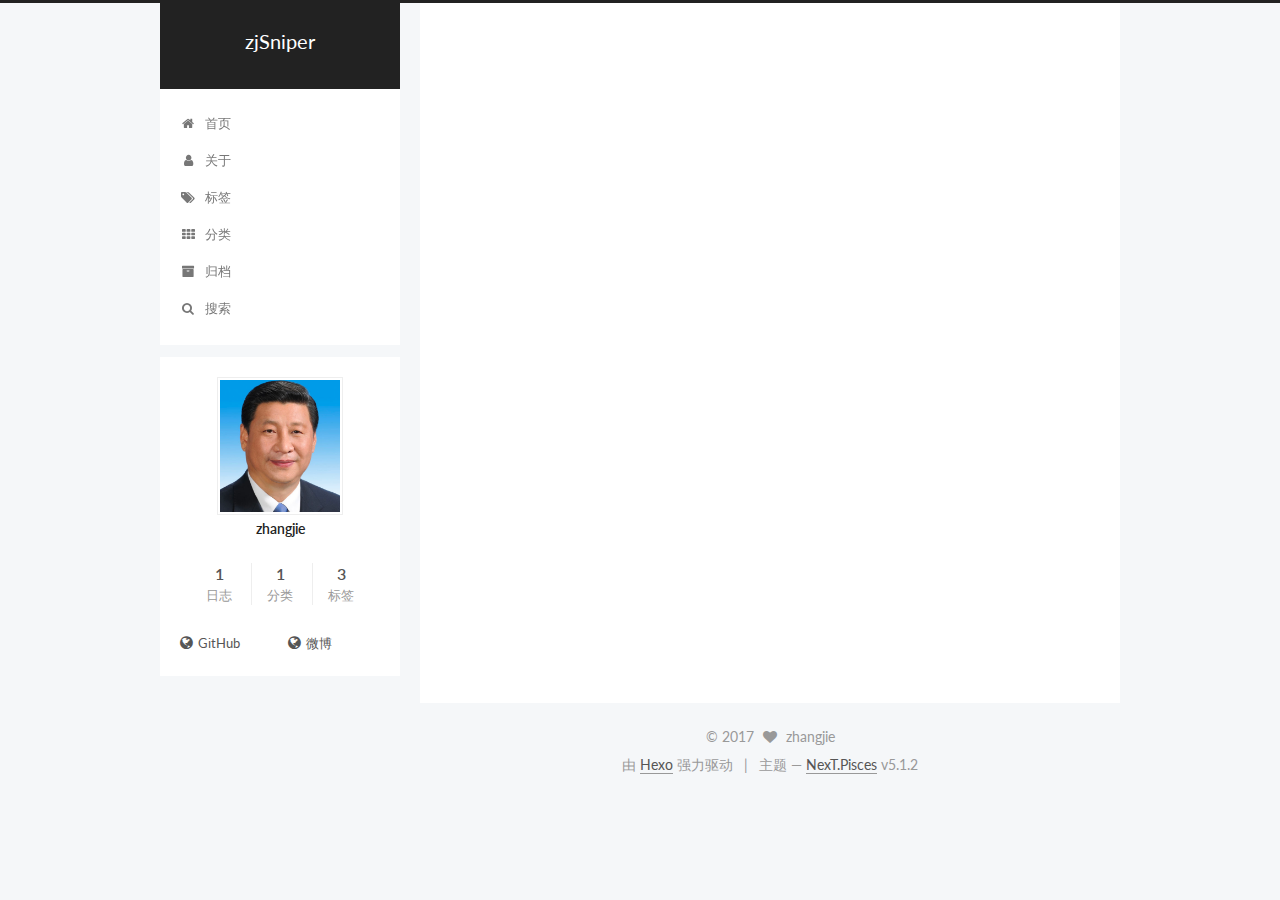
<file: archives/2017/09/index.html>
<!DOCTYPE html>



  


<html class="theme-next pisces use-motion" lang="zh-Hans">
<head>
  <meta charset="UTF-8"/>
<meta http-equiv="X-UA-Compatible" content="IE=edge" />
<meta name="viewport" content="width=device-width, initial-scale=1, maximum-scale=1"/>
<meta name="theme-color" content="#222">









<meta http-equiv="Cache-Control" content="no-transform" />
<meta http-equiv="Cache-Control" content="no-siteapp" />
















  
  
  <link href="/lib/fancybox/source/jquery.fancybox.css?v=2.1.5" rel="stylesheet" type="text/css" />




  
  
  
  

  
    
    
  

  

  

  

  

  
    
    
    <link href="//fonts.googleapis.com/css?family=Lato:300,300italic,400,400italic,700,700italic&subset=latin,latin-ext" rel="stylesheet" type="text/css">
  






<link href="/lib/font-awesome/css/font-awesome.min.css?v=4.6.2" rel="stylesheet" type="text/css" />

<link href="/css/main.css?v=5.1.2" rel="stylesheet" type="text/css" />


  <meta name="keywords" content="Hexo, NexT" />








  <link rel="shortcut icon" type="image/x-icon" href="/favicon.ico?v=5.1.2" />






<meta property="og:type" content="website">
<meta property="og:title" content="zjSniper">
<meta property="og:url" content="http://yoursite.com/archives/2017/09/index.html">
<meta property="og:site_name" content="zjSniper">
<meta property="og:locale" content="zh-Hans">
<meta name="twitter:card" content="summary">
<meta name="twitter:title" content="zjSniper">



<script type="text/javascript" id="hexo.configurations">
  var NexT = window.NexT || {};
  var CONFIG = {
    root: '/',
    scheme: 'Pisces',
    version: '5.1.2',
    sidebar: {"position":"left","display":"post","offset":12,"offset_float":12,"b2t":false,"scrollpercent":false,"onmobile":false},
    fancybox: true,
    tabs: true,
    motion: {"enable":true,"async":false,"transition":{"post_block":"fadeIn","post_header":"slideDownIn","post_body":"slideDownIn","coll_header":"slideLeftIn"}},
    duoshuo: {
      userId: '0',
      author: '博主'
    },
    algolia: {
      applicationID: '',
      apiKey: '',
      indexName: '',
      hits: {"per_page":10},
      labels: {"input_placeholder":"Search for Posts","hits_empty":"We didn't find any results for the search: ${query}","hits_stats":"${hits} results found in ${time} ms"}
    }
  };
</script>



  <link rel="canonical" href="http://yoursite.com/archives/2017/09/"/>





  <title>归档 | zjSniper</title>
  





  <script type="text/javascript">
    var _hmt = _hmt || [];
    (function() {
      var hm = document.createElement("script");
      hm.src = "https://hm.baidu.com/hm.js?6870842d372a0ded2ec8a7895df491fc";
      var s = document.getElementsByTagName("script")[0];
      s.parentNode.insertBefore(hm, s);
    })();
  </script>




</head>

<body itemscope itemtype="http://schema.org/WebPage" lang="zh-Hans">

  
  
    
  

  <div class="container sidebar-position-left page-archive">
    <div class="headband"></div>

    <header id="header" class="header" itemscope itemtype="http://schema.org/WPHeader">
      <div class="header-inner"><div class="site-brand-wrapper">
  <div class="site-meta ">
    

    <div class="custom-logo-site-title">
      <a href="/"  class="brand" rel="start">
        <span class="logo-line-before"><i></i></span>
        <span class="site-title">zjSniper</span>
        <span class="logo-line-after"><i></i></span>
      </a>
    </div>
      
        <p class="site-subtitle"></p>
      
  </div>

  <div class="site-nav-toggle">
    <button>
      <span class="btn-bar"></span>
      <span class="btn-bar"></span>
      <span class="btn-bar"></span>
    </button>
  </div>
</div>

<nav class="site-nav">
  

  
    <ul id="menu" class="menu">
      
        
        <li class="menu-item menu-item-home">
          <a href="/" rel="section">
            
              <i class="menu-item-icon fa fa-fw fa-home"></i> <br />
            
            首页
          </a>
        </li>
      
        
        <li class="menu-item menu-item-about">
          <a href="/about/" rel="section">
            
              <i class="menu-item-icon fa fa-fw fa-user"></i> <br />
            
            关于
          </a>
        </li>
      
        
        <li class="menu-item menu-item-tags">
          <a href="/tags/" rel="section">
            
              <i class="menu-item-icon fa fa-fw fa-tags"></i> <br />
            
            标签
          </a>
        </li>
      
        
        <li class="menu-item menu-item-categories">
          <a href="/categories/" rel="section">
            
              <i class="menu-item-icon fa fa-fw fa-th"></i> <br />
            
            分类
          </a>
        </li>
      
        
        <li class="menu-item menu-item-archives">
          <a href="/archives/" rel="section">
            
              <i class="menu-item-icon fa fa-fw fa-archive"></i> <br />
            
            归档
          </a>
        </li>
      

      
        <li class="menu-item menu-item-search">
          
            <a href="javascript:;" class="popup-trigger">
          
            
              <i class="menu-item-icon fa fa-search fa-fw"></i> <br />
            
            搜索
          </a>
        </li>
      
    </ul>
  

  
    <div class="site-search">
      
  <div class="popup search-popup local-search-popup">
  <div class="local-search-header clearfix">
    <span class="search-icon">
      <i class="fa fa-search"></i>
    </span>
    <span class="popup-btn-close">
      <i class="fa fa-times-circle"></i>
    </span>
    <div class="local-search-input-wrapper">
      <input autocomplete="off"
             placeholder="搜索..." spellcheck="false"
             type="text" id="local-search-input">
    </div>
  </div>
  <div id="local-search-result"></div>
</div>



    </div>
  
</nav>



 </div>
    </header>

    <main id="main" class="main">
      <div class="main-inner">
        <div class="content-wrap">
          <div id="content" class="content">
            

  
  
  
  <div class="post-block archive">
    <div id="posts" class="posts-collapse">
      <span class="archive-move-on"></span>

      <span class="archive-page-counter">
        
        
        
          
        
        嗯..! 目前共计 1 篇日志。 继续努力。
      </span>

      

        
        
        

        
          
          <div class="collection-title">
            <h1 class="archive-year" id="archive-year-2017">2017</h1>
          </div>
        
        

        

  <article class="post post-type-normal" itemscope itemtype="http://schema.org/Article">
    <header class="post-header">

      <h2 class="post-title">
        
            <a class="post-title-link" href="/2017/09/05/hello-world/" itemprop="url">
              
                <span itemprop="name">Hello World</span>
              
            </a>
        
      </h2>

      <div class="post-meta">
        <time class="post-time" itemprop="dateCreated"
              datetime="2017-09-05T15:41:16+08:00"
              content="2017-09-05" >
          09-05
        </time>
      </div>

    </header>
  </article>



      

    </div>
  </div>
  
  
  

  



          </div>
          


          

        </div>
        
          
  
  <div class="sidebar-toggle">
    <div class="sidebar-toggle-line-wrap">
      <span class="sidebar-toggle-line sidebar-toggle-line-first"></span>
      <span class="sidebar-toggle-line sidebar-toggle-line-middle"></span>
      <span class="sidebar-toggle-line sidebar-toggle-line-last"></span>
    </div>
  </div>

  <aside id="sidebar" class="sidebar">
    
    <div class="sidebar-inner">

      

      

      <section class="site-overview sidebar-panel sidebar-panel-active">
        <div class="site-author motion-element" itemprop="author" itemscope itemtype="http://schema.org/Person">
          
            <img class="site-author-image" itemprop="image"
              src="/images/xjp.png"
              alt="zhangjie" />
          
            <p class="site-author-name" itemprop="name">zhangjie</p>
            <p class="site-description motion-element" itemprop="description"></p>
        </div>

        <nav class="site-state motion-element">

          
            <div class="site-state-item site-state-posts">
            
              <a href="/archives/">
            
                <span class="site-state-item-count">1</span>
                <span class="site-state-item-name">日志</span>
              </a>
            </div>
          

          
            
            
            <div class="site-state-item site-state-categories">
              
                <span class="site-state-item-count">1</span>
                <span class="site-state-item-name">分类</span>
              
            </div>
          

          
            
            
            <div class="site-state-item site-state-tags">
              <a href="/tag/index.html">
                <span class="site-state-item-count">3</span>
                <span class="site-state-item-name">标签</span>
              </a>
            </div>
          

        </nav>

        

        <div class="links-of-author motion-element">
          
            
              <span class="links-of-author-item">
                <a href="https://github.com/sniperZj" target="_blank" title="GitHub">
                  
                    <i class="fa fa-fw fa-globe"></i>GitHub</a>
              </span>
            
              <span class="links-of-author-item">
                <a href="https://weibo.com/ntzhangjie" target="_blank" title="微博">
                  
                    <i class="fa fa-fw fa-globe"></i>微博</a>
              </span>
            
          
        </div>

        
        

        
        

        


      </section>

      

      

    </div>
  </aside>


        
      </div>
    </main>

    <footer id="footer" class="footer">
      <div class="footer-inner">
        <div class="copyright" >
  
  &copy; 
  <span itemprop="copyrightYear">2017</span>
  <span class="with-love">
    <i class="fa fa-heart"></i>
  </span>
  <span class="author" itemprop="copyrightHolder">zhangjie</span>

  
</div>


  <div class="powered-by">由 <a class="theme-link" href="https://hexo.io">Hexo</a> 强力驱动</div>

  <span class="post-meta-divider">|</span>

  <div class="theme-info">主题 &mdash; <a class="theme-link" href="https://github.com/iissnan/hexo-theme-next">NexT.Pisces</a> v5.1.2</div>


        







        
      </div>
    </footer>

    
      <div class="back-to-top">
        <i class="fa fa-arrow-up"></i>
        
      </div>
    

  </div>

  

<script type="text/javascript">
  if (Object.prototype.toString.call(window.Promise) !== '[object Function]') {
    window.Promise = null;
  }
</script>









  












  
  <script type="text/javascript" src="/lib/jquery/index.js?v=2.1.3"></script>

  
  <script type="text/javascript" src="/lib/fastclick/lib/fastclick.min.js?v=1.0.6"></script>

  
  <script type="text/javascript" src="/lib/jquery_lazyload/jquery.lazyload.js?v=1.9.7"></script>

  
  <script type="text/javascript" src="/lib/velocity/velocity.min.js?v=1.2.1"></script>

  
  <script type="text/javascript" src="/lib/velocity/velocity.ui.min.js?v=1.2.1"></script>

  
  <script type="text/javascript" src="/lib/fancybox/source/jquery.fancybox.pack.js?v=2.1.5"></script>


  


  <script type="text/javascript" src="/js/src/utils.js?v=5.1.2"></script>

  <script type="text/javascript" src="/js/src/motion.js?v=5.1.2"></script>



  
  


  <script type="text/javascript" src="/js/src/affix.js?v=5.1.2"></script>

  <script type="text/javascript" src="/js/src/schemes/pisces.js?v=5.1.2"></script>



  <script type="text/javascript" src="/js/src/scrollspy.js?v=5.1.2"></script>
<script type="text/javascript" src="/js/src/post-details.js?v=5.1.2"></script>


  

  


  <script type="text/javascript" src="/js/src/bootstrap.js?v=5.1.2"></script>



  


  




	





  





  








  

  <script type="text/javascript">
    // Popup Window;
    var isfetched = false;
    var isXml = true;
    // Search DB path;
    var search_path = "search.xml";
    if (search_path.length === 0) {
      search_path = "search.xml";
    } else if (/json$/i.test(search_path)) {
      isXml = false;
    }
    var path = "/" + search_path;
    // monitor main search box;

    var onPopupClose = function (e) {
      $('.popup').hide();
      $('#local-search-input').val('');
      $('.search-result-list').remove();
      $('#no-result').remove();
      $(".local-search-pop-overlay").remove();
      $('body').css('overflow', '');
    }

    function proceedsearch() {
      $("body")
        .append('<div class="search-popup-overlay local-search-pop-overlay"></div>')
        .css('overflow', 'hidden');
      $('.search-popup-overlay').click(onPopupClose);
      $('.popup').toggle();
      var $localSearchInput = $('#local-search-input');
      $localSearchInput.attr("autocapitalize", "none");
      $localSearchInput.attr("autocorrect", "off");
      $localSearchInput.focus();
    }

    // search function;
    var searchFunc = function(path, search_id, content_id) {
      'use strict';

      // start loading animation
      $("body")
        .append('<div class="search-popup-overlay local-search-pop-overlay">' +
          '<div id="search-loading-icon">' +
          '<i class="fa fa-spinner fa-pulse fa-5x fa-fw"></i>' +
          '</div>' +
          '</div>')
        .css('overflow', 'hidden');
      $("#search-loading-icon").css('margin', '20% auto 0 auto').css('text-align', 'center');

      $.ajax({
        url: path,
        dataType: isXml ? "xml" : "json",
        async: true,
        success: function(res) {
          // get the contents from search data
          isfetched = true;
          $('.popup').detach().appendTo('.header-inner');
          var datas = isXml ? $("entry", res).map(function() {
            return {
              title: $("title", this).text(),
              content: $("content",this).text(),
              url: $("url" , this).text()
            };
          }).get() : res;
          var input = document.getElementById(search_id);
          var resultContent = document.getElementById(content_id);
          var inputEventFunction = function() {
            var searchText = input.value.trim().toLowerCase();
            var keywords = searchText.split(/[\s\-]+/);
            if (keywords.length > 1) {
              keywords.push(searchText);
            }
            var resultItems = [];
            if (searchText.length > 0) {
              // perform local searching
              datas.forEach(function(data) {
                var isMatch = false;
                var hitCount = 0;
                var searchTextCount = 0;
                var title = data.title.trim();
                var titleInLowerCase = title.toLowerCase();
                var content = data.content.trim().replace(/<[^>]+>/g,"");
                var contentInLowerCase = content.toLowerCase();
                var articleUrl = decodeURIComponent(data.url);
                var indexOfTitle = [];
                var indexOfContent = [];
                // only match articles with not empty titles
                if(title != '') {
                  keywords.forEach(function(keyword) {
                    function getIndexByWord(word, text, caseSensitive) {
                      var wordLen = word.length;
                      if (wordLen === 0) {
                        return [];
                      }
                      var startPosition = 0, position = [], index = [];
                      if (!caseSensitive) {
                        text = text.toLowerCase();
                        word = word.toLowerCase();
                      }
                      while ((position = text.indexOf(word, startPosition)) > -1) {
                        index.push({position: position, word: word});
                        startPosition = position + wordLen;
                      }
                      return index;
                    }

                    indexOfTitle = indexOfTitle.concat(getIndexByWord(keyword, titleInLowerCase, false));
                    indexOfContent = indexOfContent.concat(getIndexByWord(keyword, contentInLowerCase, false));
                  });
                  if (indexOfTitle.length > 0 || indexOfContent.length > 0) {
                    isMatch = true;
                    hitCount = indexOfTitle.length + indexOfContent.length;
                  }
                }

                // show search results

                if (isMatch) {
                  // sort index by position of keyword

                  [indexOfTitle, indexOfContent].forEach(function (index) {
                    index.sort(function (itemLeft, itemRight) {
                      if (itemRight.position !== itemLeft.position) {
                        return itemRight.position - itemLeft.position;
                      } else {
                        return itemLeft.word.length - itemRight.word.length;
                      }
                    });
                  });

                  // merge hits into slices

                  function mergeIntoSlice(text, start, end, index) {
                    var item = index[index.length - 1];
                    var position = item.position;
                    var word = item.word;
                    var hits = [];
                    var searchTextCountInSlice = 0;
                    while (position + word.length <= end && index.length != 0) {
                      if (word === searchText) {
                        searchTextCountInSlice++;
                      }
                      hits.push({position: position, length: word.length});
                      var wordEnd = position + word.length;

                      // move to next position of hit

                      index.pop();
                      while (index.length != 0) {
                        item = index[index.length - 1];
                        position = item.position;
                        word = item.word;
                        if (wordEnd > position) {
                          index.pop();
                        } else {
                          break;
                        }
                      }
                    }
                    searchTextCount += searchTextCountInSlice;
                    return {
                      hits: hits,
                      start: start,
                      end: end,
                      searchTextCount: searchTextCountInSlice
                    };
                  }

                  var slicesOfTitle = [];
                  if (indexOfTitle.length != 0) {
                    slicesOfTitle.push(mergeIntoSlice(title, 0, title.length, indexOfTitle));
                  }

                  var slicesOfContent = [];
                  while (indexOfContent.length != 0) {
                    var item = indexOfContent[indexOfContent.length - 1];
                    var position = item.position;
                    var word = item.word;
                    // cut out 100 characters
                    var start = position - 20;
                    var end = position + 80;
                    if(start < 0){
                      start = 0;
                    }
                    if (end < position + word.length) {
                      end = position + word.length;
                    }
                    if(end > content.length){
                      end = content.length;
                    }
                    slicesOfContent.push(mergeIntoSlice(content, start, end, indexOfContent));
                  }

                  // sort slices in content by search text's count and hits' count

                  slicesOfContent.sort(function (sliceLeft, sliceRight) {
                    if (sliceLeft.searchTextCount !== sliceRight.searchTextCount) {
                      return sliceRight.searchTextCount - sliceLeft.searchTextCount;
                    } else if (sliceLeft.hits.length !== sliceRight.hits.length) {
                      return sliceRight.hits.length - sliceLeft.hits.length;
                    } else {
                      return sliceLeft.start - sliceRight.start;
                    }
                  });

                  // select top N slices in content

                  var upperBound = parseInt('1');
                  if (upperBound >= 0) {
                    slicesOfContent = slicesOfContent.slice(0, upperBound);
                  }

                  // highlight title and content

                  function highlightKeyword(text, slice) {
                    var result = '';
                    var prevEnd = slice.start;
                    slice.hits.forEach(function (hit) {
                      result += text.substring(prevEnd, hit.position);
                      var end = hit.position + hit.length;
                      result += '<b class="search-keyword">' + text.substring(hit.position, end) + '</b>';
                      prevEnd = end;
                    });
                    result += text.substring(prevEnd, slice.end);
                    return result;
                  }

                  var resultItem = '';

                  if (slicesOfTitle.length != 0) {
                    resultItem += "<li><a href='" + articleUrl + "' class='search-result-title'>" + highlightKeyword(title, slicesOfTitle[0]) + "</a>";
                  } else {
                    resultItem += "<li><a href='" + articleUrl + "' class='search-result-title'>" + title + "</a>";
                  }

                  slicesOfContent.forEach(function (slice) {
                    resultItem += "<a href='" + articleUrl + "'>" +
                      "<p class=\"search-result\">" + highlightKeyword(content, slice) +
                      "...</p>" + "</a>";
                  });

                  resultItem += "</li>";
                  resultItems.push({
                    item: resultItem,
                    searchTextCount: searchTextCount,
                    hitCount: hitCount,
                    id: resultItems.length
                  });
                }
              })
            };
            if (keywords.length === 1 && keywords[0] === "") {
              resultContent.innerHTML = '<div id="no-result"><i class="fa fa-search fa-5x" /></div>'
            } else if (resultItems.length === 0) {
              resultContent.innerHTML = '<div id="no-result"><i class="fa fa-frown-o fa-5x" /></div>'
            } else {
              resultItems.sort(function (resultLeft, resultRight) {
                if (resultLeft.searchTextCount !== resultRight.searchTextCount) {
                  return resultRight.searchTextCount - resultLeft.searchTextCount;
                } else if (resultLeft.hitCount !== resultRight.hitCount) {
                  return resultRight.hitCount - resultLeft.hitCount;
                } else {
                  return resultRight.id - resultLeft.id;
                }
              });
              var searchResultList = '<ul class=\"search-result-list\">';
              resultItems.forEach(function (result) {
                searchResultList += result.item;
              })
              searchResultList += "</ul>";
              resultContent.innerHTML = searchResultList;
            }
          }

          if ('auto' === 'auto') {
            input.addEventListener('input', inputEventFunction);
          } else {
            $('.search-icon').click(inputEventFunction);
            input.addEventListener('keypress', function (event) {
              if (event.keyCode === 13) {
                inputEventFunction();
              }
            });
          }

          // remove loading animation
          $(".local-search-pop-overlay").remove();
          $('body').css('overflow', '');

          proceedsearch();
        }
      });
    }

    // handle and trigger popup window;
    $('.popup-trigger').click(function(e) {
      e.stopPropagation();
      if (isfetched === false) {
        searchFunc(path, 'local-search-input', 'local-search-result');
      } else {
        proceedsearch();
      };
    });

    $('.popup-btn-close').click(onPopupClose);
    $('.popup').click(function(e){
      e.stopPropagation();
    });
    $(document).on('keyup', function (event) {
      var shouldDismissSearchPopup = event.which === 27 &&
        $('.search-popup').is(':visible');
      if (shouldDismissSearchPopup) {
        onPopupClose();
      }
    });
  </script>





  

  

  

  

  

  

</body>
</html>
</file>
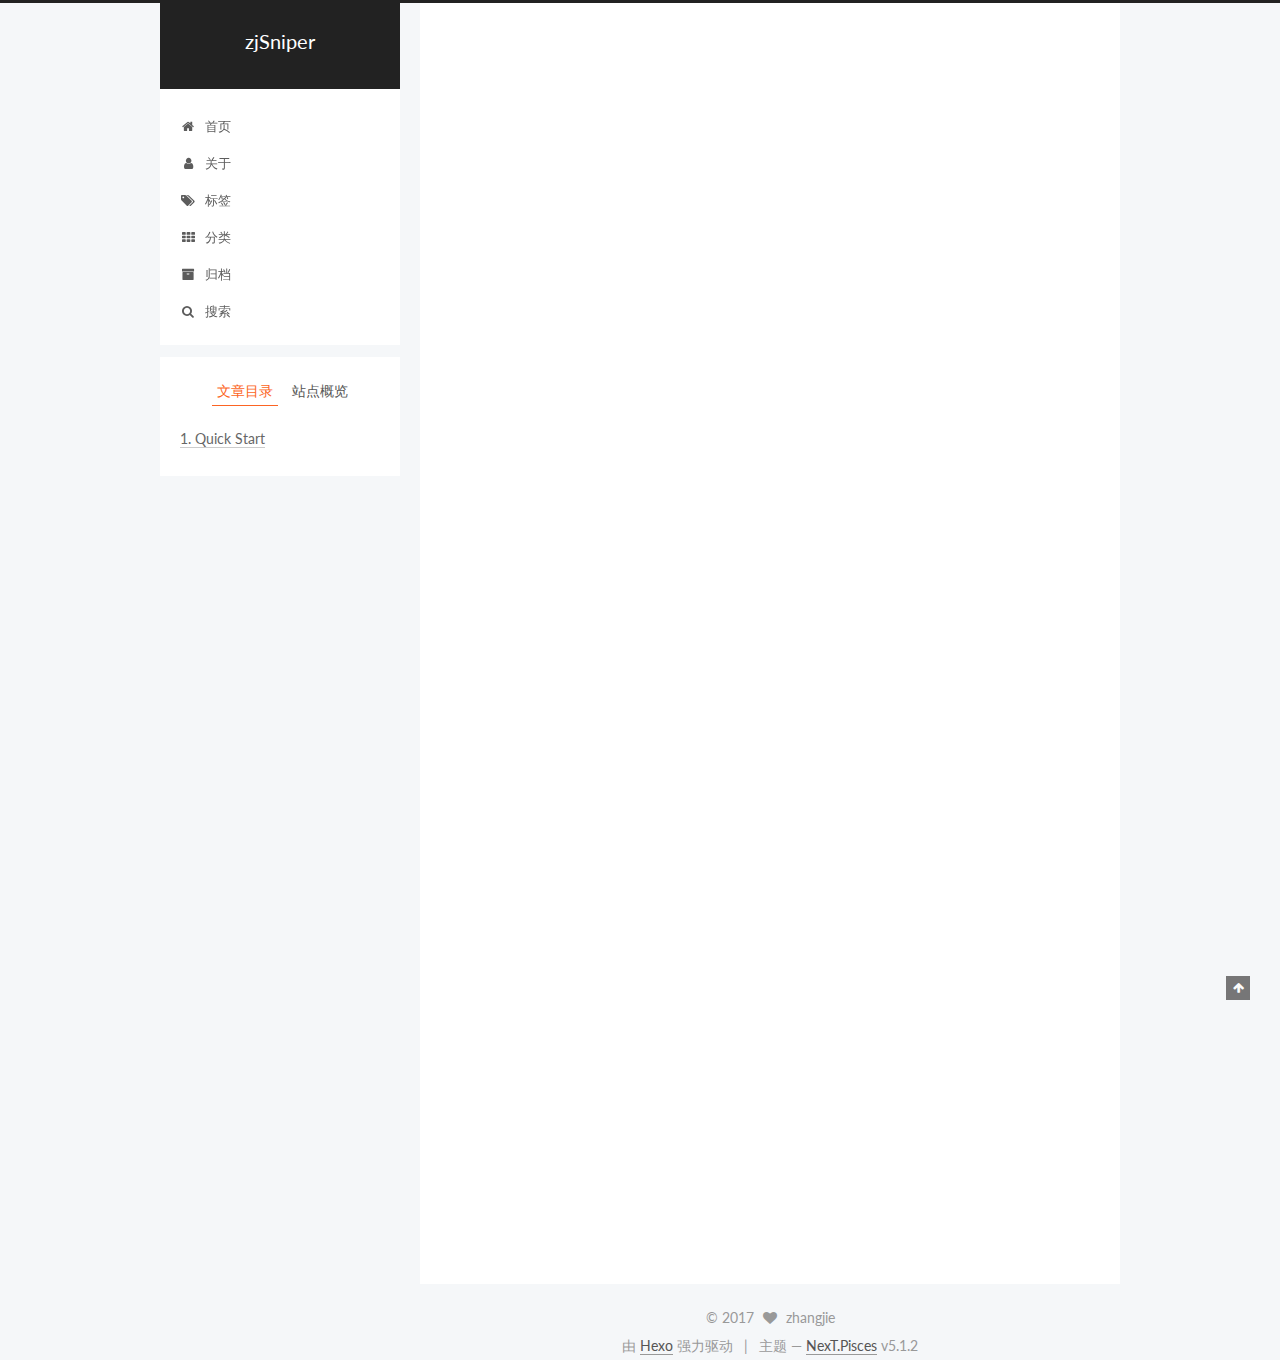
<file: 2017/09/05/hello-world/index.html>
<!DOCTYPE html>



  


<html class="theme-next pisces use-motion" lang="zh-Hans">
<head>
  <meta charset="UTF-8"/>
<meta http-equiv="X-UA-Compatible" content="IE=edge" />
<meta name="viewport" content="width=device-width, initial-scale=1, maximum-scale=1"/>
<meta name="theme-color" content="#222">









<meta http-equiv="Cache-Control" content="no-transform" />
<meta http-equiv="Cache-Control" content="no-siteapp" />
















  
  
  <link href="/lib/fancybox/source/jquery.fancybox.css?v=2.1.5" rel="stylesheet" type="text/css" />




  
  
  
  

  
    
    
  

  

  

  

  

  
    
    
    <link href="//fonts.googleapis.com/css?family=Lato:300,300italic,400,400italic,700,700italic&subset=latin,latin-ext" rel="stylesheet" type="text/css">
  






<link href="/lib/font-awesome/css/font-awesome.min.css?v=4.6.2" rel="stylesheet" type="text/css" />

<link href="/css/main.css?v=5.1.2" rel="stylesheet" type="text/css" />


  <meta name="keywords" content="npm,hexo,github," />








  <link rel="shortcut icon" type="image/x-icon" href="/favicon.ico?v=5.1.2" />






<meta name="description" content="Welcome to Hexo! This is your very first post. Check documentation for more info. If you get any problems when using Hexo, you can find the answer in troubleshooting or you can ask me on GitHub. Quick">
<meta name="keywords" content="npm,hexo,github">
<meta property="og:type" content="article">
<meta property="og:title" content="Hello World">
<meta property="og:url" content="http://yoursite.com/2017/09/05/hello-world/index.html">
<meta property="og:site_name" content="zjSniper">
<meta property="og:description" content="Welcome to Hexo! This is your very first post. Check documentation for more info. If you get any problems when using Hexo, you can find the answer in troubleshooting or you can ask me on GitHub. Quick">
<meta property="og:locale" content="zh-Hans">
<meta property="og:updated_time" content="2017-09-06T04:56:26.000Z">
<meta name="twitter:card" content="summary">
<meta name="twitter:title" content="Hello World">
<meta name="twitter:description" content="Welcome to Hexo! This is your very first post. Check documentation for more info. If you get any problems when using Hexo, you can find the answer in troubleshooting or you can ask me on GitHub. Quick">



<script type="text/javascript" id="hexo.configurations">
  var NexT = window.NexT || {};
  var CONFIG = {
    root: '/',
    scheme: 'Pisces',
    version: '5.1.2',
    sidebar: {"position":"left","display":"post","offset":12,"offset_float":12,"b2t":false,"scrollpercent":false,"onmobile":false},
    fancybox: true,
    tabs: true,
    motion: {"enable":true,"async":false,"transition":{"post_block":"fadeIn","post_header":"slideDownIn","post_body":"slideDownIn","coll_header":"slideLeftIn"}},
    duoshuo: {
      userId: '0',
      author: '博主'
    },
    algolia: {
      applicationID: '',
      apiKey: '',
      indexName: '',
      hits: {"per_page":10},
      labels: {"input_placeholder":"Search for Posts","hits_empty":"We didn't find any results for the search: ${query}","hits_stats":"${hits} results found in ${time} ms"}
    }
  };
</script>



  <link rel="canonical" href="http://yoursite.com/2017/09/05/hello-world/"/>





  <title>Hello World | zjSniper</title>
  





  <script type="text/javascript">
    var _hmt = _hmt || [];
    (function() {
      var hm = document.createElement("script");
      hm.src = "https://hm.baidu.com/hm.js?6870842d372a0ded2ec8a7895df491fc";
      var s = document.getElementsByTagName("script")[0];
      s.parentNode.insertBefore(hm, s);
    })();
  </script>




</head>

<body itemscope itemtype="http://schema.org/WebPage" lang="zh-Hans">

  
  
    
  

  <div class="container sidebar-position-left page-post-detail">
    <div class="headband"></div>

    <header id="header" class="header" itemscope itemtype="http://schema.org/WPHeader">
      <div class="header-inner"><div class="site-brand-wrapper">
  <div class="site-meta ">
    

    <div class="custom-logo-site-title">
      <a href="/"  class="brand" rel="start">
        <span class="logo-line-before"><i></i></span>
        <span class="site-title">zjSniper</span>
        <span class="logo-line-after"><i></i></span>
      </a>
    </div>
      
        <p class="site-subtitle"></p>
      
  </div>

  <div class="site-nav-toggle">
    <button>
      <span class="btn-bar"></span>
      <span class="btn-bar"></span>
      <span class="btn-bar"></span>
    </button>
  </div>
</div>

<nav class="site-nav">
  

  
    <ul id="menu" class="menu">
      
        
        <li class="menu-item menu-item-home">
          <a href="/" rel="section">
            
              <i class="menu-item-icon fa fa-fw fa-home"></i> <br />
            
            首页
          </a>
        </li>
      
        
        <li class="menu-item menu-item-about">
          <a href="/about/" rel="section">
            
              <i class="menu-item-icon fa fa-fw fa-user"></i> <br />
            
            关于
          </a>
        </li>
      
        
        <li class="menu-item menu-item-tags">
          <a href="/tags/" rel="section">
            
              <i class="menu-item-icon fa fa-fw fa-tags"></i> <br />
            
            标签
          </a>
        </li>
      
        
        <li class="menu-item menu-item-categories">
          <a href="/categories/" rel="section">
            
              <i class="menu-item-icon fa fa-fw fa-th"></i> <br />
            
            分类
          </a>
        </li>
      
        
        <li class="menu-item menu-item-archives">
          <a href="/archives/" rel="section">
            
              <i class="menu-item-icon fa fa-fw fa-archive"></i> <br />
            
            归档
          </a>
        </li>
      

      
        <li class="menu-item menu-item-search">
          
            <a href="javascript:;" class="popup-trigger">
          
            
              <i class="menu-item-icon fa fa-search fa-fw"></i> <br />
            
            搜索
          </a>
        </li>
      
    </ul>
  

  
    <div class="site-search">
      
  <div class="popup search-popup local-search-popup">
  <div class="local-search-header clearfix">
    <span class="search-icon">
      <i class="fa fa-search"></i>
    </span>
    <span class="popup-btn-close">
      <i class="fa fa-times-circle"></i>
    </span>
    <div class="local-search-input-wrapper">
      <input autocomplete="off"
             placeholder="搜索..." spellcheck="false"
             type="text" id="local-search-input">
    </div>
  </div>
  <div id="local-search-result"></div>
</div>



    </div>
  
</nav>



 </div>
    </header>

    <main id="main" class="main">
      <div class="main-inner">
        <div class="content-wrap">
          <div id="content" class="content">
            

  <div id="posts" class="posts-expand">
    

  

  
  
  

  <article class="post post-type-normal" itemscope itemtype="http://schema.org/Article">
  
  
  
  <div class="post-block">
    <link itemprop="mainEntityOfPage" href="http://yoursite.com/2017/09/05/hello-world/">

    <span hidden itemprop="author" itemscope itemtype="http://schema.org/Person">
      <meta itemprop="name" content="zhangjie">
      <meta itemprop="description" content="">
      <meta itemprop="image" content="/images/xjp.png">
    </span>

    <span hidden itemprop="publisher" itemscope itemtype="http://schema.org/Organization">
      <meta itemprop="name" content="zjSniper">
    </span>

    
      <header class="post-header">

        
        
          <h1 class="post-title" itemprop="name headline">Hello World</h1>
        

        <div class="post-meta">
          <span class="post-time">
            
              <span class="post-meta-item-icon">
                <i class="fa fa-calendar-o"></i>
              </span>
              
                <span class="post-meta-item-text">发表于</span>
              
              <time title="创建于" itemprop="dateCreated datePublished" datetime="2017-09-05T15:41:16+08:00">
                2017-09-05
              </time>
            

            

            
          </span>

          
            <span class="post-category" >
            
              <span class="post-meta-divider">|</span>
            
              <span class="post-meta-item-icon">
                <i class="fa fa-folder-o"></i>
              </span>
              
                <span class="post-meta-item-text">分类于</span>
              
              
                <span itemprop="about" itemscope itemtype="http://schema.org/Thing">
                  <a href="/categories/搭建博客/" itemprop="url" rel="index">
                    <span itemprop="name">搭建博客</span>
                  </a>
                </span>

                
                
              
            </span>
          

          
            
          

          
          

          

          

          

        </div>
      </header>
    

    
    
    
    <div class="post-body" itemprop="articleBody">

      
      

      
        <p>Welcome to <a href="https://hexo.io/" target="_blank" rel="external">Hexo</a>! This is your very first post. Check <a href="https://hexo.io/docs/" target="_blank" rel="external">documentation</a> for more info. If you get any problems when using Hexo, you can find the answer in <a href="https://hexo.io/docs/troubleshooting.html" target="_blank" rel="external">troubleshooting</a> or you can ask me on <a href="https://github.com/hexojs/hexo/issues" target="_blank" rel="external">GitHub</a>.</p>
<h2 id="Quick-Start"><a href="#Quick-Start" class="headerlink" title="Quick Start"></a>Quick Start</h2><h3 id="Create-a-new-post"><a href="#Create-a-new-post" class="headerlink" title="Create a new post"></a>Create a new post</h3><figure class="highlight bash"><table><tr><td class="gutter"><pre><div class="line">1</div></pre></td><td class="code"><pre><div class="line">$ hexo new <span class="string">"My New Post"</span></div></pre></td></tr></table></figure>
<p>More info: <a href="https://hexo.io/docs/writing.html" target="_blank" rel="external">Writing</a></p>
<h3 id="Run-server"><a href="#Run-server" class="headerlink" title="Run server"></a>Run server</h3><figure class="highlight bash"><table><tr><td class="gutter"><pre><div class="line">1</div></pre></td><td class="code"><pre><div class="line">$ hexo server</div></pre></td></tr></table></figure>
<p>More info: <a href="https://hexo.io/docs/server.html" target="_blank" rel="external">Server</a></p>
<h3 id="Generate-static-files"><a href="#Generate-static-files" class="headerlink" title="Generate static files"></a>Generate static files</h3><figure class="highlight bash"><table><tr><td class="gutter"><pre><div class="line">1</div></pre></td><td class="code"><pre><div class="line">$ hexo generate</div></pre></td></tr></table></figure>
<p>More info: <a href="https://hexo.io/docs/generating.html" target="_blank" rel="external">Generating</a></p>
<h3 id="Deploy-to-remote-sites"><a href="#Deploy-to-remote-sites" class="headerlink" title="Deploy to remote sites"></a>Deploy to remote sites</h3><figure class="highlight bash"><table><tr><td class="gutter"><pre><div class="line">1</div></pre></td><td class="code"><pre><div class="line">$ hexo deploy</div></pre></td></tr></table></figure>
<p>More info: <a href="https://hexo.io/docs/deployment.html" target="_blank" rel="external">Deployment</a></p>

      
    </div>
    
    
    

    

    
      <div>
        <div style="padding: 10px 0; margin: 20px auto; width: 90%; text-align: center;">
  <div>坚持原创技术分享，您的支持将鼓励我继续创作！</div>
  <button id="rewardButton" disable="enable" onclick="var qr = document.getElementById('QR'); if (qr.style.display === 'none') {qr.style.display='block';} else {qr.style.display='none'}">
    <span>打赏</span>
  </button>
  <div id="QR" style="display: none;">

    
      <div id="wechat" style="display: inline-block">
        <img id="wechat_qr" src="/images/zf.png" alt="zhangjie 微信支付"/>
        <p>微信支付</p>
      </div>
    

    

    

  </div>
</div>

      </div>
    

    

    <footer class="post-footer">
      
        <div class="post-tags">
          
            <a href="/tags/npm/" rel="tag"># npm</a>
          
            <a href="/tags/hexo/" rel="tag"># hexo</a>
          
            <a href="/tags/github/" rel="tag"># github</a>
          
        </div>
      

      
      
      

      

      
      
    </footer>
  </div>
  
  
  
  </article>



    <div class="post-spread">
      
    </div>
  </div>


          </div>
          


          
  <div class="comments" id="comments">
    
      <div id="SOHUCS"></div>
    
  </div>


        </div>
        
          
  
  <div class="sidebar-toggle">
    <div class="sidebar-toggle-line-wrap">
      <span class="sidebar-toggle-line sidebar-toggle-line-first"></span>
      <span class="sidebar-toggle-line sidebar-toggle-line-middle"></span>
      <span class="sidebar-toggle-line sidebar-toggle-line-last"></span>
    </div>
  </div>

  <aside id="sidebar" class="sidebar">
    
    <div class="sidebar-inner">

      

      
        <ul class="sidebar-nav motion-element">
          <li class="sidebar-nav-toc sidebar-nav-active" data-target="post-toc-wrap" >
            文章目录
          </li>
          <li class="sidebar-nav-overview" data-target="site-overview">
            站点概览
          </li>
        </ul>
      

      <section class="site-overview sidebar-panel">
        <div class="site-author motion-element" itemprop="author" itemscope itemtype="http://schema.org/Person">
          
            <img class="site-author-image" itemprop="image"
              src="/images/xjp.png"
              alt="zhangjie" />
          
            <p class="site-author-name" itemprop="name">zhangjie</p>
            <p class="site-description motion-element" itemprop="description"></p>
        </div>

        <nav class="site-state motion-element">

          
            <div class="site-state-item site-state-posts">
            
              <a href="/archives/">
            
                <span class="site-state-item-count">1</span>
                <span class="site-state-item-name">日志</span>
              </a>
            </div>
          

          
            
            
            <div class="site-state-item site-state-categories">
              
                <span class="site-state-item-count">1</span>
                <span class="site-state-item-name">分类</span>
              
            </div>
          

          
            
            
            <div class="site-state-item site-state-tags">
              <a href="/tag/index.html">
                <span class="site-state-item-count">3</span>
                <span class="site-state-item-name">标签</span>
              </a>
            </div>
          

        </nav>

        

        <div class="links-of-author motion-element">
          
            
              <span class="links-of-author-item">
                <a href="https://github.com/sniperZj" target="_blank" title="GitHub">
                  
                    <i class="fa fa-fw fa-globe"></i>GitHub</a>
              </span>
            
              <span class="links-of-author-item">
                <a href="https://weibo.com/ntzhangjie" target="_blank" title="微博">
                  
                    <i class="fa fa-fw fa-globe"></i>微博</a>
              </span>
            
          
        </div>

        
        

        
        

        


      </section>

      
      <!--noindex-->
        <section class="post-toc-wrap motion-element sidebar-panel sidebar-panel-active">
          <div class="post-toc">

            
              
            

            
              <div class="post-toc-content"><ol class="nav"><li class="nav-item nav-level-2"><a class="nav-link" href="#Quick-Start"><span class="nav-number">1.</span> <span class="nav-text">Quick Start</span></a><ol class="nav-child"><li class="nav-item nav-level-3"><a class="nav-link" href="#Create-a-new-post"><span class="nav-number">1.1.</span> <span class="nav-text">Create a new post</span></a></li><li class="nav-item nav-level-3"><a class="nav-link" href="#Run-server"><span class="nav-number">1.2.</span> <span class="nav-text">Run server</span></a></li><li class="nav-item nav-level-3"><a class="nav-link" href="#Generate-static-files"><span class="nav-number">1.3.</span> <span class="nav-text">Generate static files</span></a></li><li class="nav-item nav-level-3"><a class="nav-link" href="#Deploy-to-remote-sites"><span class="nav-number">1.4.</span> <span class="nav-text">Deploy to remote sites</span></a></li></ol></li></ol></div>
            

          </div>
        </section>
      <!--/noindex-->
      

      

    </div>
  </aside>


        
      </div>
    </main>

    <footer id="footer" class="footer">
      <div class="footer-inner">
        <div class="copyright" >
  
  &copy; 
  <span itemprop="copyrightYear">2017</span>
  <span class="with-love">
    <i class="fa fa-heart"></i>
  </span>
  <span class="author" itemprop="copyrightHolder">zhangjie</span>

  
</div>


  <div class="powered-by">由 <a class="theme-link" href="https://hexo.io">Hexo</a> 强力驱动</div>

  <span class="post-meta-divider">|</span>

  <div class="theme-info">主题 &mdash; <a class="theme-link" href="https://github.com/iissnan/hexo-theme-next">NexT.Pisces</a> v5.1.2</div>


        







        
      </div>
    </footer>

    
      <div class="back-to-top">
        <i class="fa fa-arrow-up"></i>
        
      </div>
    

  </div>

  

<script type="text/javascript">
  if (Object.prototype.toString.call(window.Promise) !== '[object Function]') {
    window.Promise = null;
  }
</script>









  












  
  <script type="text/javascript" src="/lib/jquery/index.js?v=2.1.3"></script>

  
  <script type="text/javascript" src="/lib/fastclick/lib/fastclick.min.js?v=1.0.6"></script>

  
  <script type="text/javascript" src="/lib/jquery_lazyload/jquery.lazyload.js?v=1.9.7"></script>

  
  <script type="text/javascript" src="/lib/velocity/velocity.min.js?v=1.2.1"></script>

  
  <script type="text/javascript" src="/lib/velocity/velocity.ui.min.js?v=1.2.1"></script>

  
  <script type="text/javascript" src="/lib/fancybox/source/jquery.fancybox.pack.js?v=2.1.5"></script>


  


  <script type="text/javascript" src="/js/src/utils.js?v=5.1.2"></script>

  <script type="text/javascript" src="/js/src/motion.js?v=5.1.2"></script>



  
  


  <script type="text/javascript" src="/js/src/affix.js?v=5.1.2"></script>

  <script type="text/javascript" src="/js/src/schemes/pisces.js?v=5.1.2"></script>



  <script type="text/javascript" src="/js/src/scrollspy.js?v=5.1.2"></script>
<script type="text/javascript" src="/js/src/post-details.js?v=5.1.2"></script>


  
  <script type="text/javascript" src="/js/src/scrollspy.js?v=5.1.2"></script>
<script type="text/javascript" src="/js/src/post-details.js?v=5.1.2"></script>



  


  <script type="text/javascript" src="/js/src/bootstrap.js?v=5.1.2"></script>



  


  




	





  





  








  

  <script type="text/javascript">
    // Popup Window;
    var isfetched = false;
    var isXml = true;
    // Search DB path;
    var search_path = "search.xml";
    if (search_path.length === 0) {
      search_path = "search.xml";
    } else if (/json$/i.test(search_path)) {
      isXml = false;
    }
    var path = "/" + search_path;
    // monitor main search box;

    var onPopupClose = function (e) {
      $('.popup').hide();
      $('#local-search-input').val('');
      $('.search-result-list').remove();
      $('#no-result').remove();
      $(".local-search-pop-overlay").remove();
      $('body').css('overflow', '');
    }

    function proceedsearch() {
      $("body")
        .append('<div class="search-popup-overlay local-search-pop-overlay"></div>')
        .css('overflow', 'hidden');
      $('.search-popup-overlay').click(onPopupClose);
      $('.popup').toggle();
      var $localSearchInput = $('#local-search-input');
      $localSearchInput.attr("autocapitalize", "none");
      $localSearchInput.attr("autocorrect", "off");
      $localSearchInput.focus();
    }

    // search function;
    var searchFunc = function(path, search_id, content_id) {
      'use strict';

      // start loading animation
      $("body")
        .append('<div class="search-popup-overlay local-search-pop-overlay">' +
          '<div id="search-loading-icon">' +
          '<i class="fa fa-spinner fa-pulse fa-5x fa-fw"></i>' +
          '</div>' +
          '</div>')
        .css('overflow', 'hidden');
      $("#search-loading-icon").css('margin', '20% auto 0 auto').css('text-align', 'center');

      $.ajax({
        url: path,
        dataType: isXml ? "xml" : "json",
        async: true,
        success: function(res) {
          // get the contents from search data
          isfetched = true;
          $('.popup').detach().appendTo('.header-inner');
          var datas = isXml ? $("entry", res).map(function() {
            return {
              title: $("title", this).text(),
              content: $("content",this).text(),
              url: $("url" , this).text()
            };
          }).get() : res;
          var input = document.getElementById(search_id);
          var resultContent = document.getElementById(content_id);
          var inputEventFunction = function() {
            var searchText = input.value.trim().toLowerCase();
            var keywords = searchText.split(/[\s\-]+/);
            if (keywords.length > 1) {
              keywords.push(searchText);
            }
            var resultItems = [];
            if (searchText.length > 0) {
              // perform local searching
              datas.forEach(function(data) {
                var isMatch = false;
                var hitCount = 0;
                var searchTextCount = 0;
                var title = data.title.trim();
                var titleInLowerCase = title.toLowerCase();
                var content = data.content.trim().replace(/<[^>]+>/g,"");
                var contentInLowerCase = content.toLowerCase();
                var articleUrl = decodeURIComponent(data.url);
                var indexOfTitle = [];
                var indexOfContent = [];
                // only match articles with not empty titles
                if(title != '') {
                  keywords.forEach(function(keyword) {
                    function getIndexByWord(word, text, caseSensitive) {
                      var wordLen = word.length;
                      if (wordLen === 0) {
                        return [];
                      }
                      var startPosition = 0, position = [], index = [];
                      if (!caseSensitive) {
                        text = text.toLowerCase();
                        word = word.toLowerCase();
                      }
                      while ((position = text.indexOf(word, startPosition)) > -1) {
                        index.push({position: position, word: word});
                        startPosition = position + wordLen;
                      }
                      return index;
                    }

                    indexOfTitle = indexOfTitle.concat(getIndexByWord(keyword, titleInLowerCase, false));
                    indexOfContent = indexOfContent.concat(getIndexByWord(keyword, contentInLowerCase, false));
                  });
                  if (indexOfTitle.length > 0 || indexOfContent.length > 0) {
                    isMatch = true;
                    hitCount = indexOfTitle.length + indexOfContent.length;
                  }
                }

                // show search results

                if (isMatch) {
                  // sort index by position of keyword

                  [indexOfTitle, indexOfContent].forEach(function (index) {
                    index.sort(function (itemLeft, itemRight) {
                      if (itemRight.position !== itemLeft.position) {
                        return itemRight.position - itemLeft.position;
                      } else {
                        return itemLeft.word.length - itemRight.word.length;
                      }
                    });
                  });

                  // merge hits into slices

                  function mergeIntoSlice(text, start, end, index) {
                    var item = index[index.length - 1];
                    var position = item.position;
                    var word = item.word;
                    var hits = [];
                    var searchTextCountInSlice = 0;
                    while (position + word.length <= end && index.length != 0) {
                      if (word === searchText) {
                        searchTextCountInSlice++;
                      }
                      hits.push({position: position, length: word.length});
                      var wordEnd = position + word.length;

                      // move to next position of hit

                      index.pop();
                      while (index.length != 0) {
                        item = index[index.length - 1];
                        position = item.position;
                        word = item.word;
                        if (wordEnd > position) {
                          index.pop();
                        } else {
                          break;
                        }
                      }
                    }
                    searchTextCount += searchTextCountInSlice;
                    return {
                      hits: hits,
                      start: start,
                      end: end,
                      searchTextCount: searchTextCountInSlice
                    };
                  }

                  var slicesOfTitle = [];
                  if (indexOfTitle.length != 0) {
                    slicesOfTitle.push(mergeIntoSlice(title, 0, title.length, indexOfTitle));
                  }

                  var slicesOfContent = [];
                  while (indexOfContent.length != 0) {
                    var item = indexOfContent[indexOfContent.length - 1];
                    var position = item.position;
                    var word = item.word;
                    // cut out 100 characters
                    var start = position - 20;
                    var end = position + 80;
                    if(start < 0){
                      start = 0;
                    }
                    if (end < position + word.length) {
                      end = position + word.length;
                    }
                    if(end > content.length){
                      end = content.length;
                    }
                    slicesOfContent.push(mergeIntoSlice(content, start, end, indexOfContent));
                  }

                  // sort slices in content by search text's count and hits' count

                  slicesOfContent.sort(function (sliceLeft, sliceRight) {
                    if (sliceLeft.searchTextCount !== sliceRight.searchTextCount) {
                      return sliceRight.searchTextCount - sliceLeft.searchTextCount;
                    } else if (sliceLeft.hits.length !== sliceRight.hits.length) {
                      return sliceRight.hits.length - sliceLeft.hits.length;
                    } else {
                      return sliceLeft.start - sliceRight.start;
                    }
                  });

                  // select top N slices in content

                  var upperBound = parseInt('1');
                  if (upperBound >= 0) {
                    slicesOfContent = slicesOfContent.slice(0, upperBound);
                  }

                  // highlight title and content

                  function highlightKeyword(text, slice) {
                    var result = '';
                    var prevEnd = slice.start;
                    slice.hits.forEach(function (hit) {
                      result += text.substring(prevEnd, hit.position);
                      var end = hit.position + hit.length;
                      result += '<b class="search-keyword">' + text.substring(hit.position, end) + '</b>';
                      prevEnd = end;
                    });
                    result += text.substring(prevEnd, slice.end);
                    return result;
                  }

                  var resultItem = '';

                  if (slicesOfTitle.length != 0) {
                    resultItem += "<li><a href='" + articleUrl + "' class='search-result-title'>" + highlightKeyword(title, slicesOfTitle[0]) + "</a>";
                  } else {
                    resultItem += "<li><a href='" + articleUrl + "' class='search-result-title'>" + title + "</a>";
                  }

                  slicesOfContent.forEach(function (slice) {
                    resultItem += "<a href='" + articleUrl + "'>" +
                      "<p class=\"search-result\">" + highlightKeyword(content, slice) +
                      "...</p>" + "</a>";
                  });

                  resultItem += "</li>";
                  resultItems.push({
                    item: resultItem,
                    searchTextCount: searchTextCount,
                    hitCount: hitCount,
                    id: resultItems.length
                  });
                }
              })
            };
            if (keywords.length === 1 && keywords[0] === "") {
              resultContent.innerHTML = '<div id="no-result"><i class="fa fa-search fa-5x" /></div>'
            } else if (resultItems.length === 0) {
              resultContent.innerHTML = '<div id="no-result"><i class="fa fa-frown-o fa-5x" /></div>'
            } else {
              resultItems.sort(function (resultLeft, resultRight) {
                if (resultLeft.searchTextCount !== resultRight.searchTextCount) {
                  return resultRight.searchTextCount - resultLeft.searchTextCount;
                } else if (resultLeft.hitCount !== resultRight.hitCount) {
                  return resultRight.hitCount - resultLeft.hitCount;
                } else {
                  return resultRight.id - resultLeft.id;
                }
              });
              var searchResultList = '<ul class=\"search-result-list\">';
              resultItems.forEach(function (result) {
                searchResultList += result.item;
              })
              searchResultList += "</ul>";
              resultContent.innerHTML = searchResultList;
            }
          }

          if ('auto' === 'auto') {
            input.addEventListener('input', inputEventFunction);
          } else {
            $('.search-icon').click(inputEventFunction);
            input.addEventListener('keypress', function (event) {
              if (event.keyCode === 13) {
                inputEventFunction();
              }
            });
          }

          // remove loading animation
          $(".local-search-pop-overlay").remove();
          $('body').css('overflow', '');

          proceedsearch();
        }
      });
    }

    // handle and trigger popup window;
    $('.popup-trigger').click(function(e) {
      e.stopPropagation();
      if (isfetched === false) {
        searchFunc(path, 'local-search-input', 'local-search-result');
      } else {
        proceedsearch();
      };
    });

    $('.popup-btn-close').click(onPopupClose);
    $('.popup').click(function(e){
      e.stopPropagation();
    });
    $(document).on('keyup', function (event) {
      var shouldDismissSearchPopup = event.which === 27 &&
        $('.search-popup').is(':visible');
      if (shouldDismissSearchPopup) {
        onPopupClose();
      }
    });
  </script>





  

  

  

  

  

  

</body>
</html>
</file>
<file: css/main.css>
/* normalize.css v3.0.2 | MIT License | git.io/normalize */
html {
  font-family: sans-serif; /* 1 */
  -ms-text-size-adjust: 100%; /* 2 */
  -webkit-text-size-adjust: 100%; /* 2 */
}
body {
  margin: 0;
}
article,
aside,
details,
figcaption,
figure,
footer,
header,
hgroup,
main,
menu,
nav,
section,
summary {
  display: block;
}
audio,
canvas,
progress,
video {
  display: inline-block; /* 1 */
  vertical-align: baseline; /* 2 */
}
audio:not([controls]) {
  display: none;
  height: 0;
}
[hidden],
template {
  display: none;
}
a {
  background-color: transparent;
}
a:active,
a:hover {
  outline: 0;
}
abbr[title] {
  border-bottom: 1px dotted;
}
b,
strong {
  font-weight: bold;
}
dfn {
  font-style: italic;
}
h1 {
  font-size: 2em;
  margin: 0.67em 0;
}
mark {
  background: #ff0;
  color: #000;
}
small {
  font-size: 80%;
}
sub,
sup {
  font-size: 75%;
  line-height: 0;
  position: relative;
  vertical-align: baseline;
}
sup {
  top: -0.5em;
}
sub {
  bottom: -0.25em;
}
img {
  border: 0;
}
svg:not(:root) {
  overflow: hidden;
}
figure {
  margin: 1em 40px;
}
hr {
  -moz-box-sizing: content-box;
  box-sizing: content-box;
  height: 0;
}
pre {
  overflow: auto;
}
code,
kbd,
pre,
samp {
  font-family: monospace, monospace;
  font-size: 1em;
}
button,
input,
optgroup,
select,
textarea {
  color: inherit; /* 1 */
  font: inherit; /* 2 */
  margin: 0; /* 3 */
}
button {
  overflow: visible;
}
button,
select {
  text-transform: none;
}
button,
html input[type="button"],
input[type="reset"],
input[type="submit"] {
  -webkit-appearance: button; /* 2 */
  cursor: pointer; /* 3 */
}
button[disabled],
html input[disabled] {
  cursor: default;
}
button::-moz-focus-inner,
input::-moz-focus-inner {
  border: 0;
  padding: 0;
}
input {
  line-height: normal;
}
input[type="checkbox"],
input[type="radio"] {
  box-sizing: border-box; /* 1 */
  padding: 0; /* 2 */
}
input[type="number"]::-webkit-inner-spin-button,
input[type="number"]::-webkit-outer-spin-button {
  height: auto;
}
input[type="search"] {
  -webkit-appearance: textfield; /* 1 */
  -moz-box-sizing: content-box;
  -webkit-box-sizing: content-box; /* 2 */
  box-sizing: content-box;
}
input[type="search"]::-webkit-search-cancel-button,
input[type="search"]::-webkit-search-decoration {
  -webkit-appearance: none;
}
fieldset {
  border: 1px solid #c0c0c0;
  margin: 0 2px;
  padding: 0.35em 0.625em 0.75em;
}
legend {
  border: 0; /* 1 */
  padding: 0; /* 2 */
}
textarea {
  overflow: auto;
}
optgroup {
  font-weight: bold;
}
table {
  border-collapse: collapse;
  border-spacing: 0;
}
td,
th {
  padding: 0;
}
::selection {
  background: #262a30;
  color: #fff;
}
body {
  position: relative;
  font-family: 'Lato', "PingFang SC", "Microsoft YaHei", sans-serif;
  font-size: 14px;
  line-height: 2;
  color: #555;
  background: #f5f7f9;
}
@media (max-width: 767px) {
  body {
    padding-right: 0 !important;
  }
}
@media (min-width: 768px) and (max-width: 991px) {
  body {
    padding-right: 0 !important;
  }
}
@media (min-width: 1600px) {
  body {
    font-size: 16px;
  }
}
h1,
h2,
h3,
h4,
h5,
h6 {
  margin: 0;
  padding: 0;
  font-weight: bold;
  line-height: 1.5;
  font-family: 'Lato', "PingFang SC", "Microsoft YaHei", sans-serif;
}
h2,
h3,
h4,
h5,
h6 {
  margin: 20px 0 15px;
}
h1 {
  font-size: 22px;
}
@media (max-width: 767px) {
  h1 {
    font-size: 18px;
  }
}
h2 {
  font-size: 20px;
}
@media (max-width: 767px) {
  h2 {
    font-size: 16px;
  }
}
h3 {
  font-size: 18px;
}
@media (max-width: 767px) {
  h3 {
    font-size: 14px;
  }
}
h4 {
  font-size: 16px;
}
@media (max-width: 767px) {
  h4 {
    font-size: 12px;
  }
}
h5 {
  font-size: 14px;
}
@media (max-width: 767px) {
  h5 {
    font-size: 10px;
  }
}
h6 {
  font-size: 12px;
}
@media (max-width: 767px) {
  h6 {
    font-size: 8px;
  }
}
p {
  margin: 0 0 20px 0;
}
a {
  color: #555;
  text-decoration: none;
  outline: none;
  border-bottom: 1px solid #999;
  word-wrap: break-word;
}
a:hover {
  color: #222;
  border-bottom-color: #222;
}
blockquote {
  margin: 0;
  padding: 0;
}
img {
  display: block;
  margin: auto;
  max-width: 100%;
  height: auto;
}
hr {
  margin: 40px 0;
  height: 3px;
  border: none;
  background-color: #ddd;
  background-image: repeating-linear-gradient(-45deg, #fff, #fff 4px, transparent 4px, transparent 8px);
}
blockquote {
  padding: 0 15px;
  color: #666;
  border-left: 4px solid #ddd;
}
blockquote cite::before {
  content: "-";
  padding: 0 5px;
}
dt {
  font-weight: 700;
}
dd {
  margin: 0;
  padding: 0;
}
kbd {
  border: 1px solid #ccc;
  border-radius: 0.2em;
  box-shadow: 0.1em 0.1em 0.2em rgba(0,0,0,0.1);
  background-color: #f9f9f9;
  font-family: inherit;
  background-image: -webkit-linear-gradient(top, #eee, #fff, #eee);
  padding: 0.1em 0.3em;
  white-space: nowrap;
}
.text-left {
  text-align: left;
}
.text-center {
  text-align: center;
}
.text-right {
  text-align: right;
}
.text-justify {
  text-align: justify;
}
.text-nowrap {
  white-space: nowrap;
}
.text-lowercase {
  text-transform: lowercase;
}
.text-uppercase {
  text-transform: uppercase;
}
.text-capitalize {
  text-transform: capitalize;
}
.center-block {
  display: block;
  margin-left: auto;
  margin-right: auto;
}
.clearfix:before,
.clearfix:after {
  content: " ";
  display: table;
}
.clearfix:after {
  clear: both;
}
.pullquote {
  width: 45%;
}
.pullquote.left {
  float: left;
  margin-left: 5px;
  margin-right: 10px;
}
.pullquote.right {
  float: right;
  margin-left: 10px;
  margin-right: 5px;
}
.affix.affix.affix {
  position: fixed;
}
.translation {
  margin-top: -20px;
  font-size: 14px;
  color: #999;
}
.scrollbar-measure {
  width: 100px;
  height: 100px;
  overflow: scroll;
  position: absolute;
  top: -9999px;
}
.use-motion .motion-element {
  opacity: 0;
}
table {
  margin: 20px 0;
  width: 100%;
  border-collapse: collapse;
  border-spacing: 0;
  border: 1px solid #ddd;
  font-size: 14px;
  table-layout: fixed;
  word-wrap: break-all;
}
table>tbody>tr:nth-of-type(odd) {
  background-color: #f9f9f9;
}
table>tbody>tr:hover {
  background-color: #f5f5f5;
}
caption,
th,
td {
  padding: 8px;
  text-align: left;
  vertical-align: middle;
  font-weight: normal;
}
th,
td {
  border-bottom: 3px solid #ddd;
  border-right: 1px solid #eee;
}
th {
  padding-bottom: 10px;
  font-weight: 700;
}
td {
  border-bottom-width: 1px;
}
html,
body {
  height: 100%;
}
.container {
  position: relative;
  min-height: 100%;
}
.header-inner {
  margin: 0 auto;
  padding: 100px 0 70px;
  width: 700px;
}
@media (min-width: 1600px) {
  .container .header-inner {
    width: 900px;
  }
}
.main-inner {
  margin: 0 auto;
  width: 700px;
}
@media (min-width: 1600px) {
  .container .main-inner {
    width: 900px;
  }
}
.footer {
  width: 100%;
  min-height: 50px;
}
.footer-inner {
  box-sizing: border-box;
  margin: 20px auto;
  width: 700px;
}
@media (min-width: 1600px) {
  .container .footer-inner {
    width: 900px;
  }
}
pre,
.highlight {
  overflow: auto;
  margin: 20px 0;
  padding: 0;
  font-size: 13px;
  color: #4d4d4c;
  background: #f7f7f7;
  line-height: 1.6;
}
pre,
code {
  font-family: consolas, Menlo, "PingFang SC", "Microsoft YaHei", monospace;
}
code {
  padding: 2px 4px;
  word-wrap: break-word;
  color: #555;
  background: #eee;
  border-radius: 3px;
  font-size: 13px;
}
pre code {
  padding: 0;
  color: #4d4d4c;
  background: none;
  text-shadow: none;
}
.highlight {
  border-radius: 1px;
}
.highlight pre {
  border: none;
  margin: 0;
  padding: 10px 0;
}
.highlight table {
  margin: 0;
  width: auto;
  border: none;
}
.highlight td {
  border: none;
  padding: 0;
}
.highlight figcaption {
  font-size: 1em;
  color: #4d4d4c;
  line-height: 1em;
  margin-bottom: 1em;
}
.highlight figcaption:before,
.highlight figcaption:after {
  content: " ";
  display: table;
}
.highlight figcaption:after {
  clear: both;
}
.highlight figcaption a {
  float: right;
  color: #4d4d4c;
}
.highlight figcaption a:hover {
  border-bottom-color: #4d4d4c;
}
.highlight .gutter pre {
  padding-left: 10px;
  padding-right: 10px;
  color: #869194;
  text-align: right;
  background-color: #eff2f3;
}
.highlight .code pre {
  width: 100%;
  padding-left: 10px;
  padding-right: 10px;
  background-color: #f7f7f7;
}
.highlight .line {
  height: 20px;
}
.gutter {
  -webkit-user-select: none;
  -moz-user-select: none;
  -ms-user-select: none;
  user-select: none;
}
.gist table {
  width: auto;
}
.gist table td {
  border: none;
}
pre .deletion {
  background: #fdd;
}
pre .addition {
  background: #dfd;
}
pre .meta {
  color: #8959a8;
}
pre .comment {
  color: #8e908c;
}
pre .variable,
pre .attribute,
pre .tag,
pre .regexp,
pre .ruby .constant,
pre .xml .tag .title,
pre .xml .pi,
pre .xml .doctype,
pre .html .doctype,
pre .css .id,
pre .css .class,
pre .css .pseudo {
  color: #c82829;
}
pre .number,
pre .preprocessor,
pre .built_in,
pre .literal,
pre .params,
pre .constant,
pre .command {
  color: #f5871f;
}
pre .ruby .class .title,
pre .css .rules .attribute,
pre .string,
pre .value,
pre .inheritance,
pre .header,
pre .ruby .symbol,
pre .xml .cdata,
pre .special,
pre .number,
pre .formula {
  color: #718c00;
}
pre .title,
pre .css .hexcolor {
  color: #3e999f;
}
pre .function,
pre .python .decorator,
pre .python .title,
pre .ruby .function .title,
pre .ruby .title .keyword,
pre .perl .sub,
pre .javascript .title,
pre .coffeescript .title {
  color: #4271ae;
}
pre .keyword,
pre .javascript .function {
  color: #8959a8;
}
.full-image.full-image.full-image {
  border: none;
  max-width: 100%;
  width: auto;
  margin: 20px auto;
}
@media (min-width: 992px) {
  .full-image.full-image.full-image {
    max-width: none;
    width: 118%;
    margin: 0 -9%;
  }
}
.blockquote-center,
.page-home .post-type-quote blockquote,
.page-post-detail .post-type-quote blockquote {
  position: relative;
  margin: 40px 0;
  padding: 0;
  border-left: none;
  text-align: center;
}
.blockquote-center::before,
.page-home .post-type-quote blockquote::before,
.page-post-detail .post-type-quote blockquote::before,
.blockquote-center::after,
.page-home .post-type-quote blockquote::after,
.page-post-detail .post-type-quote blockquote::after {
  position: absolute;
  content: ' ';
  display: block;
  width: 100%;
  height: 24px;
  opacity: 0.2;
  background-repeat: no-repeat;
  background-position: 0 -6px;
  background-size: 22px 22px;
}
.blockquote-center::before,
.page-home .post-type-quote blockquote::before,
.page-post-detail .post-type-quote blockquote::before {
  top: -20px;
  background-image: url("../images/quote-l.svg");
  border-top: 1px solid #ccc;
}
.blockquote-center::after,
.page-home .post-type-quote blockquote::after,
.page-post-detail .post-type-quote blockquote::after {
  bottom: -20px;
  background-image: url("../images/quote-r.svg");
  border-bottom: 1px solid #ccc;
  background-position: 100% 8px;
}
.blockquote-center p,
.page-home .post-type-quote blockquote p,
.page-post-detail .post-type-quote blockquote p,
.blockquote-center div,
.page-home .post-type-quote blockquote div,
.page-post-detail .post-type-quote blockquote div {
  text-align: center;
}
.post .post-body .group-picture img {
  box-sizing: border-box;
  padding: 0 3px;
  border: none;
}
.post .group-picture-row {
  overflow: hidden;
  margin-top: 6px;
}
.post .group-picture-row:first-child {
  margin-top: 0;
}
.post .group-picture-column {
  float: left;
}
.page-post-detail .post-body .group-picture-column {
  float: none;
  margin-top: 10px;
  width: auto !important;
}
.page-post-detail .post-body .group-picture-column img {
  margin: 0 auto;
}
.page-archive .group-picture-container {
  overflow: hidden;
}
.page-archive .group-picture-row {
  float: left;
}
.page-archive .group-picture-row:first-child {
  margin-top: 6px;
}
.page-archive .group-picture-column {
  max-width: 150px;
  max-height: 150px;
}
.post-body .note {
  position: relative;
  padding: 15px;
  margin-bottom: 20px;
  border: 1px solid #eee;
  border-left-width: 5px;
  border-radius: 3px;
}
.post-body .note h2,
.post-body .note h3,
.post-body .note h4,
.post-body .note h5,
.post-body .note h6 {
  margin-top: 0;
  margin-bottom: 0;
  border-bottom: initial;
  padding-top: 0 !important;
}
.post-body .note p:first-child,
.post-body .note ul:first-child,
.post-body .note ol:first-child,
.post-body .note table:first-child,
.post-body .note pre:first-child,
.post-body .note blockquote:first-child {
  margin-top: 0;
}
.post-body .note p:last-child,
.post-body .note ul:last-child,
.post-body .note ol:last-child,
.post-body .note table:last-child,
.post-body .note pre:last-child,
.post-body .note blockquote:last-child {
  margin-bottom: 0;
}
.post-body .note.default {
  border-left-color: #777;
}
.post-body .note.default h2,
.post-body .note.default h3,
.post-body .note.default h4,
.post-body .note.default h5,
.post-body .note.default h6 {
  color: #777;
}
.post-body .note.primary {
  border-left-color: #6f42c1;
}
.post-body .note.primary h2,
.post-body .note.primary h3,
.post-body .note.primary h4,
.post-body .note.primary h5,
.post-body .note.primary h6 {
  color: #6f42c1;
}
.post-body .note.info {
  border-left-color: #428bca;
}
.post-body .note.info h2,
.post-body .note.info h3,
.post-body .note.info h4,
.post-body .note.info h5,
.post-body .note.info h6 {
  color: #428bca;
}
.post-body .note.success {
  border-left-color: #5cb85c;
}
.post-body .note.success h2,
.post-body .note.success h3,
.post-body .note.success h4,
.post-body .note.success h5,
.post-body .note.success h6 {
  color: #5cb85c;
}
.post-body .note.warning {
  border-left-color: #f0ad4e;
}
.post-body .note.warning h2,
.post-body .note.warning h3,
.post-body .note.warning h4,
.post-body .note.warning h5,
.post-body .note.warning h6 {
  color: #f0ad4e;
}
.post-body .note.danger {
  border-left-color: #d9534f;
}
.post-body .note.danger h2,
.post-body .note.danger h3,
.post-body .note.danger h4,
.post-body .note.danger h5,
.post-body .note.danger h6 {
  color: #d9534f;
}
.post-body .label {
  display: inline;
  padding: 0 2px;
  white-space: nowrap;
}
.post-body .label.default {
  background-color: #f0f0f0;
}
.post-body .label.primary {
  background-color: #efe6f7;
}
.post-body .label.info {
  background-color: #e5f2f8;
}
.post-body .label.success {
  background-color: #e7f4e9;
}
.post-body .label.warning {
  background-color: #fcf6e1;
}
.post-body .label.danger {
  background-color: #fae8eb;
}
.post-body .tabs {
  position: relative;
  display: block;
  margin-bottom: 20px;
  padding-top: 10px;
}
.post-body .tabs ul.nav-tabs {
  margin: 0;
  padding: 0;
  display: flex;
  margin-bottom: -1px;
}
@media (max-width: 413px) {
  .post-body .tabs ul.nav-tabs {
    display: block;
    margin-bottom: 5px;
  }
}
.post-body .tabs ul.nav-tabs li.tab {
  list-style-type: none !important;
  margin: 0 0.25em 0 0;
  border-top: 3px solid transparent;
  border-left: 1px solid transparent;
  border-right: 1px solid transparent;
}
@media (max-width: 413px) {
  .post-body .tabs ul.nav-tabs li.tab {
    margin: initial;
    border-top: 1px solid transparent;
    border-left: 3px solid transparent;
    border-right: 1px solid transparent;
    border-bottom: 1px solid transparent;
  }
}
.post-body .tabs ul.nav-tabs li.tab a {
  outline: 0;
  border-bottom: initial;
  display: block;
  line-height: 1.8em;
  padding: 0.25em 0.75em;
  transition-duration: 0.2s;
  transition-timing-function: ease-out;
  transition-delay: 0s;
}
.post-body .tabs ul.nav-tabs li.tab a i {
  width: 1.285714285714286em;
}
.post-body .tabs ul.nav-tabs li.tab.active {
  border-top: 3px solid #fc6423;
  border-left: 1px solid #ddd;
  border-right: 1px solid #ddd;
  background-color: #fff;
}
@media (max-width: 413px) {
  .post-body .tabs ul.nav-tabs li.tab.active {
    border-top: 1px solid #ddd;
    border-left: 3px solid #fc6423;
    border-right: 1px solid #ddd;
    border-bottom: 1px solid #ddd;
  }
}
.post-body .tabs ul.nav-tabs li.tab.active a {
  cursor: default;
  color: #555;
}
.post-body .tabs .tab-content {
  background-color: #fff;
}
.post-body .tabs .tab-content .tab-pane {
  border: 1px solid #ddd;
  padding: 20px 20px 0 20px;
}
.post-body .tabs .tab-content .tab-pane:not(.active) {
  display: none !important;
}
.post-body .tabs .tab-content .tab-pane.active {
  display: block !important;
}
.btn {
  display: inline-block;
  padding: 0 20px;
  font-size: 14px;
  color: #fff;
  background: #222;
  border: 2px solid #555;
  text-decoration: none;
  border-radius: 0;
  transition-property: background-color;
  transition-duration: 0.2s;
  transition-timing-function: ease-in-out;
  transition-delay: 0s;
}
.btn:hover,
.post-button .btn:hover {
  border-color: #222;
  color: #fff;
  background: #222;
}
.btn-bar {
  display: block;
  width: 22px;
  height: 2px;
  background: #555;
  border-radius: 1px;
}
.btn-bar+.btn-bar {
  margin-top: 4px;
}
.pagination {
  margin: 120px 0 40px;
  text-align: center;
  border-top: 1px solid #eee;
}
.page-number-basic,
.pagination .prev,
.pagination .next,
.pagination .page-number,
.pagination .space {
  display: inline-block;
  position: relative;
  top: -1px;
  margin: 0 10px;
  padding: 0 10px;
  line-height: 30px;
}
@media (max-width: 767px) {
  .page-number-basic,
  .pagination .prev,
  .pagination .next,
  .pagination .page-number,
  .pagination .space {
    margin: 0 5px;
  }
}
.pagination .prev,
.pagination .next,
.pagination .page-number {
  border-bottom: 0;
  border-top: 1px solid #eee;
  transition-property: border-color;
  transition-duration: 0.2s;
  transition-timing-function: ease-in-out;
  transition-delay: 0s;
}
.pagination .prev:hover,
.pagination .next:hover,
.pagination .page-number:hover {
  border-top-color: #222;
}
.pagination .space {
  padding: 0;
  margin: 0;
}
.pagination .prev {
  margin-left: 0;
}
.pagination .next {
  margin-right: 0;
}
.pagination .page-number.current {
  color: #fff;
  background: #ccc;
  border-top-color: #ccc;
}
@media (max-width: 767px) {
  .pagination {
    border-top: none;
  }
  .pagination .prev,
  .pagination .next,
  .pagination .page-number {
    margin-bottom: 10px;
    border-top: 0;
    border-bottom: 1px solid #eee;
  }
  .pagination .prev:hover,
  .pagination .next:hover,
  .pagination .page-number:hover {
    border-bottom-color: #222;
  }
}
.comments {
  margin: 60px 20px 0;
}
.tag-cloud {
  text-align: center;
}
.tag-cloud a {
  display: inline-block;
  margin: 10px;
}
.back-to-top {
  box-sizing: border-box;
  position: fixed;
  bottom: -100px;
  right: 30px;
  z-index: 1050;
  padding: 0 6px;
  width: 24px;
  background: #222;
  font-size: 12px;
  opacity: 0.6;
  color: #fff;
  cursor: pointer;
  text-align: center;
  -webkit-transform: translateZ(0);
  transition-property: bottom;
  transition-duration: 0.2s;
  transition-timing-function: ease-in-out;
  transition-delay: 0s;
}
@media (min-width: 768px) and (max-width: 991px) {
  .back-to-top {
    display: none !important;
  }
}
@media (max-width: 767px) {
  .back-to-top {
    display: none !important;
  }
}
.back-to-top.back-to-top-on {
  bottom: 30px;
}
.header {
  background: transparent;
}
.header-inner {
  position: relative;
}
.headband {
  height: 3px;
  background: #222;
}
.site-meta {
  margin: 0;
  text-align: center;
}
@media (max-width: 767px) {
  .site-meta {
    text-align: center;
  }
}
.brand {
  position: relative;
  display: inline-block;
  padding: 0 40px;
  color: #fff;
  background: #222;
  border-bottom: none;
}
.brand:hover {
  color: #fff;
}
.logo {
  display: inline-block;
  margin-right: 5px;
  line-height: 36px;
  vertical-align: top;
}
.site-title {
  display: inline-block;
  vertical-align: top;
  line-height: 36px;
  font-size: 20px;
  font-weight: normal;
  font-family: 'Lato', "PingFang SC", "Microsoft YaHei", sans-serif;
}
.site-subtitle {
  margin-top: 10px;
  font-size: 13px;
  color: #ddd;
}
.use-motion .brand {
  opacity: 0;
}
.use-motion .logo,
.use-motion .site-title,
.use-motion .site-subtitle {
  opacity: 0;
  position: relative;
  top: -10px;
}
.site-nav-toggle {
  display: none;
  position: absolute;
  top: 10px;
  left: 10px;
}
@media (max-width: 767px) {
  .site-nav-toggle {
    display: block;
  }
}
.site-nav-toggle button {
  margin-top: 2px;
  padding: 9px 10px;
  background: transparent;
  border: none;
}
@media (max-width: 767px) {
  .site-nav {
    display: none;
    margin: 0 -10px;
    padding: 0 10px;
    clear: both;
    border-top: 1px solid #ddd;
  }
}
@media (min-width: 768px) and (max-width: 991px) {
  .site-nav {
    display: block !important;
  }
}
@media (min-width: 992px) {
  .site-nav {
    display: block !important;
  }
}
.menu {
  margin-top: 20px;
  padding-left: 0;
  text-align: center;
}
.menu .menu-item {
  display: inline-block;
  margin: 0 10px;
  list-style: none;
}
@media screen and (max-width: 767px) {
  .menu .menu-item {
    margin-top: 10px;
  }
}
.menu .menu-item a {
  display: block;
  font-size: 13px;
  line-height: inherit;
  border-bottom: 1px solid transparent;
  transition-property: border-color;
  transition-duration: 0.2s;
  transition-timing-function: ease-in-out;
  transition-delay: 0s;
}
.menu .menu-item a:hover,
.menu-item-active a {
  border-bottom-color: #222;
}
.menu .menu-item .fa {
  margin-right: 5px;
}
.use-motion .menu-item {
  opacity: 0;
}
.post-body {
  font-family: 'Lato', "PingFang SC", "Microsoft YaHei", sans-serif;
}
@media (max-width: 767px) {
  .post-body {
    word-break: break-word;
  }
}
.post-body .fancybox img {
  display: block !important;
  margin: 0 auto;
  cursor: pointer;
  cursor: zoom-in;
  cursor: -webkit-zoom-in;
}
.post-body .image-caption,
.post-body .figure .caption {
  margin: 10px auto 15px;
  text-align: center;
  font-size: 14px;
  color: #999;
  font-weight: bold;
  line-height: 1;
}
.post-sticky-flag {
  display: inline-block;
  font-size: 16px;
  -ms-transform: rotate(30deg);
  -webkit-transform: rotate(30deg);
  -moz-transform: rotate(30deg);
  -ms-transform: rotate(30deg);
  -o-transform: rotate(30deg);
  transform: rotate(30deg);
}
.use-motion .post-block {
  opacity: 0;
}
.use-motion .post-header {
  opacity: 0;
}
.use-motion .post-body {
  opacity: 0;
}
.use-motion .collection-title {
  opacity: 0;
}
.posts-expand {
  padding-top: 40px;
}
@media (max-width: 767px) {
  .posts-expand {
    margin: 0 20px;
  }
  .post-body pre {
    padding: 10px;
  }
  .post-body pre .gutter pre {
    padding-right: 10px;
  }
  .post-body .highlight {
    margin-left: 0px;
    margin-right: 0px;
    padding: 0;
  }
  .post-body .highlight .gutter pre {
    padding-right: 10px;
  }
}
@media (min-width: 992px) {
  .posts-expand .post-body {
    text-align: justify;
  }
}
.posts-expand .post-body h2,
.posts-expand .post-body h3,
.posts-expand .post-body h4,
.posts-expand .post-body h5,
.posts-expand .post-body h6 {
  padding-top: 10px;
}
.posts-expand .post-body h2 .header-anchor,
.posts-expand .post-body h3 .header-anchor,
.posts-expand .post-body h4 .header-anchor,
.posts-expand .post-body h5 .header-anchor,
.posts-expand .post-body h6 .header-anchor {
  float: right;
  margin-left: 10px;
  color: #ccc;
  border-bottom-style: none;
  visibility: hidden;
}
.posts-expand .post-body h2 .header-anchor:hover,
.posts-expand .post-body h3 .header-anchor:hover,
.posts-expand .post-body h4 .header-anchor:hover,
.posts-expand .post-body h5 .header-anchor:hover,
.posts-expand .post-body h6 .header-anchor:hover {
  color: inherit;
}
.posts-expand .post-body h2:hover .header-anchor,
.posts-expand .post-body h3:hover .header-anchor,
.posts-expand .post-body h4:hover .header-anchor,
.posts-expand .post-body h5:hover .header-anchor,
.posts-expand .post-body h6:hover .header-anchor {
  visibility: visible;
}
.posts-expand .post-body ul li {
  list-style: circle;
}
.posts-expand .post-body img {
  box-sizing: border-box;
  margin: auto;
  padding: 3px;
  border: 1px solid #ddd;
}
.posts-expand .fancybox img {
  margin: 0 auto;
}
@media (max-width: 767px) {
  .posts-collapse {
    margin: 0 20px;
  }
  .posts-collapse .post-title,
  .posts-collapse .post-meta {
    display: block;
    width: auto;
    text-align: left;
  }
}
.posts-collapse {
  position: relative;
  z-index: 1010;
  margin-left: 55px;
}
.posts-collapse::after {
  content: " ";
  position: absolute;
  top: 20px;
  left: 0;
  margin-left: -2px;
  width: 4px;
  height: 100%;
  background: #f5f5f5;
  z-index: -1;
}
@media (max-width: 767px) {
  .posts-collapse {
    margin: 0 20px;
  }
}
.posts-collapse .collection-title {
  position: relative;
  margin: 60px 0;
}
.posts-collapse .collection-title h1,
.posts-collapse .collection-title h2 {
  margin-left: 20px;
}
.posts-collapse .collection-title small {
  color: #bbb;
  margin-left: 5px;
}
.posts-collapse .collection-title::before {
  content: " ";
  position: absolute;
  left: 0;
  top: 50%;
  margin-left: -4px;
  margin-top: -4px;
  width: 8px;
  height: 8px;
  background: #bbb;
  border-radius: 50%;
}
.posts-collapse .post {
  margin: 30px 0;
}
.posts-collapse .post-header {
  position: relative;
  transition-duration: 0.2s;
  transition-timing-function: ease-in-out;
  transition-delay: 0s;
  transition-property: border;
  border-bottom: 1px dashed #ccc;
}
.posts-collapse .post-header::before {
  content: " ";
  position: absolute;
  left: 0;
  top: 12px;
  width: 6px;
  height: 6px;
  margin-left: -4px;
  background: #bbb;
  border-radius: 50%;
  border: 1px solid #fff;
  transition-duration: 0.2s;
  transition-timing-function: ease-in-out;
  transition-delay: 0s;
  transition-property: background;
}
.posts-collapse .post-header:hover {
  border-bottom-color: #666;
}
.posts-collapse .post-header:hover::before {
  background: #222;
}
.posts-collapse .post-meta {
  position: absolute;
  font-size: 12px;
  left: 20px;
  top: 5px;
}
.posts-collapse .post-comments-count {
  display: none;
}
.posts-collapse .post-title {
  margin-left: 60px;
  font-size: 16px;
  font-weight: normal;
  line-height: inherit;
}
.posts-collapse .post-title::after {
  margin-left: 3px;
  opacity: 0.6;
}
.posts-collapse .post-title a {
  color: #666;
  border-bottom: none;
}
.page-home .post-type-quote .post-header,
.page-post-detail .post-type-quote .post-header,
.page-home .post-type-quote .post-tags,
.page-post-detail .post-type-quote .post-tags {
  display: none;
}
.posts-expand .post-title {
  font-size: 26px;
  text-align: center;
  word-break: break-word;
  font-weight: 400;
}
@media (max-width: 767px) {
  .posts-expand .post-title {
    font-size: 22px;
  }
}
.posts-expand .post-title-link {
  display: inline-block;
  position: relative;
  color: #555;
  border-bottom: none;
  line-height: 1.2;
  vertical-align: top;
}
.posts-expand .post-title-link::before {
  content: "";
  position: absolute;
  width: 100%;
  height: 2px;
  bottom: 0;
  left: 0;
  background-color: #000;
  visibility: hidden;
  -webkit-transform: scaleX(0);
  -moz-transform: scaleX(0);
  -ms-transform: scaleX(0);
  -o-transform: scaleX(0);
  transform: scaleX(0);
  transition-duration: 0.2s;
  transition-timing-function: ease-in-out;
  transition-delay: 0s;
}
.posts-expand .post-title-link:hover::before {
  visibility: visible;
  -webkit-transform: scaleX(1);
  -moz-transform: scaleX(1);
  -ms-transform: scaleX(1);
  -o-transform: scaleX(1);
  transform: scaleX(1);
}
.posts-expand .post-title-link .fa {
  font-size: 16px;
}
.posts-expand .post-meta {
  margin: 3px 0 60px 0;
  color: #999;
  font-family: 'Lato', "PingFang SC", "Microsoft YaHei", sans-serif;
  font-size: 12px;
  text-align: center;
}
.posts-expand .post-meta .post-category-list {
  display: inline-block;
  margin: 0;
  padding: 3px;
}
.posts-expand .post-meta .post-category-list-link {
  color: #999;
}
.posts-expand .post-meta .post-description {
  font-size: 14px;
  margin-top: 2px;
}
.post-meta-divider {
  margin: 0 0.5em;
}
.post-meta-item-icon {
  margin-right: 3px;
}
@media (min-width: 768px) and (max-width: 991px) {
  .post-meta-item-icon {
    display: inline-block;
  }
}
@media (max-width: 767px) {
  .post-meta-item-icon {
    display: inline-block;
  }
}
@media (min-width: 768px) and (max-width: 991px) {
  .post-meta-item-text {
    display: none;
  }
}
@media (max-width: 767px) {
  .post-meta-item-text {
    display: none;
  }
}
@media (max-width: 767px) {
  .posts-expand .post-comments-count {
    display: none;
  }
}
.post-button {
  margin-top: 50px;
}
.post-button .btn {
  color: #555;
  font-size: 14px;
  background: #fff;
  border-radius: 2px;
  line-height: 2;
  margin: 0 4px 8px 4px;
}
.post-button .fa-fw {
  width: 1.285714285714286em;
  text-align: left;
}
.posts-expand .post-tags {
  margin-top: 40px;
  text-align: center;
}
.posts-expand .post-tags a {
  display: inline-block;
  margin-right: 10px;
  font-size: 13px;
}
.post-nav {
  display: table;
  margin-top: 15px;
  width: 100%;
  border-top: 1px solid #eee;
}
.post-nav-divider {
  display: table-cell;
  width: 10%;
}
.post-nav-item {
  display: table-cell;
  padding: 10px 0 0 0;
  width: 45%;
  vertical-align: top;
}
.post-nav-item a {
  position: relative;
  display: block;
  line-height: 25px;
  font-size: 14px;
  color: #555;
  border-bottom: none;
}
.post-nav-item a:hover {
  color: #222;
  border-bottom: none;
}
.post-nav-item a:active {
  top: 2px;
}
.post-nav-item .fa {
  position: absolute;
  top: 8px;
  left: 0;
  font-size: 12px;
}
.post-nav-next a {
  padding-left: 15px;
}
.post-nav-prev {
  text-align: right;
}
.post-nav-prev a {
  padding-right: 15px;
}
.post-nav-prev .fa {
  right: 0;
  left: auto;
}
.posts-expand .post-eof {
  display: block;
  margin: 80px auto 60px;
  width: 8%;
  height: 1px;
  background: #ccc;
  text-align: center;
}
.post:last-child .post-eof.post-eof.post-eof {
  display: none;
}
.post-gallery {
  display: table;
  table-layout: fixed;
  width: 100%;
  border-collapse: separate;
}
.post-gallery-row {
  display: table-row;
}
.post-gallery .post-gallery-img {
  display: table-cell;
  text-align: center;
  vertical-align: middle;
  border: none;
}
.post-gallery .post-gallery-img img {
  max-width: 100%;
  max-height: 100%;
  border: none;
}
.fancybox-close,
.fancybox-close:hover {
  border: none;
}
#rewardButton {
  cursor: pointer;
  border: 0;
  outline: 0;
  border-radius: 5px;
  padding: 0;
  margin: 0;
  letter-spacing: normal;
  text-transform: none;
  text-indent: 0px;
  text-shadow: none;
}
#rewardButton span {
  display: inline-block;
  width: 80px;
  height: 35px;
  border-radius: 5px;
  color: #fff;
  font-weight: 400;
  font-style: normal;
  font-variant: normal;
  font-stretch: normal;
  font-size: 18px;
  font-family: "Microsoft Yahei";
  background: #f44336;
}
#rewardButton span:hover {
  background: #f7877f;
}
#QR {
  padding-top: 20px;
}
#QR a {
  border: 0;
}
#QR img {
  width: 180px;
  max-width: 100%;
  display: inline-block;
  margin: 0.8em 2em 0 2em;
}
#wechat:hover p {
  animation: roll 0.1s infinite linear;
  -webkit-animation: roll 0.1s infinite linear;
  -moz-animation: roll 0.1s infinite linear;
}
#alipay:hover p {
  animation: roll 0.1s infinite linear;
  -webkit-animation: roll 0.1s infinite linear;
  -moz-animation: roll 0.1s infinite linear;
}
#bitcoin:hover p {
  animation: roll 0.1s infinite linear;
  -webkit-animation: roll 0.1s infinite linear;
  -moz-animation: roll 0.1s infinite linear;
}
@-moz-keyframes roll {
  from {
    -webkit-transform: rotateZ(30deg);
    -moz-transform: rotateZ(30deg);
    -ms-transform: rotateZ(30deg);
    -o-transform: rotateZ(30deg);
    transform: rotateZ(30deg);
  }
  to {
    -webkit-transform: rotateZ(-30deg);
    -moz-transform: rotateZ(-30deg);
    -ms-transform: rotateZ(-30deg);
    -o-transform: rotateZ(-30deg);
    transform: rotateZ(-30deg);
  }
}
@-webkit-keyframes roll {
  from {
    -webkit-transform: rotateZ(30deg);
    -moz-transform: rotateZ(30deg);
    -ms-transform: rotateZ(30deg);
    -o-transform: rotateZ(30deg);
    transform: rotateZ(30deg);
  }
  to {
    -webkit-transform: rotateZ(-30deg);
    -moz-transform: rotateZ(-30deg);
    -ms-transform: rotateZ(-30deg);
    -o-transform: rotateZ(-30deg);
    transform: rotateZ(-30deg);
  }
}
@-o-keyframes roll {
  from {
    -webkit-transform: rotateZ(30deg);
    -moz-transform: rotateZ(30deg);
    -ms-transform: rotateZ(30deg);
    -o-transform: rotateZ(30deg);
    transform: rotateZ(30deg);
  }
  to {
    -webkit-transform: rotateZ(-30deg);
    -moz-transform: rotateZ(-30deg);
    -ms-transform: rotateZ(-30deg);
    -o-transform: rotateZ(-30deg);
    transform: rotateZ(-30deg);
  }
}
@keyframes roll {
  from {
    -webkit-transform: rotateZ(30deg);
    -moz-transform: rotateZ(30deg);
    -ms-transform: rotateZ(30deg);
    -o-transform: rotateZ(30deg);
    transform: rotateZ(30deg);
  }
  to {
    -webkit-transform: rotateZ(-30deg);
    -moz-transform: rotateZ(-30deg);
    -ms-transform: rotateZ(-30deg);
    -o-transform: rotateZ(-30deg);
    transform: rotateZ(-30deg);
  }
}
.rtl.post-body p,
.rtl.post-body a,
.rtl.post-body h1,
.rtl.post-body h2,
.rtl.post-body h3,
.rtl.post-body h4,
.rtl.post-body h5,
.rtl.post-body h6,
.rtl.post-body li,
.rtl.post-body ul,
.rtl.post-body ol {
  direction: rtl;
  font-family: UKIJ Ekran;
}
.rtl.post-title {
  font-family: UKIJ Ekran;
}
.sidebar {
  position: fixed;
  right: 0;
  top: 0;
  bottom: 0;
  width: 0;
  z-index: 1040;
  box-shadow: inset 0 2px 6px #000;
  background: #222;
  -webkit-transform: translateZ(0);
}
.sidebar a {
  color: #999;
  border-bottom-color: #555;
}
.sidebar a:hover {
  color: #eee;
}
@media (min-width: 768px) and (max-width: 991px) {
  .sidebar {
    display: none !important;
  }
}
@media (max-width: 767px) {
  .sidebar {
    display: none !important;
  }
}
.sidebar-inner {
  position: relative;
  padding: 20px 10px;
  color: #999;
  text-align: center;
}
.sidebar-toggle {
  position: fixed;
  right: 30px;
  bottom: 45px;
  width: 14px;
  height: 14px;
  padding: 5px;
  background: #222;
  line-height: 0;
  z-index: 1050;
  cursor: pointer;
  -webkit-transform: translateZ(0);
}
@media (min-width: 768px) and (max-width: 991px) {
  .sidebar-toggle {
    display: none !important;
  }
}
@media (max-width: 767px) {
  .sidebar-toggle {
    display: none !important;
  }
}
.sidebar-toggle-line {
  position: relative;
  display: inline-block;
  vertical-align: top;
  height: 2px;
  width: 100%;
  background: #fff;
  margin-top: 3px;
}
.sidebar-toggle-line:first-child {
  margin-top: 0;
}
.site-author-image {
  display: block;
  margin: 0 auto;
  padding: 2px;
  max-width: 120px;
  height: auto;
  border: 1px solid #eee;
}
.site-author-name {
  margin: 0;
  text-align: center;
  color: #222;
  font-weight: 600;
}
.site-description {
  margin-top: 0;
  text-align: center;
  font-size: 13px;
  color: #999;
}
.site-state {
  overflow: hidden;
  line-height: 1.4;
  white-space: nowrap;
  text-align: center;
}
.site-state-item {
  display: inline-block;
  padding: 0 15px;
  border-left: 1px solid #eee;
}
.site-state-item:first-child {
  border-left: none;
}
.site-state-item a {
  border-bottom: none;
}
.site-state-item-count {
  display: block;
  text-align: center;
  color: inherit;
  font-weight: 600;
  font-size: 16px;
}
.site-state-item-name {
  font-size: 13px;
  color: #999;
}
.feed-link {
  margin-top: 20px;
}
.feed-link a {
  display: inline-block;
  padding: 0 15px;
  color: #fc6423;
  border: 1px solid #fc6423;
  border-radius: 4px;
}
.feed-link a i {
  color: #fc6423;
  font-size: 14px;
}
.feed-link a:hover {
  color: #fff;
  background: #fc6423;
}
.feed-link a:hover i {
  color: #fff;
}
.links-of-author {
  margin-top: 20px;
}
.links-of-author a {
  display: inline-block;
  vertical-align: middle;
  margin-right: 10px;
  margin-bottom: 10px;
  border-bottom-color: #555;
  font-size: 13px;
}
.links-of-author a:before {
  display: inline-block;
  vertical-align: middle;
  margin-right: 3px;
  content: " ";
  width: 4px;
  height: 4px;
  border-radius: 50%;
  background: #7f2b36;
}
.links-of-blogroll {
  font-size: 13px;
}
.links-of-blogroll-title {
  margin-top: 20px;
  font-size: 14px;
  font-weight: 600;
}
.links-of-blogroll-list {
  margin: 0;
  padding: 0;
  list-style: none;
}
.links-of-blogroll-item {
  padding: 2px 10px;
}
.links-of-blogroll-item a {
  max-width: 280px;
  box-sizing: border-box;
  display: inline-block;
  overflow: hidden;
  white-space: nowrap;
  text-overflow: ellipsis;
}
.sidebar-nav {
  margin: 0 0 20px;
  padding-left: 0;
}
.sidebar-nav li {
  display: inline-block;
  cursor: pointer;
  border-bottom: 1px solid transparent;
  font-size: 14px;
  color: #555;
}
.sidebar-nav li:hover {
  color: #fc6423;
}
.page-post-detail .sidebar-nav-toc {
  padding: 0 5px;
}
.page-post-detail .sidebar-nav-overview {
  margin-left: 10px;
}
.sidebar-nav .sidebar-nav-active {
  color: #fc6423;
  border-bottom-color: #fc6423;
}
.sidebar-nav .sidebar-nav-active:hover {
  color: #fc6423;
}
.sidebar-panel {
  display: none;
}
.sidebar-panel-active {
  display: block;
}
.post-toc-empty {
  font-size: 14px;
  color: #666;
}
.post-toc-wrap {
  overflow: hidden;
}
.post-toc {
  overflow: auto;
}
.post-toc ol {
  margin: 0;
  padding: 0 2px 5px 10px;
  text-align: left;
  list-style: none;
  font-size: 14px;
}
.post-toc ol > ol {
  padding-left: 0;
}
.post-toc ol a {
  transition-duration: 0.2s;
  transition-timing-function: ease-in-out;
  transition-delay: 0s;
  transition-property: all;
  color: #666;
  border-bottom-color: #ccc;
}
.post-toc ol a:hover {
  color: #000;
  border-bottom-color: #000;
}
.post-toc .nav-item {
  overflow: hidden;
  text-overflow: ellipsis;
  white-space: nowrap;
  line-height: 1.8;
}
.post-toc .nav .nav-child {
  display: none;
}
.post-toc .nav .active > .nav-child {
  display: block;
}
.post-toc .nav .active-current > .nav-child {
  display: block;
}
.post-toc .nav .active-current > .nav-child > .nav-item {
  display: block;
}
.post-toc .nav .active > a {
  color: #fc6423;
  border-bottom-color: #fc6423;
}
.post-toc .nav .active-current > a {
  color: #fc6423;
}
.post-toc .nav .active-current > a:hover {
  color: #fc6423;
}
.footer {
  font-size: 14px;
  color: #999;
}
.footer img {
  border: none;
}
.footer-inner {
  text-align: center;
}
.with-love {
  display: inline-block;
  margin: 0 5px;
}
.powered-by,
.theme-info {
  display: inline-block;
}
.cc-license {
  margin-top: 10px;
  text-align: center;
}
.cc-license .cc-opacity {
  opacity: 0.7;
  border-bottom: none;
}
.cc-license .cc-opacity:hover {
  opacity: 0.9;
}
.cc-license img {
  display: inline-block;
}
.theme-next #ds-thread #ds-reset {
  color: #555;
}
.theme-next #ds-thread #ds-reset .ds-replybox {
  margin-bottom: 30px;
}
.theme-next #ds-thread #ds-reset .ds-replybox .ds-avatar,
.theme-next #ds-reset .ds-avatar img {
  box-shadow: none;
}
.theme-next #ds-thread #ds-reset .ds-textarea-wrapper {
  border-color: #c7d4e1;
  background: none;
  border-top-right-radius: 3px;
  border-top-left-radius: 3px;
}
.theme-next #ds-thread #ds-reset .ds-textarea-wrapper textarea {
  height: 60px;
}
.theme-next #ds-reset .ds-rounded-top {
  border-radius: 0;
}
.theme-next #ds-thread #ds-reset .ds-post-toolbar {
  box-sizing: border-box;
  border: 1px solid #c7d4e1;
  background: #f6f8fa;
}
.theme-next #ds-thread #ds-reset .ds-post-options {
  height: 40px;
  border: none;
  background: none;
}
.theme-next #ds-thread #ds-reset .ds-toolbar-buttons {
  top: 11px;
}
.theme-next #ds-thread #ds-reset .ds-sync {
  top: 5px;
}
.theme-next #ds-thread #ds-reset .ds-post-button {
  top: 4px;
  right: 5px;
  width: 90px;
  height: 30px;
  border: 1px solid #c5ced7;
  border-radius: 3px;
  background-image: linear-gradient(#fbfbfc, #f5f7f9);
  color: #60676d;
}
.theme-next #ds-thread #ds-reset .ds-post-button:hover {
  background-position: 0 -30px;
  color: #60676d;
}
.theme-next #ds-thread #ds-reset .ds-comments-info {
  padding: 10px 0;
}
.theme-next #ds-thread #ds-reset .ds-sort {
  display: none;
}
.theme-next #ds-thread #ds-reset li.ds-tab a.ds-current {
  border: none;
  background: #f6f8fa;
  color: #60676d;
}
.theme-next #ds-thread #ds-reset li.ds-tab a.ds-current:hover {
  background-color: #e9f0f7;
  color: #60676d;
}
.theme-next #ds-thread #ds-reset li.ds-tab a {
  border-radius: 2px;
  padding: 5px;
}
.theme-next #ds-thread #ds-reset .ds-login-buttons p {
  color: #999;
  line-height: 36px;
}
.theme-next #ds-thread #ds-reset .ds-login-buttons .ds-service-list li {
  height: 28px;
}
.theme-next #ds-thread #ds-reset .ds-service-list a {
  background: none;
  padding: 5px;
  border: 1px solid;
  border-radius: 3px;
  text-align: center;
}
.theme-next #ds-thread #ds-reset .ds-service-list a:hover {
  color: #fff;
  background: #666;
}
.theme-next #ds-thread #ds-reset .ds-service-list .ds-weibo {
  color: #fc9b00;
  border-color: #fc9b00;
}
.theme-next #ds-thread #ds-reset .ds-service-list .ds-weibo:hover {
  background: #fc9b00;
}
.theme-next #ds-thread #ds-reset .ds-service-list .ds-qq {
  color: #60a3ec;
  border-color: #60a3ec;
}
.theme-next #ds-thread #ds-reset .ds-service-list .ds-qq:hover {
  background: #60a3ec;
}
.theme-next #ds-thread #ds-reset .ds-service-list .ds-renren {
  color: #2e7ac4;
  border-color: #2e7ac4;
}
.theme-next #ds-thread #ds-reset .ds-service-list .ds-renren:hover {
  background: #2e7ac4;
}
.theme-next #ds-thread #ds-reset .ds-service-list .ds-douban {
  color: #37994c;
  border-color: #37994c;
}
.theme-next #ds-thread #ds-reset .ds-service-list .ds-douban:hover {
  background: #37994c;
}
.theme-next #ds-thread #ds-reset .ds-service-list .ds-kaixin {
  color: #fef20d;
  border-color: #fef20d;
}
.theme-next #ds-thread #ds-reset .ds-service-list .ds-kaixin:hover {
  background: #fef20d;
}
.theme-next #ds-thread #ds-reset .ds-service-list .ds-netease {
  color: #f00;
  border-color: #f00;
}
.theme-next #ds-thread #ds-reset .ds-service-list .ds-netease:hover {
  background: #f00;
}
.theme-next #ds-thread #ds-reset .ds-service-list .ds-sohu {
  color: #ffcb05;
  border-color: #ffcb05;
}
.theme-next #ds-thread #ds-reset .ds-service-list .ds-sohu:hover {
  background: #ffcb05;
}
.theme-next #ds-thread #ds-reset .ds-service-list .ds-baidu {
  color: #2831e0;
  border-color: #2831e0;
}
.theme-next #ds-thread #ds-reset .ds-service-list .ds-baidu:hover {
  background: #2831e0;
}
.theme-next #ds-thread #ds-reset .ds-service-list .ds-google {
  color: #166bec;
  border-color: #166bec;
}
.theme-next #ds-thread #ds-reset .ds-service-list .ds-google:hover {
  background: #166bec;
}
.theme-next #ds-thread #ds-reset .ds-service-list .ds-weixin {
  color: #00ce0d;
  border-color: #00ce0d;
}
.theme-next #ds-thread #ds-reset .ds-service-list .ds-weixin:hover {
  background: #00ce0d;
}
.theme-next #ds-thread #ds-reset .ds-service-list .ds-more-services {
  border: none;
}
.theme-next #ds-thread #ds-reset .ds-service-list .ds-more-services:hover {
  background: none;
}
.theme-next #ds-reset .duoshuo-ua-admin {
  display: inline-block;
  color: #f00;
}
.theme-next #ds-reset .duoshuo-ua-platform,
.theme-next #ds-reset .duoshuo-ua-browser {
  color: #ccc;
}
.theme-next #ds-reset .duoshuo-ua-platform .fa,
.theme-next #ds-reset .duoshuo-ua-browser .fa {
  display: inline-block;
  margin-right: 3px;
}
.theme-next #ds-reset .duoshuo-ua-separator {
  display: inline-block;
  margin-left: 5px;
}
.theme-next .this_ua {
  background-color: #ccc !important;
  border-radius: 4px;
  padding: 0 5px !important;
  margin: 1px 1px !important;
  border: 1px solid #bbb !important;
  color: #fff;
  display: inline-block !important;
}
.theme-next .this_ua.admin {
  background-color: #d9534f !important;
  border-color: #d9534f !important;
}
.theme-next .this_ua.platform.iOS,
.theme-next .this_ua.platform.Mac,
.theme-next .this_ua.platform.Windows {
  background-color: #39b3d7 !important;
  border-color: #46b8da !important;
}
.theme-next .this_ua.platform.Linux {
  background-color: #3a3a3a !important;
  border-color: #1f1f1f !important;
}
.theme-next .this_ua.platform.Android {
  background-color: #00c47d !important;
  border-color: #01b171 !important;
}
.theme-next .this_ua.browser.Mobile,
.theme-next .this_ua.browser.Chrome {
  background-color: #5cb85c !important;
  border-color: #4cae4c !important;
}
.theme-next .this_ua.browser.Firefox {
  background-color: #f0ad4e !important;
  border-color: #eea236 !important;
}
.theme-next .this_ua.browser.Maxthon,
.theme-next .this_ua.browser.IE {
  background-color: #428bca !important;
  border-color: #357ebd !important;
}
.theme-next .this_ua.browser.baidu,
.theme-next .this_ua.browser.UCBrowser,
.theme-next .this_ua.browser.Opera {
  background-color: #d9534f !important;
  border-color: #d43f3a !important;
}
.theme-next .this_ua.browser.Android,
.theme-next .this_ua.browser.QQBrowser {
  background-color: #78ace9 !important;
  border-color: #4cae4c !important;
}
.post-spread {
  margin-top: 20px;
  text-align: center;
}
.jiathis_style {
  display: inline-block;
}
.jiathis_style a {
  border: none;
}
.fa {
  font-family: FontAwesome !important;
}
.post-spread {
  margin-top: 20px;
  text-align: center;
}
.bdshare-slide-button-box a {
  border: none;
}
.bdsharebuttonbox {
  display: inline-block;
}
.bdsharebuttonbox a {
  border: none;
}
.local-search-pop-overlay {
  position: fixed;
  width: 100%;
  height: 100%;
  top: 0;
  left: 0;
  z-index: 2080;
  background-color: rgba(0,0,0,0.3);
}
.local-search-popup {
  display: none;
  position: fixed;
  top: 10%;
  left: 50%;
  margin-left: -350px;
  width: 700px;
  height: 80%;
  padding: 0;
  background: #fff;
  color: #333;
  z-index: 9999;
  border-radius: 5px;
}
@media (max-width: 767px) {
  .local-search-popup {
    padding: 0;
    top: 0;
    left: 0;
    margin: 0;
    width: 100%;
    height: 100%;
    border-radius: 0;
  }
}
.local-search-popup ul.search-result-list {
  padding: 0;
  margin: 0 5px;
}
.local-search-popup p.search-result {
  border-bottom: 1px dashed #ccc;
  padding: 5px 0;
}
.local-search-popup a.search-result-title {
  font-weight: bold;
  font-size: 16px;
}
.local-search-popup .search-keyword {
  border-bottom: 1px dashed #f00;
  font-weight: bold;
  color: #f00;
}
.local-search-popup .local-search-header {
  padding: 5px;
  height: 36px;
  background: #f5f5f5;
  border-top-left-radius: 5px;
  border-top-right-radius: 5px;
}
.local-search-popup #local-search-result {
  overflow: auto;
  position: relative;
  padding: 5px 25px;
  height: calc(100% - 55px);
}
.local-search-popup .local-search-input-wrapper {
  display: inline-block;
  width: calc(100% - 90px);
  height: 36px;
  line-height: 36px;
  padding: 0 5px;
}
.local-search-popup .local-search-input-wrapper input {
  padding: 8px 0;
  height: 20px;
  display: block;
  width: 100%;
  outline: none;
  border: none;
  background: transparent;
  vertical-align: middle;
}
.local-search-popup .search-icon,
.local-search-popup .popup-btn-close {
  display: inline-block;
  font-size: 18px;
  color: #999;
  height: 36px;
  width: 18px;
  padding-left: 10px;
  padding-right: 10px;
}
.local-search-popup .search-icon {
  float: left;
}
.local-search-popup .popup-btn-close {
  border-left: 1px solid #eee;
  float: right;
  cursor: pointer;
}
.local-search-popup #no-result {
  position: absolute;
  left: 50%;
  top: 50%;
  -webkit-transform: translate(-50%, -50%);
  -webkit-transform: translate(-50%, -50%);
  -moz-transform: translate(-50%, -50%);
  -ms-transform: translate(-50%, -50%);
  -o-transform: translate(-50%, -50%);
  transform: translate(-50%, -50%);
  color: #ccc;
}
@media (min-width: 768px) and (max-width: 991px) {
  .busuanzi-count {
    width: auto;
  }
}
@media (max-width: 767px) {
  .busuanzi-count {
    width: auto;
  }
}
.site-uv,
.site-pv,
.page-pv {
  display: inline-block;
}
.site-uv .busuanzi-value,
.site-pv .busuanzi-value,
.page-pv .busuanzi-value {
  margin: 0 5px;
}
.site-uv {
  margin-right: 10px;
}
.site-uv::after {
  content: "|";
  padding-left: 10px;
}
.page-archive .archive-page-counter {
  position: relative;
  top: 3px;
  left: 20px;
}
@media (max-width: 767px) {
  .page-archive .archive-page-counter {
    top: 5px;
  }
}
.page-archive .posts-collapse .archive-move-on {
  position: absolute;
  top: 11px;
  left: 0;
  margin-left: -6px;
  width: 10px;
  height: 10px;
  opacity: 0.5;
  background: #555;
  border: 1px solid #fff;
  border-radius: 50%;
}
.category-all-page .category-all-title {
  text-align: center;
}
.category-all-page .category-all {
  margin-top: 20px;
}
.category-all-page .category-list {
  margin: 0;
  padding: 0;
  list-style: none;
}
.category-all-page .category-list-item {
  margin: 5px 10px;
}
.category-all-page .category-list-count {
  color: #bbb;
}
.category-all-page .category-list-count:before {
  display: inline;
  content: " (";
}
.category-all-page .category-list-count:after {
  display: inline;
  content: ") ";
}
.category-all-page .category-list-child {
  padding-left: 10px;
}
#schedule ul#event-list {
  padding-left: 30px;
}
#schedule ul#event-list hr {
  margin: 20px 0 45px 0 !important;
  background: #222;
}
#schedule ul#event-list hr:after {
  display: inline-block;
  content: 'NOW';
  background: #222;
  color: #fff;
  font-weight: bold;
  text-align: right;
  padding: 0 5px;
}
#schedule ul#event-list li.event {
  margin: 20px 0px;
  background: #f9f9f9;
  padding-left: 10px;
  min-height: 40px;
}
#schedule ul#event-list li.event h2.event-summary {
  margin: 0;
  padding-bottom: 3px;
}
#schedule ul#event-list li.event h2.event-summary:before {
  display: inline-block;
  font-family: FontAwesome;
  font-size: 8px;
  content: '\f111';
  vertical-align: middle;
  margin-right: 25px;
  color: #bbb;
}
#schedule ul#event-list li.event span.event-relative-time {
  display: inline-block;
  font-size: 12px;
  font-weight: 400;
  padding-left: 12px;
  color: #bbb;
}
#schedule ul#event-list li.event span.event-details {
  display: block;
  color: #bbb;
  margin-left: 56px;
  padding-top: 3px;
  padding-bottom: 6px;
  text-indent: -24px;
  line-height: 18px;
}
#schedule ul#event-list li.event span.event-details:before {
  text-indent: 0;
  display: inline-block;
  width: 14px;
  font-family: FontAwesome;
  text-align: center;
  margin-right: 9px;
  color: #bbb;
}
#schedule ul#event-list li.event span.event-details.event-location:before {
  content: '\f041';
}
#schedule ul#event-list li.event span.event-details.event-duration:before {
  content: '\f017';
}
#schedule ul#event-list li.event-past {
  background: #fcfcfc;
}
#schedule ul#event-list li.event-past > * {
  opacity: 0.6;
}
#schedule ul#event-list li.event-past h2.event-summary {
  color: #bbb;
}
#schedule ul#event-list li.event-past h2.event-summary:before {
  color: #dfdfdf;
}
#schedule ul#event-list li.event-now {
  background: #222;
  color: #fff;
  padding: 15px 0 15px 10px;
}
#schedule ul#event-list li.event-now h2.event-summary:before {
  -webkit-transform: scale(1.2);
  -moz-transform: scale(1.2);
  -ms-transform: scale(1.2);
  -o-transform: scale(1.2);
  transform: scale(1.2);
  color: #fff;
  animation: dot-flash 1s alternate infinite ease-in-out;
}
#schedule ul#event-list li.event-now * {
  color: #fff !important;
}
@-moz-keyframes dot-flash {
  from {
    opacity: 1;
    -webkit-transform: scale(1.1);
    -moz-transform: scale(1.1);
    -ms-transform: scale(1.1);
    -o-transform: scale(1.1);
    transform: scale(1.1);
  }
  to {
    opacity: 0;
    -webkit-transform: scale(1);
    -moz-transform: scale(1);
    -ms-transform: scale(1);
    -o-transform: scale(1);
    transform: scale(1);
  }
}
@-webkit-keyframes dot-flash {
  from {
    opacity: 1;
    -webkit-transform: scale(1.1);
    -moz-transform: scale(1.1);
    -ms-transform: scale(1.1);
    -o-transform: scale(1.1);
    transform: scale(1.1);
  }
  to {
    opacity: 0;
    -webkit-transform: scale(1);
    -moz-transform: scale(1);
    -ms-transform: scale(1);
    -o-transform: scale(1);
    transform: scale(1);
  }
}
@-o-keyframes dot-flash {
  from {
    opacity: 1;
    -webkit-transform: scale(1.1);
    -moz-transform: scale(1.1);
    -ms-transform: scale(1.1);
    -o-transform: scale(1.1);
    transform: scale(1.1);
  }
  to {
    opacity: 0;
    -webkit-transform: scale(1);
    -moz-transform: scale(1);
    -ms-transform: scale(1);
    -o-transform: scale(1);
    transform: scale(1);
  }
}
@keyframes dot-flash {
  from {
    opacity: 1;
    -webkit-transform: scale(1.1);
    -moz-transform: scale(1.1);
    -ms-transform: scale(1.1);
    -o-transform: scale(1.1);
    transform: scale(1.1);
  }
  to {
    opacity: 0;
    -webkit-transform: scale(1);
    -moz-transform: scale(1);
    -ms-transform: scale(1);
    -o-transform: scale(1);
    transform: scale(1);
  }
}
.page-post-detail .sidebar-toggle-line {
  background: #fc6423;
}
.page-post-detail .comments {
  overflow: hidden;
}
.header {
  position: relative;
  margin: 0 auto;
  width: 960px;
}
@media (min-width: 768px) and (max-width: 991px) {
  .header {
    width: auto;
  }
}
@media (max-width: 767px) {
  .header {
    width: auto;
  }
}
.header-inner {
  position: absolute;
  top: 0;
  overflow: hidden;
  padding: 0;
  width: 240px;
  background: #fff;
  box-shadow: initial;
  border-radius: initial;
}
@media (min-width: 1600px) {
  .container .header-inner {
    width: 240px;
  }
}
@media (min-width: 768px) and (max-width: 991px) {
  .header-inner {
    position: relative;
    width: auto;
    border-radius: initial;
  }
}
@media (max-width: 767px) {
  .header-inner {
    position: relative;
    width: auto;
    border-radius: initial;
  }
}
.main:before,
.main:after {
  content: " ";
  display: table;
}
.main:after {
  clear: both;
}
.container .main-inner {
  width: 960px;
}
@media (min-width: 768px) and (max-width: 991px) {
  .container .main-inner {
    width: auto;
  }
}
@media (max-width: 767px) {
  .container .main-inner {
    width: auto;
  }
}
.content-wrap {
  float: right;
  box-sizing: border-box;
  padding: 40px;
  width: 700px;
  background: #fff;
  min-height: 700px;
  box-shadow: initial;
  border-radius: initial;
}
@media (min-width: 768px) and (max-width: 991px) {
  .content-wrap {
    width: 100%;
    padding: 20px;
    border-radius: initial;
  }
}
@media (max-width: 767px) {
  .content-wrap {
    width: 100%;
    padding: 20px;
    min-height: auto;
    border-radius: initial;
  }
}
.sidebar {
  position: static;
  float: left;
  margin-top: 300px;
  width: 240px;
  background: #f5f7f9;
  box-shadow: none;
}
@media (min-width: 768px) and (max-width: 991px) {
  .sidebar {
    display: none;
  }
}
@media (max-width: 767px) {
  .sidebar {
    display: none;
  }
}
.sidebar-toggle {
  display: none;
}
.footer-inner {
  width: 960px;
  padding-left: 260px;
}
@media (min-width: 768px) and (max-width: 991px) {
  .footer-inner {
    width: auto;
    padding-left: 0 !important;
    padding-right: 0 !important;
  }
}
@media (max-width: 767px) {
  .footer-inner {
    width: auto;
    padding-left: 0 !important;
    padding-right: 0 !important;
  }
}
.sidebar-position-right .header-inner {
  right: 0;
}
.sidebar-position-right .content-wrap {
  float: left;
}
.sidebar-position-right .sidebar {
  float: right;
}
.sidebar-position-right .footer-inner {
  padding-left: 0;
  padding-right: 260px;
}
.site-brand-wrapper {
  position: relative;
}
.site-meta {
  padding: 20px 0;
  color: #fff;
  background: #222;
}
@media (min-width: 768px) and (max-width: 991px) {
  .site-meta {
    box-shadow: 0 0 16px rgba(0,0,0,0.5);
  }
}
@media (max-width: 767px) {
  .site-meta {
    box-shadow: 0 0 16px rgba(0,0,0,0.5);
  }
}
.brand {
  padding: 0;
  background: none;
}
.brand:hover {
  color: #fff;
}
.site-subtitle {
  margin: 10px 10px 0;
  font-weight: initial;
}
.site-search form {
  display: none;
}
.site-nav {
  border-top: none;
}
@media (min-width: 768px) and (max-width: 991px) {
  .site-nav {
    display: none !important;
  }
}
@media (min-width: 768px) and (max-width: 991px) {
  .site-nav-on {
    display: block !important;
  }
}
.menu .menu-item {
  display: block;
  margin: 0;
}
.menu .menu-item a {
  position: relative;
  box-sizing: border-box;
  padding: 5px 20px;
  text-align: left;
  line-height: inherit;
  transition-property: background-color;
  transition-duration: 0.2s;
  transition-timing-function: ease-in-out;
  transition-delay: 0s;
}
.menu .menu-item a:hover,
.menu-item-active a {
  background: #f9f9f9;
  border-bottom-color: #fff;
}
.menu .menu-item br {
  display: none;
}
.menu-item-active a:after {
  content: " ";
  position: absolute;
  top: 50%;
  margin-top: -3px;
  right: 15px;
  width: 6px;
  height: 6px;
  border-radius: 50%;
  background-color: #bbb;
}
.btn-bar {
  background-color: #fff;
}
.site-nav-toggle {
  left: 20px;
  top: 50%;
  -webkit-transform: translateY(-50%);
  -webkit-transform: translateY(-50%);
  -moz-transform: translateY(-50%);
  -ms-transform: translateY(-50%);
  -o-transform: translateY(-50%);
  transform: translateY(-50%);
}
@media (min-width: 768px) and (max-width: 991px) {
  .site-nav-toggle {
    display: block;
  }
}
.use-motion .sidebar .motion-element {
  opacity: 1;
}
.sidebar {
  display: none;
  right: auto;
  bottom: auto;
  -webkit-transform: none;
}
.sidebar-inner {
  box-sizing: border-box;
  width: 240px;
  color: #555;
  background: #fff;
  box-shadow: initial;
  border-radius: initial;
}
.sidebar-inner.affix {
  position: fixed;
  top: 12px;
}
.site-overview {
  margin: 0 2px;
  text-align: left;
}
.site-author:before,
.site-author:after {
  content: " ";
  display: table;
}
.site-author:after {
  clear: both;
}
.sidebar a {
  color: #555;
}
.sidebar a:hover {
  color: #222;
}
.links-of-author-item a:before {
  display: none;
}
.links-of-author-item a {
  border-bottom: none;
  text-decoration: underline;
}
.feed-link {
  border-top: 1px dotted #ccc;
  border-bottom: 1px dotted #ccc;
  text-align: center;
}
.feed-link a {
  display: block;
  color: #fc6423;
  border: none;
}
.feed-link a:hover {
  background: none;
  color: #e34603;
}
.feed-link a:hover i {
  color: #e34603;
}
.links-of-author {
  display: flex;
  flex-wrap: wrap;
  justify-content: center;
}
.links-of-author-item {
  margin: 5px 0 0;
  width: 50%;
}
.links-of-author-item a {
  max-width: 216px;
  box-sizing: border-box;
  display: inline-block;
  margin-right: 0;
  margin-bottom: 0;
  padding: 0 5px;
  overflow: hidden;
  white-space: nowrap;
  text-overflow: ellipsis;
}
.links-of-author-item a {
  display: block;
  text-decoration: none;
}
.links-of-author-item a:hover {
  border-radius: 4px;
  background: #eee;
}
.links-of-author-item .fa {
  margin-right: 2px;
  font-size: 16px;
}
.links-of-author-item .fa-globe {
  font-size: 15px;
}
.links-of-blogroll {
  text-align: center;
  margin-top: 20px;
  padding: 3px 0 0;
  border-top: 1px dotted #ccc;
}
.links-of-blogroll-title {
  margin-top: 0;
}
.links-of-blogroll-item {
  padding: 0;
}
.links-of-blogroll-inline:before,
.links-of-blogroll-inline:after {
  content: " ";
  display: table;
}
.links-of-blogroll-inline:after {
  clear: both;
}
.links-of-blogroll-inline .links-of-blogroll-item {
  margin: 5px 0 0;
  width: 50%;
  display: inline-block;
  width: unset;
}
.links-of-blogroll-inline .links-of-blogroll-item a {
  max-width: 216px;
  box-sizing: border-box;
  display: inline-block;
  margin-right: 0;
  margin-bottom: 0;
  padding: 0 5px;
  overflow: hidden;
  white-space: nowrap;
  text-overflow: ellipsis;
}
@media (max-width: 767px) {
  .post-body {
    text-align: justify;
  }
}
</file>
